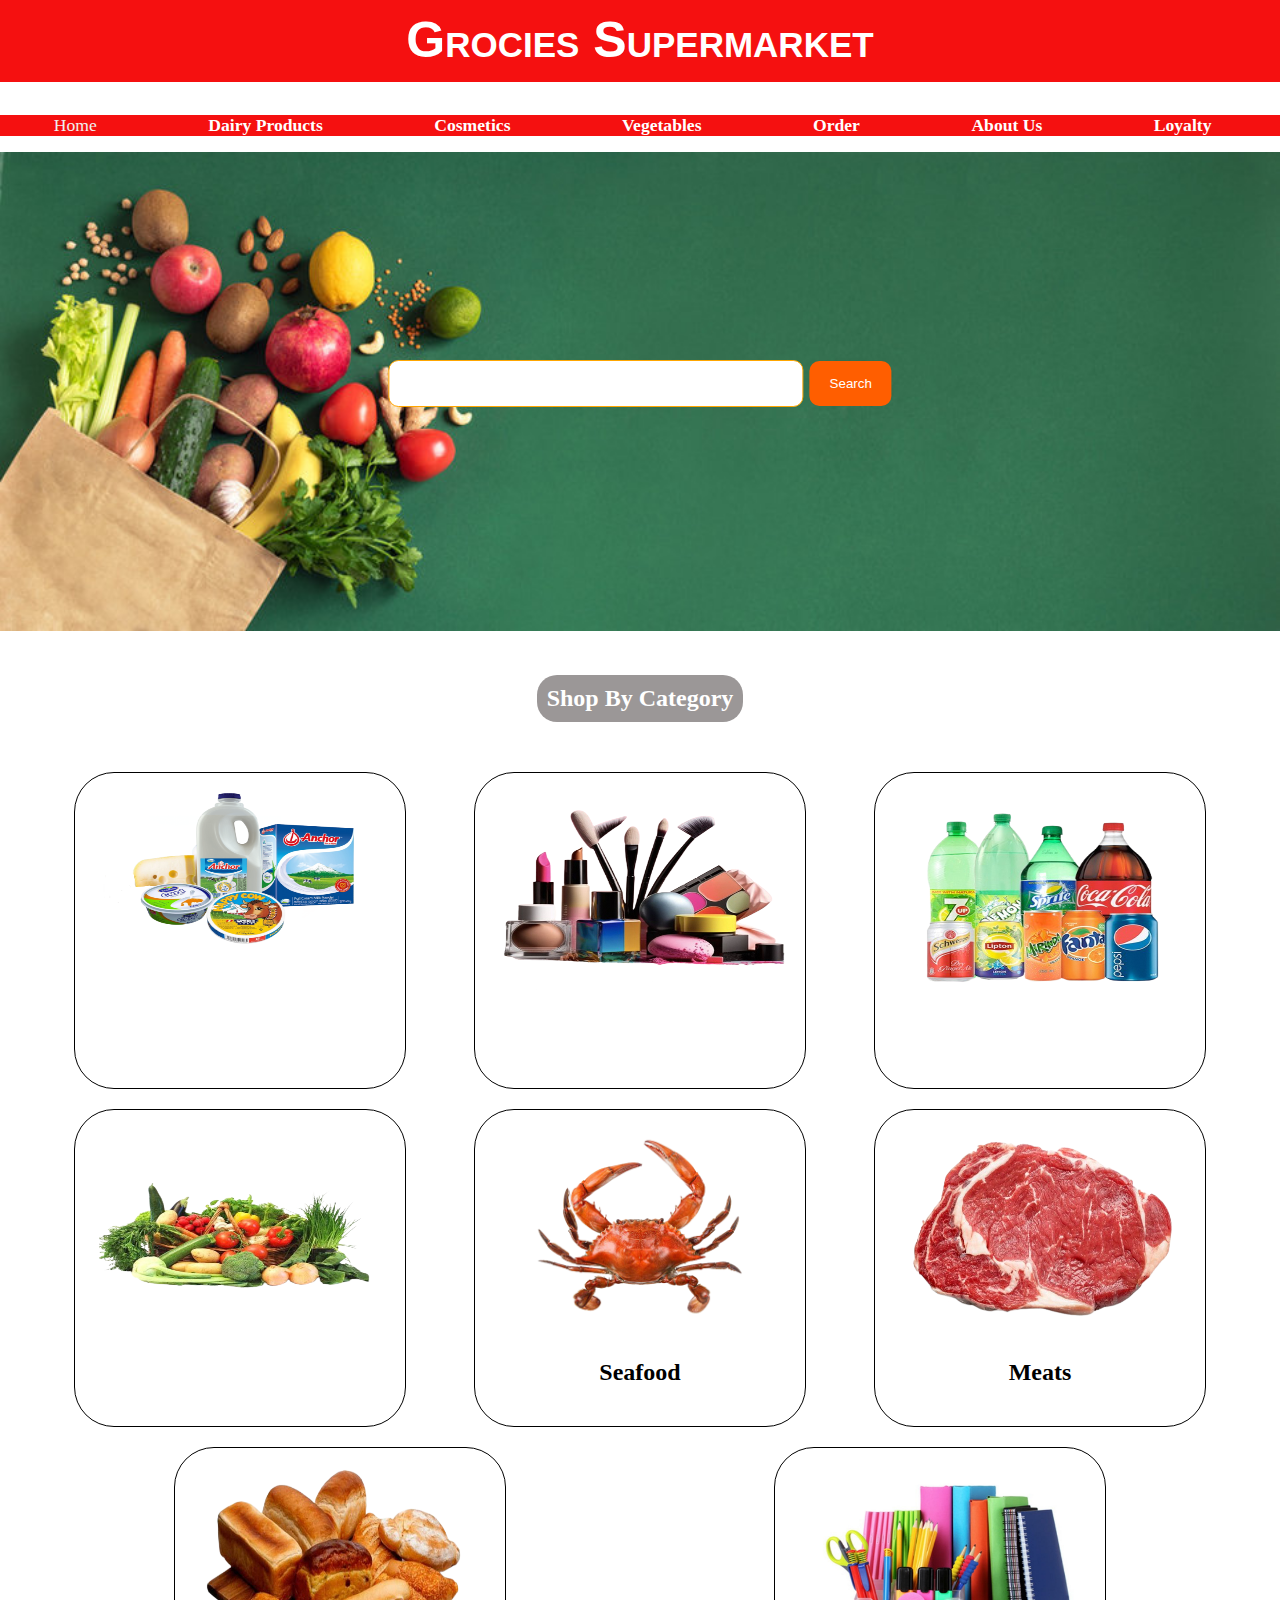
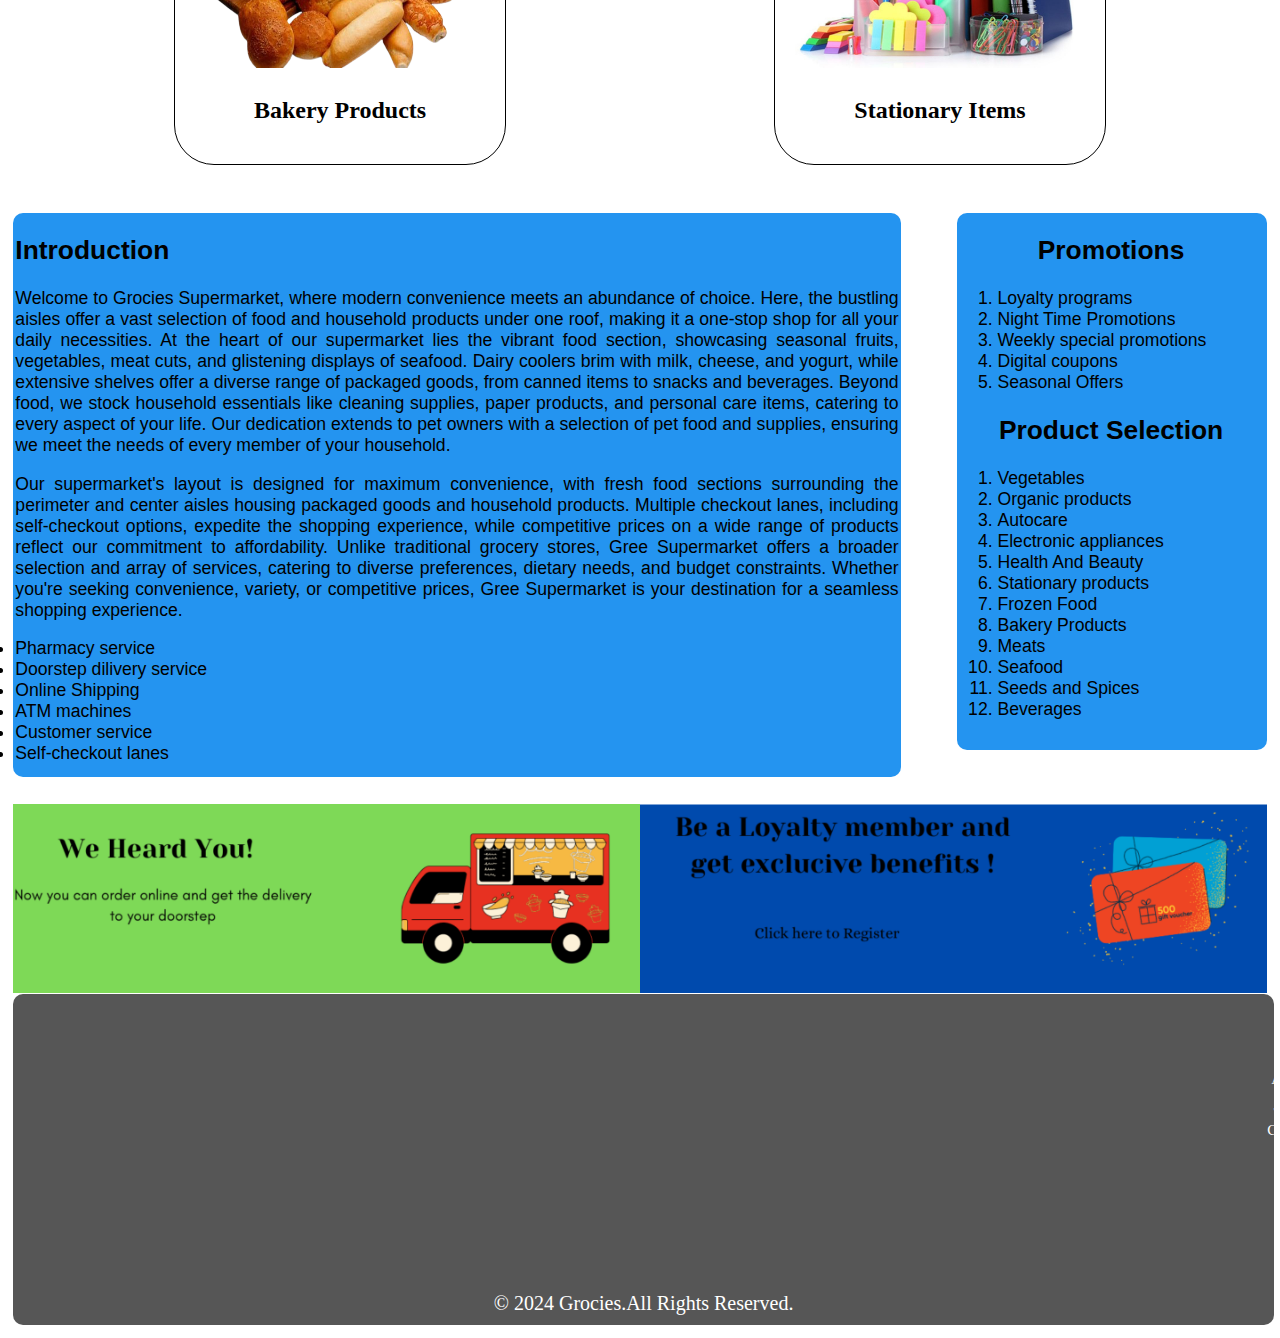
<file: index.html>
<!DOCTYPE html>
<html lang="en">
<head>
    <meta charset="UTF-8">
    <meta name="viewport" content="width=device-width, initial-scale=1.0">
    <title>Grocies</title>
    <link rel="stylesheet" href="style/home.css">
    <link rel="stylesheet" href="https://cdnjs.cloudflare.com/ajax/libs/font-awesome/6.5.2/css/all.min.css" integrity="sha512-SnH5WK+bZxgPHs44uWIX+LLJAJ9/2PkPKZ5QiAj6Ta86w+fsb2TkcmfRyVX3pBnMFcV7oQPJkl9QevSCWr3W6A==" crossorigin="anonymous" referrerpolicy="no-referrer" />

    <link rel="manifest" href="manifest.json">
    <link rel="icon" type="image/png" sizes="180x180" href="favicon_io-4/apple-touch-icon.png">
    <meta name="msapplication-TileColor" content="#da532c">
    <meta name="theme-color" content="#ffffff">


</head>
<header> 
     <!--Below shown the heading part of the web application  -->
    <section class="main">
        <div class="header-container">
            <h1 id="heading">Grocies Supermarket</h1>
        
        </div>
    </section>
     <!--Navigation bar displays withing a list-->
    <nav class="bar">
        <ul class="navlist">
            <li>Home</li>
            <li><a href="dairy.html" >Dairy Products</a></li>
            <li><a href="cosmetics.html" >Cosmetics</a></li>
            <li><a href="vegetables.html" >Vegetables</a></li>
            <li><a href="order.html" >Order</a></li>
            <li><a href="about.html" >About Us</a></li>
            <li><a href="loyalty.html" >Loyalty</a></li>
        </ul>
    </nav>
    
    
    
    
</header>
<body>

    
    

<main>
    <section class="main">
        <div class="img-text-block">
            <img class="imagemain" src="images/gree.jpg" alt="Image" class="background-image">
            <div class="search-bar">
                <input type="text" >
                <button type="submit" >Search</button>
            </div>
        </div>
    </section>
     <!--Categories arranged as a inline block -->

    <h2 class="categoryhead">Shop By Category</h2>
    <section class="products">
        <div class="category">
            <a href="dairy.html"><img src="images/dairymaxa.png" alt=""></a>
            <a href="dairy.html"><h2>Dairy Products</h2></a>
            
        </div>
        
        <div class="category">
            <a href="cosmetics.html"><img src="images/cosmetics-products-photography1-removebg-preview.png" alt=""></a>
            <a href="cosmetics.html"><h2>Cosmetics</h2></a>
            
        </div>
        <div class="category">
            <a href="Beverages.html"><img src="images/soft-drinks-removebg-preview.png" alt="" ></a>
            <a href="Beverages.html"><h2>Beverages</h2></a>
            
        </div>
        <div class="category">
            <a href="vegetables.html"><img src="images/vege-removebg-preview.png" alt=""></a>
            <a href="vegetables.html"><h2>Vegetables</h2></a>
            
        </div>
        
        <div class="category">
            <img src="images/istockphoto-162160500-612x612-removebg-preview.png" alt="">
            <h2>Seafood</h2>

        </div>
        <div class="category">
            <img src="images/Red_meat_-_shutterstock_344681603-removebg-preview.png" alt="" >
            <h2>Meats</h2>
        </div>
        <div class="category">
            <img class="bakery" src="images/bakery-removebg-preview.png" alt="">
            <h2>Bakery Products</h2>

        </div>
        <div class="category">
            <img class="Stationary" src="images/stationary-2-1-.jpg" alt="">
            <h2>Stationary Items</h2>

        </div>
    </section>
    <!--Introduction displayed withing a padding-->
    <div class="block">
        <div class="intro">
        <h2>Introduction</h2>
        <p>Welcome to Grocies Supermarket, where modern convenience meets an abundance of choice. Here, the bustling aisles offer a vast selection of food and household products under one roof, making it a one-stop shop for all your daily necessities. At the heart of our supermarket lies the vibrant food section, showcasing seasonal fruits, vegetables, meat cuts, and glistening displays of seafood. Dairy coolers brim with milk, cheese, and yogurt, while extensive shelves offer a diverse range of packaged goods, from canned items to snacks and beverages. Beyond food, we stock household essentials like cleaning supplies, paper products, and personal care items, catering to every aspect of your life. Our dedication extends to pet owners with a selection of pet food and supplies, ensuring we meet the needs of every member of your household.</p>
        <p>Our supermarket's layout is designed for maximum convenience, with fresh food sections surrounding the perimeter and center aisles housing packaged goods and household products. Multiple checkout lanes, including self-checkout options, expedite the shopping experience, while competitive prices on a wide range of products reflect our commitment to affordability. Unlike traditional grocery stores, Gree Supermarket offers a broader selection and array of services, catering to diverse preferences, dietary needs, and budget constraints. Whether you're seeking convenience, variety, or competitive prices, Gree Supermarket is your destination for a seamless shopping experience.</p>
    <!--Ordered list and the unordered list -->
            <li>Pharmacy service</li>
            <li>Doorstep dilivery service</li>
            <li>Online Shipping</li>
            <li>ATM machines</li>
            <li>Customer service</li>
            <li>Self-checkout lanes</li>
        </div>   
        <div class="offers">
            <h2>Promotions</h2>
            
            <ol> 
                <li>Loyalty programs</li>
                <li>Night Time Promotions</li>
                <li>Weekly special promotions</li>
                <li>Digital coupons</li>
                <li>Seasonal Offers</li>
            </ol>
            <h2>Product Selection</h2>
            <ol>
                <li>Vegetables</li>
                <li>Organic products</li>
                <li>Autocare</li>
                <li>Electronic appliances</li>
                <li>Health And Beauty</li>
                <li>Stationary products</li>
                <li>Frozen Food</li>
                <li>Bakery Products</li>
                <li>Meats</li>
                <Li>Seafood</Li>
                <li>Seeds and Spices</li>
                <li>Beverages</li>

            </ol>


        </div>
    </div>
    
    
    <img class="dilivery" src="images/offerimg.png" alt="">
    
     
</main>
</body>

    
    

<footer>

    <section class="bottom">
        <section class="linkers">
            
            
            <div class="foot">
               <h3>Useful Links</h3>
                <a href="about.html">About Us</a><br><br>
                <a href="">Terms & Conditions</a><br><br>
                <a href="">Return Policy</a><br><br>
                <a href="">Privacy Policy </a><br><br>
                <a href="">Contact Us</a>
            </div><hr>
        
            <div class="follows">
                
                    <div class="icons">
                        <h3>Follow Us</h3>
                        <div class="twitter"><a href="https://twitter.com"><i class="fa-brands fa-twitter"></i></a></div>
                        <div class="facebook"><a href="https://facebook.com"><i class="fa-brands fa-facebook"></i></a></div>
                        <div class="youtube"><a href="https://youtube.com"><i class="fa-brands fa-youtube"></i></a></div>
                        <div class="insta"><a href="https://instagram.com"><i class="fa-brands fa-instagram"></i></a></div>
                    </div>
            </div>
                <hr>
            <div class="payment">
                
                <div>
                    <h5>Payement Methods</h5><br>
                    <div class="visa"><i class="fa-brands fa-cc-visa"></i></div>
                    <div class="master"><i class="fa-brands fa-cc-mastercard"></i></div>
                </div>
            </div>
            <hr>
            <div class="application">
                <h5>Download App</h5>
               <div class="apps">
                    <div class="play"><i class="fa-brands fa-google-play"></i></div>
                    <div class="app"><i class="fa-brands fa-app-store-ios"></i></div>
                </div>
            </div>
        </section>
        
        
        <div class="copyright-icons">
            <span>&copy; 2024 Grocies.All Rights Reserved.</span>
    
        </div>
    </section>

<!--Reference : https://www.geeksforgeeks.org/supermarkets-characteristics-advantages-and-disadvantages/ -->

    

</footer>
 



</html>
</file>
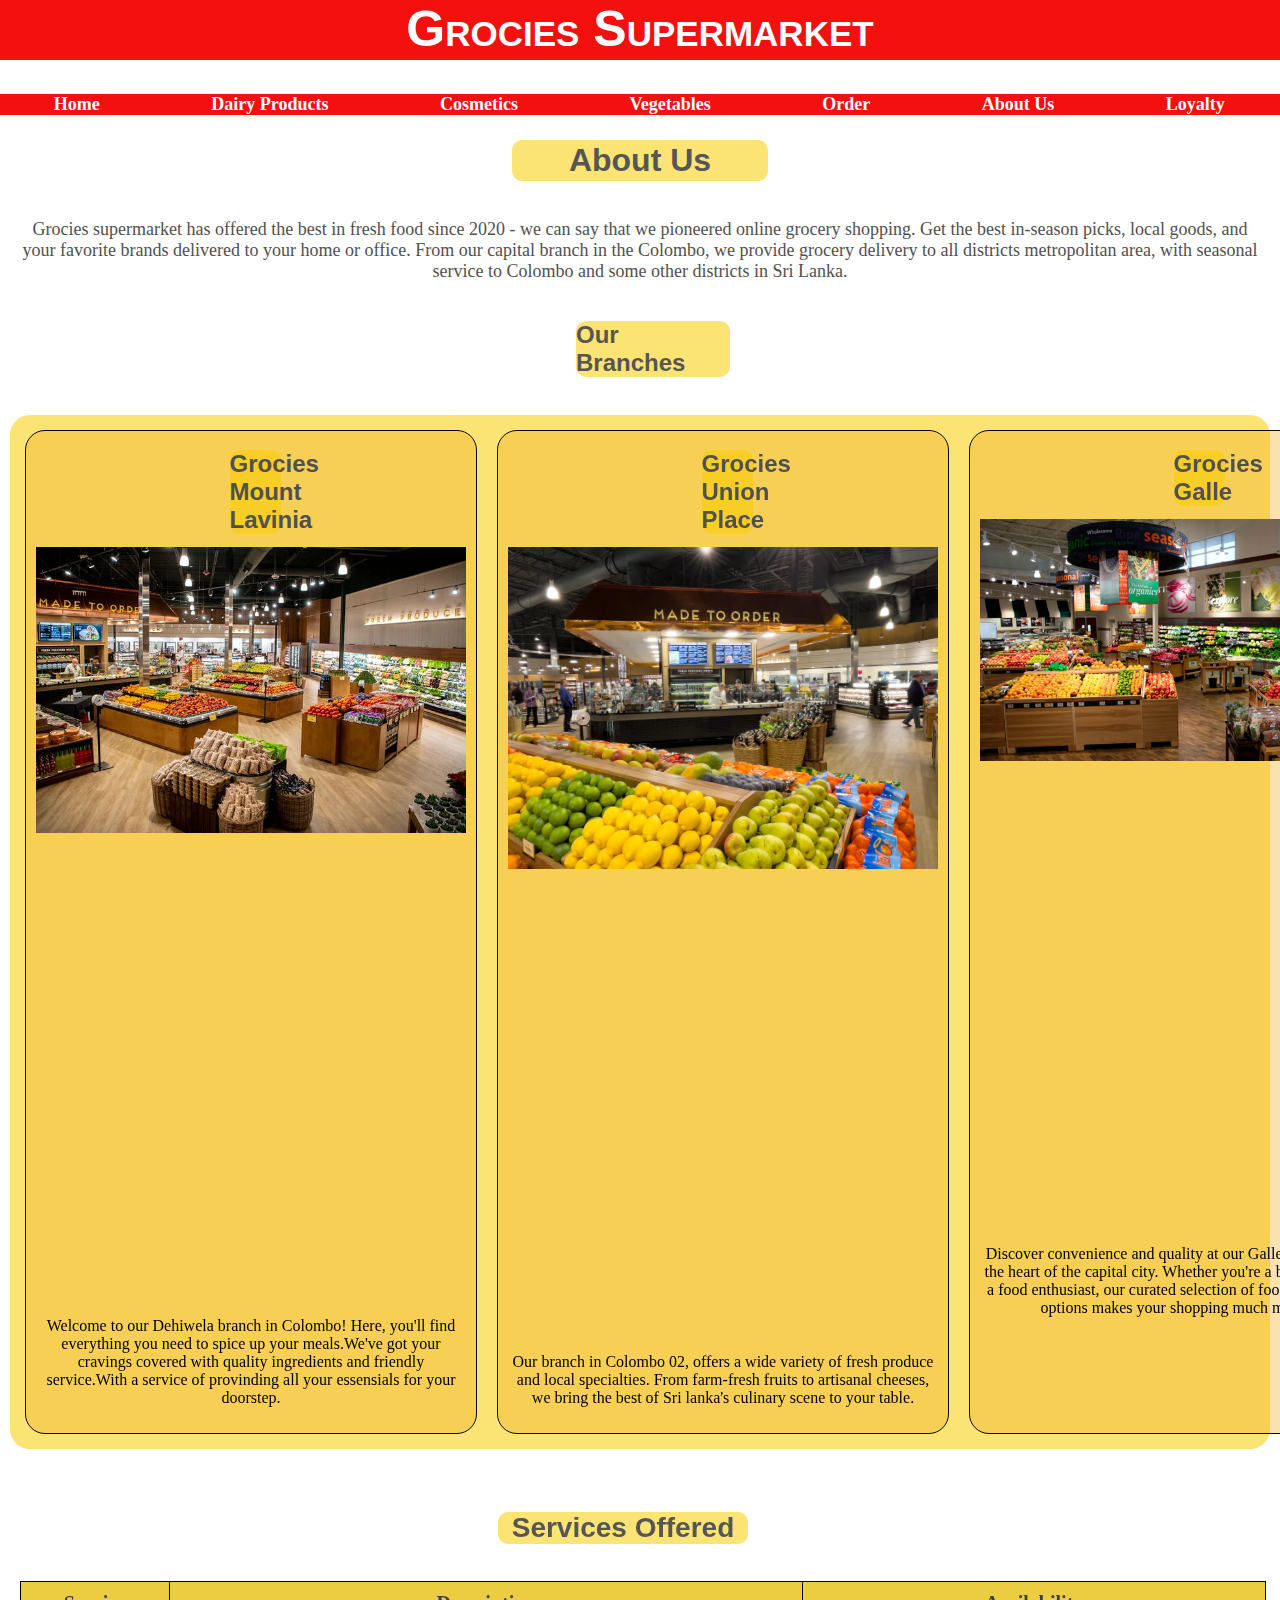
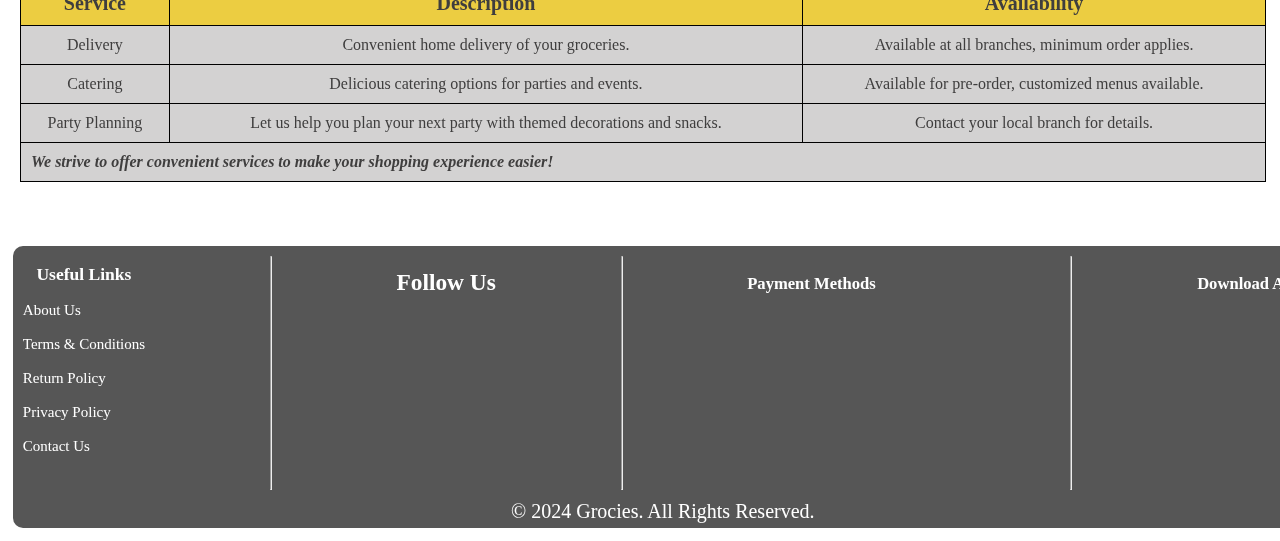
<file: about.html>
<!DOCTYPE html>
<html lang="en">
<head>
    <meta charset="UTF-8">
    <meta name="viewport" content="width=device-width, initial-scale=1.0">
    <link rel="stylesheet" href="style/about.css">
    <title>Grocies</title>
    <link rel="stylesheet" href="https://cdnjs.cloudflare.com/ajax/libs/font-awesome/6.5.2/css/all.min.css" integrity="sha512-SnH5WK+bZxgPHs44uWIX+LLJAJ9/2PkPKZ5QiAj6Ta86w+fsb2TkcmfRyVX3pBnMFcV7oQPJkl9QevSCWr3W6A==" crossorigin="anonymous" referrerpolicy="no-referrer" />
    <link rel="manifest" href="manifest.json">
    <link rel="icon" type="image/png" sizes="180x180" href="favicon_io-4/apple-touch-icon.png">
    <meta name="msapplication-TileColor" content="#da532c">
    <meta name="theme-color" content="#ffffff">
</head>
<body>
    <header>
      <!--Below shown the heading part of the web application  -->
        <div class="header-container">
            <h1 id="heading"><a href="index.html">Grocies Supermarket</a></h1>
        </div>
         <!--Navigation bar displays withing a list-->
        <nav>
          <ul class="navlist">
              <li><a href="index.html">Home</a></li>
              <li><a href="dairy.html" target="_blank">Dairy Products</a></li>
              <li><a href="cosmetics.html" target="_blank">Cosmetics</a></li>
              <li><a href="vegetables.html" target="_blank">Vegetables</a></li>
              <li><a href="order.html" target="_blank">Order</a></li>
              <li><a href="about.html" target="_blank">About Us</a></li>
              <li><a href="loyalty.html" target="_blank">Loyalty</a></li>
          </ul>
      </nav>

    </header>
    
        
          
        


    <main>
        <section>
            <div class="unique">
            <h1>About Us</h1>
            <p>Grocies supermarket has offered the best in fresh food since 2020 - we can say that we pioneered online grocery shopping. Get the best in-season picks, local goods, and your favorite brands delivered to your home or office. From our capital branch in the Colombo, we provide grocery delivery to all districts metropolitan area, with seasonal service to Colombo and some other districts in Sri Lanka.</p>
            </div>
            <section class=" black">
                <h2>Our Branches</h2>
                
                <div class="branch-container">


                   <div class="branch">
                    <h2> Grocies Mount Lavinia </h2>
                    <img class="img1" src="images/branch1.webp" alt="super1"> 
                    <iframe class="map1" src="https://www.google.com/maps/embed?pb=!1m18!1m12!1m3!1d3961.228897752111!2d79.86422807448243!3d6.863149119124242!2m3!1f0!2f0!3f0!3m2!1i1024!2i768!4f13.1!3m3!1m2!1s0x3ae25baee60a97c5%3A0xeec0d733a2972ea2!2sKeells%20-%20Kalubowila!5e0!3m2!1sen!2slk!4v1715141998603!5m2!1sen!2slk" width="430" height="450" style="border:0;" allowfullscreen="" loading="lazy" referrerpolicy="no-referrer-when-downgrade"></iframe>
                    <p>Welcome to our Dehiwela branch in Colombo! Here, you'll find everything you need to spice up your meals.We've got your cravings covered with quality ingredients and friendly service.With a service of provinding all your essensials for your doorstep.</p>
                   </div>


                    
                <div class="branch">
                  <h2> Grocies Union Place</h2>
                  <img class="img2" src="images/branch2.jpeg" alt="super1" > 
                  <iframe class="map2" src="https://www.google.com/maps/embed?pb=!1m18!1m12!1m3!1d3960.739446760245!2d79.85354937448281!3d6.9217193184087185!2m3!1f0!2f0!3f0!3m2!1i1024!2i768!4f13.1!3m3!1m2!1s0x3ae25914f3016b61%3A0xce8b8eeadb41b37f!2sKeells%20-%20Union%20Place!5e0!3m2!1sen!2slk!4v1715141908789!5m2!1sen!2slk" width="430" height="450" style="border:0;" allowfullscreen="" loading="lazy" referrerpolicy="no-referrer-when-downgrade"></iframe>
                  <p>Our branch in Colombo 02, offers a wide variety of fresh produce and local specialties. From farm-fresh fruits to artisanal cheeses, we bring the best of Sri lanka's culinary scene to your table.</p>
                </div>
                <div class="branch">
                    <h2> Grocies Galle</h2>
                    <img class="img3" src="images/branch3.webp" alt="super1" >  
                    <iframe class="map3" src="https://www.google.com/maps/embed?pb=!1m18!1m12!1m3!1d3960.7473330195107!2d79.85929337448279!3d6.920779518420222!2m3!1f0!2f0!3f0!3m2!1i1024!2i768!4f13.1!3m3!1m2!1s0x3ae259a5c18e12db%3A0x7e339bc6c1341246!2sKeells%20-%20Darley%20Road!5e0!3m2!1sen!2slk!4v1715142029511!5m2!1sen!2slk" width="430" height="450" style="border:0;" allowfullscreen="" loading="lazy" referrerpolicy="no-referrer-when-downgrade"></iframe>
                    <p>Discover convenience and quality at our Galle branch, situated in the heart of the capital city. Whether you're a busy professional or a food enthusiast, our curated selection of foods and grab-and-go options makes your shopping much more easier.</p>
                </div>
              </div>
        
        </section>


        <section class="services">
        <!--Services arranged using a table -->
          <h2>Services Offered</h2>
          <table>
            <thead>
              <tr>
                <th>Service</th>
                <th>Description</th>
                <th>Availability</th>
              </tr>
            </thead>
            <tbody>
              <tr>
                <td>Delivery</td>
                <td>Convenient home delivery of your groceries.</td>
                <td>Available at all branches, minimum order applies.</td>
              </tr>
              <tr>
                <td>Catering</td>
                <td>Delicious catering options for parties and events.</td>
                <td>Available for pre-order, customized menus available.</td>
              </tr>
              <tr>
                <td>Party Planning</td>
                <td>Let us help you plan your next party with themed decorations and snacks.</td>
                <td>Contact your local branch for details.</td>
              </tr>
            </tbody>
            <tfoot>
              <tr>
                <th colspan="3">We strive to offer convenient services to make your shopping experience easier!</th>
              </tr>
            </tfoot>
          </table>
        </section>


    </main>
 
   
</body>
</html>

    </main>
    <footer>
      <section class="bottom">
          <section class="linkers">
              <div class="foot">
                  <h3>Useful Links</h3>
                  <a href="about.html">About Us</a><br><br>
                  <a href="#">Terms & Conditions</a><br><br>
                  <a href="#">Return Policy</a><br><br>
                  <a href="#">Privacy Policy</a><br><br>
                  <a href="#">Contact Us</a>
              </div>
              <hr>
              <div class="follows">
                  <h3>Follow Us</h3>
                  <div class="icons">
                      <div class="twitter"><a href="https://twitter.com"><i class="fa-brands fa-twitter"></i></a></div>
                      <div class="facebook"><a href="https://facebook.com"><i class="fa-brands fa-facebook"></i></a></div>
                      <div class="youtube"><a href="https://youtube.com"><i class="fa-brands fa-youtube"></i></a></div>
                      <div class="insta"><a href="https://instagram.com"><i class="fa-brands fa-instagram"></i></a></div>
                  </div>
              </div>
              <hr>
              <div class="payment">
                  <h5>Payment Methods</h5><br>
                  <div class="visa"><i class="fa-brands fa-cc-visa"></i></div>
                  <div class="master"><i class="fa-brands fa-cc-mastercard"></i></div>
              </div>
              <hr>
              <div class="application">
                  <h5>Download App</h5>
                  <div class="apps">
                      <div class="play"><i class="fa-brands fa-google-play"></i></div>
                      <div class="app"><i class="fa-brands fa-app-store-ios"></i></div>
                  </div>
              </div>
          </section>
          <div class="copyright-icons">
              <span>&copy; 2024 Grocies. All Rights Reserved.</span>
          </div>
      </section>
  </footer>
   <!--Reference : https://cargillsonline.com/AboutUs -->
    
    
</body>
</html>
</file>
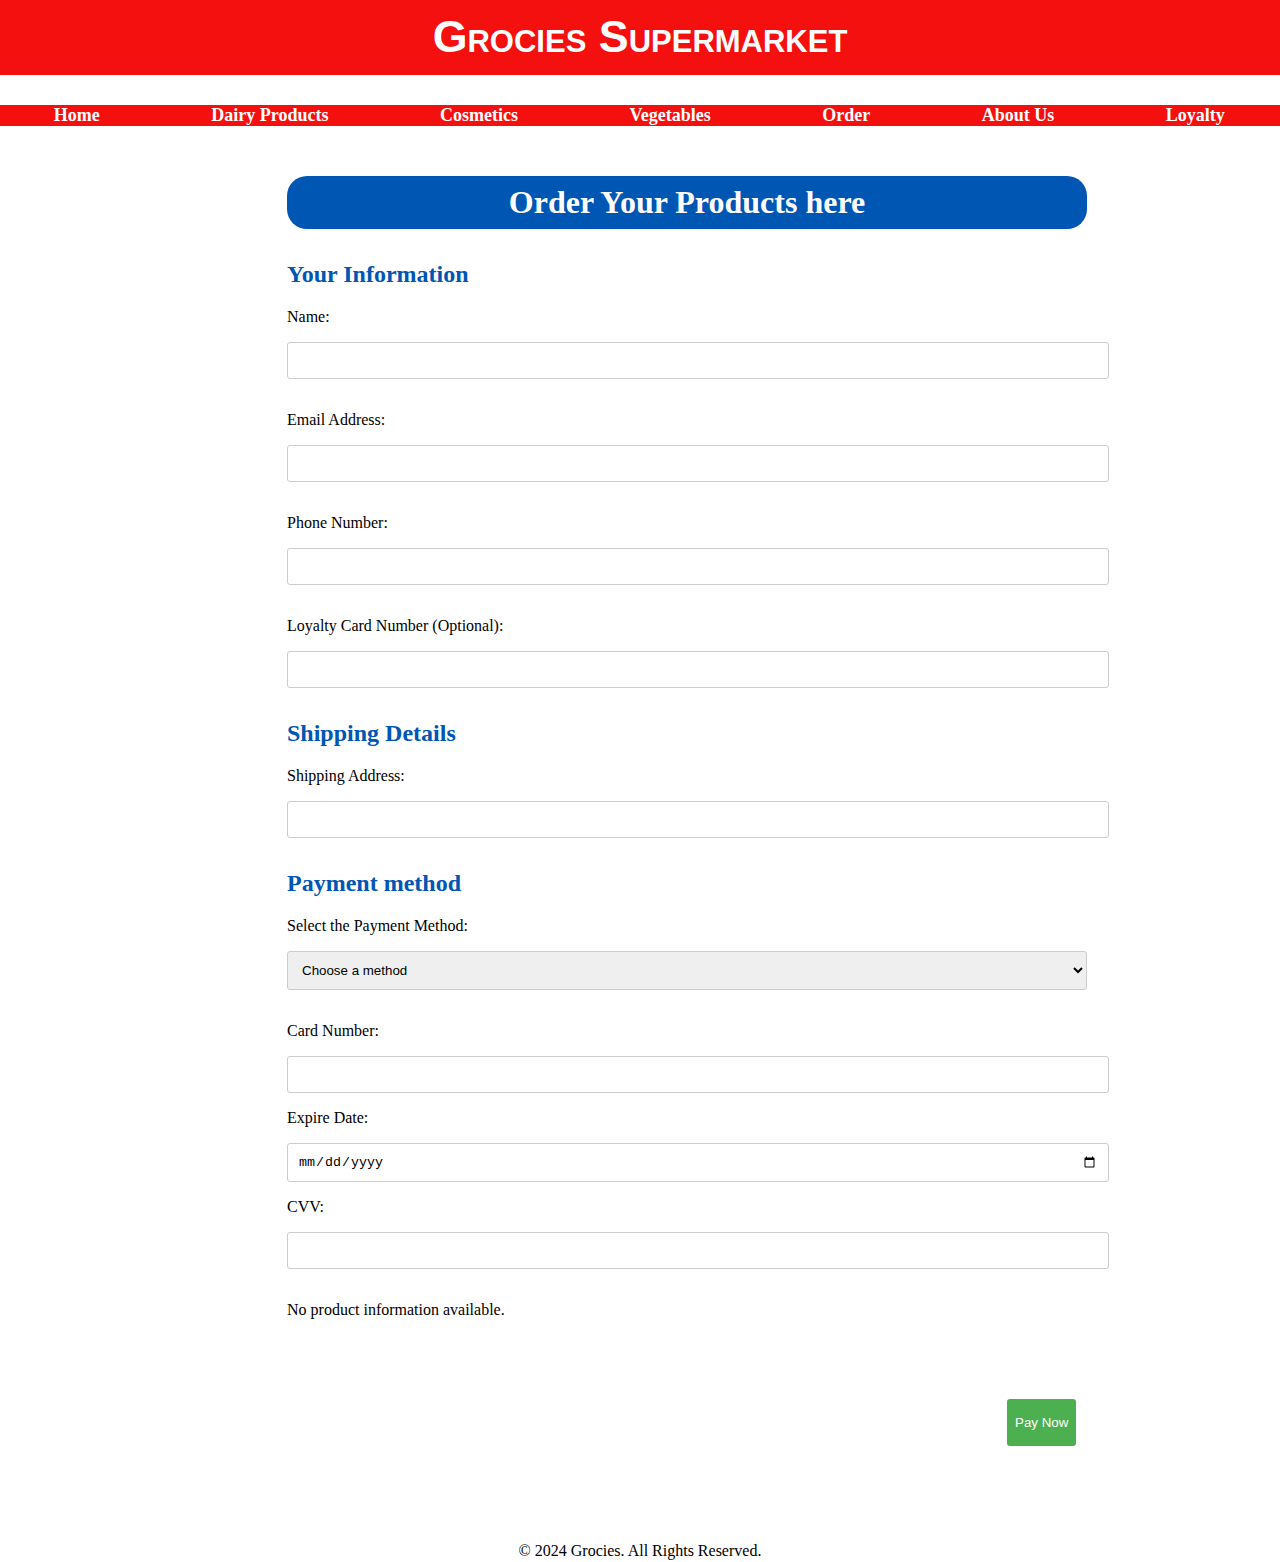
<file: checkoutPage.html>
<!DOCTYPE html>
<html lang="en">
<head>
    <meta charset="UTF-8">
    <meta name="viewport" content="width=device-width, initial-scale=1.0">
    <title>Grocies Supermarket - Order</title>
    <link rel="stylesheet" href="style/CheckoutPage.css">
    <link rel="stylesheet" href="https://cdnjs.cloudflare.com/ajax/libs/font-awesome/6.5.2/css/all.min.css" integrity="sha512-SnH5WK+bZxgPHs44uWIX+LLJAJ9/2PkPKZ5QiAj6Ta86w+fsb2TkcmfRyVX3pBnMFcV7oQPJkl9QevSCWr3W6A==" crossorigin="anonymous" referrerpolicy="no-referrer" />
    <link rel="manifest" href="manifest.json">
    <link rel="icon" type="image/png" sizes="180x180" href="favicon_io-4/apple-touch-icon.png">
    <meta name="msapplication-TileColor" content="#da532c">
    <meta name="theme-color" content="#ffffff">
</head>
<body>
<header>
    <div class="header-container">
        <h1 id="heading"><a href="index.html">Grocies Supermarket</a></h1>
    </div>
    <nav>
        <ul class="navlist">
            <li><a href="index.html">Home</a></li>
            <li><a href="dairy.html">Dairy Products</a></li>
            <li><a href="cosmetics.html">Cosmetics</a></li>
            <li><a href="vegetables.html">Vegetables</a></li>
            <li><a href="order.html">Order</a></li>
            <li><a href="about.html">About Us</a></li>
            <li><a href="loyalty.html">Loyalty</a></li>
        </ul>
    </nav>
</header>
<div class="container">
    <h1>Order Your Products here</h1>
    
    <form action="submit_registration.php" method="post">
       <h2>Your Information</h2>
        <div class="form-group">
            <label for="name">Name:</label>
            <input type="text" id="name" name="name" required>
        </div>
        <div class="form-group">
            <label for="email">Email Address:</label>
            <input type="email" id="email" name="email" required>
        </div>
        <div class="form-group">
            <label for="phone">Phone Number:</label>
            <input type="tel" id="phone" name="phone" required>
        </div>
        <div class="form-group">
            <label for="loyalty">Loyalty Card Number (Optional):</label>
            <input type="text" id="loyalty" name="loyalty">
        </div>
        <h2>Shipping Details</h2>
        <div class="form-group">
            <label for="address">Shipping Address:</label>
            <input type="text" id="address" name="address">
        </div>
        <h2>Payment method </h2>
        <div class="form-group">
            <label for="payment">Select the Payment Method:</label>
            <select name="payment" id="payment" required>
                <option value="">Choose a method</option>
                <option value="credit">Credit Card</option>
                <option value="debit">Debit Card</option>
                <option value="cod">Cash On Delivery</option>
            </select>
        </div>
        <div id="cardDetails" class="form-group">
            <label for="cardNumber">Card Number:</label>
            <input type="text" id="cardNumber" name="cardNumber">
            <label for="expDate">Expire Date:</label>
            <input type="date" id="expDate" name="expDate">
            <label for="cvv">CVV:</label>
            <input type="text" id="cvv" name="cvv">
        </div>
        <div class="info" id="displayProductInfo"></div>
        <button class="btn" type="submit">Pay Now</button>
    </form>
</div>
<div class="message" id="message"></div>

<footer>
    <div class="copyright-icons">
        <span>&copy; 2024 Grocies. All Rights Reserved.</span>
    </div>
</footer>
<script src="checkoutPage.js"></script>
</body>
</html>
</file>
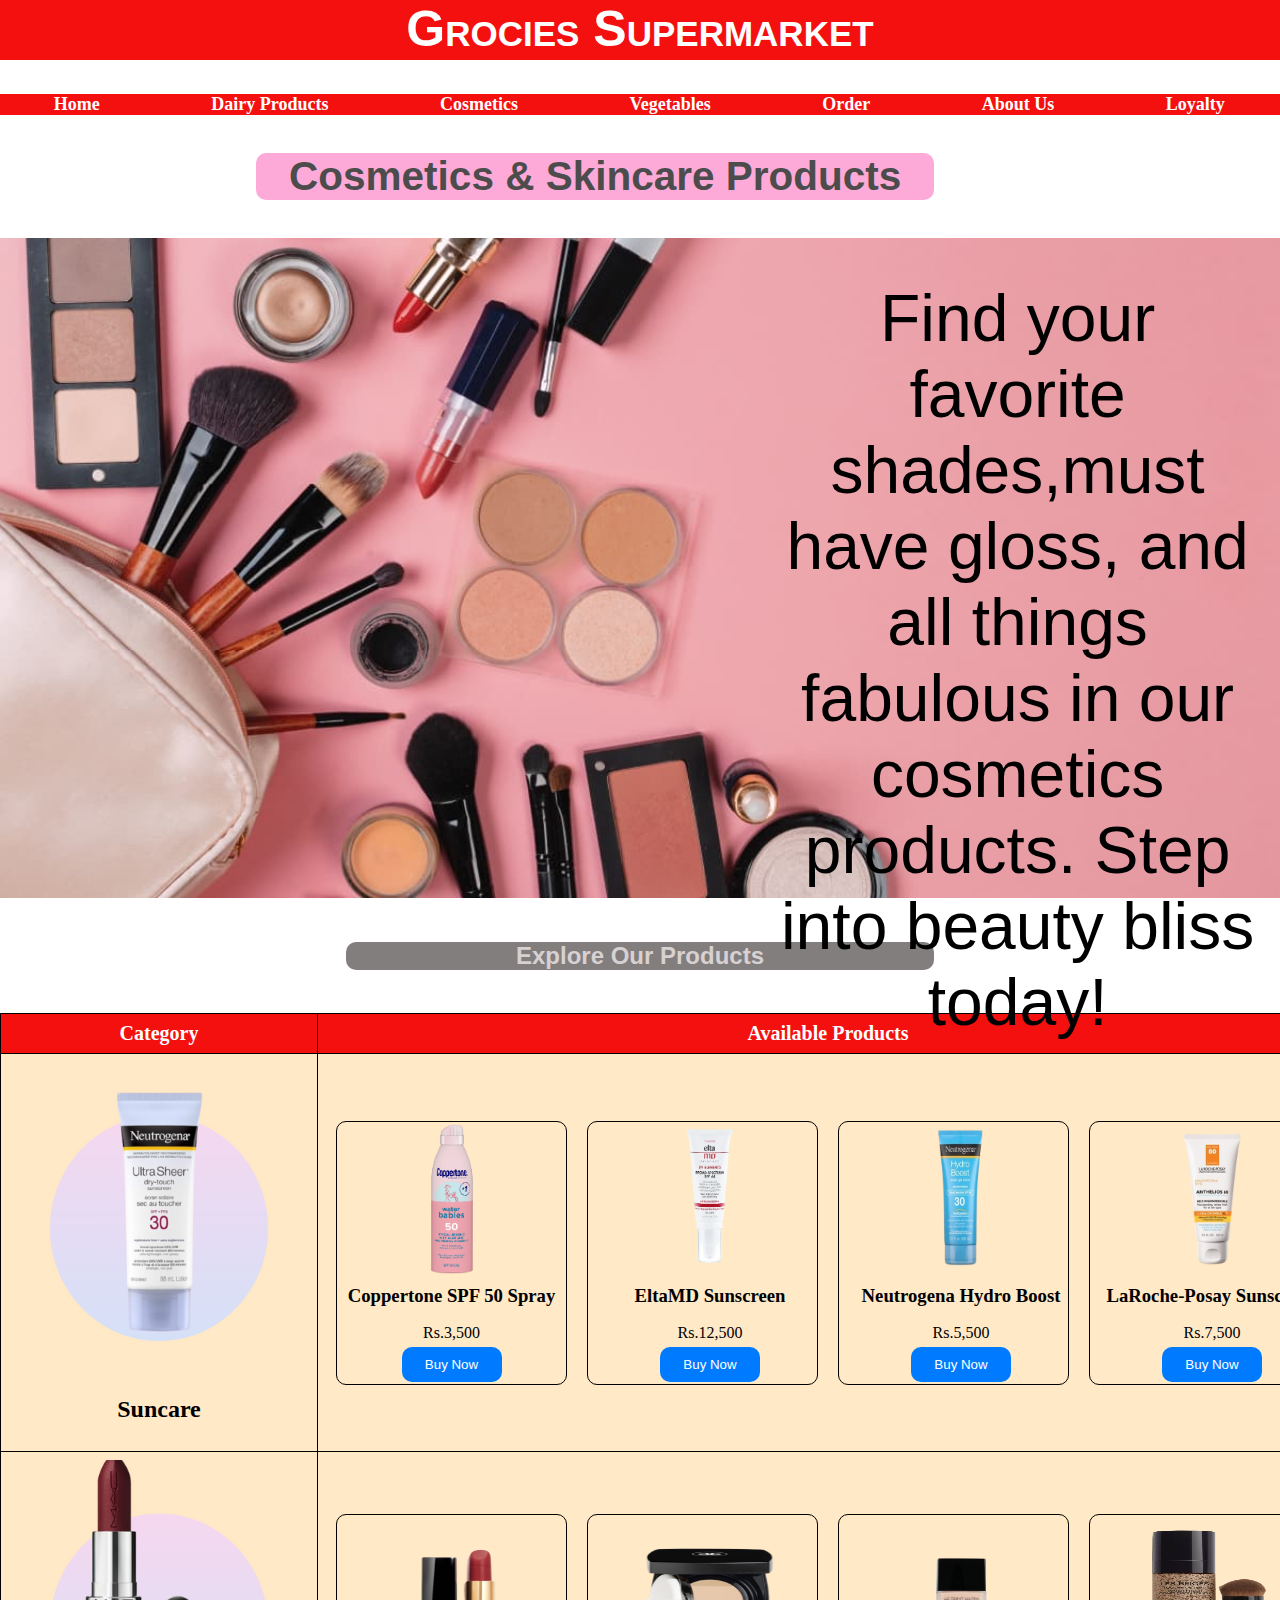
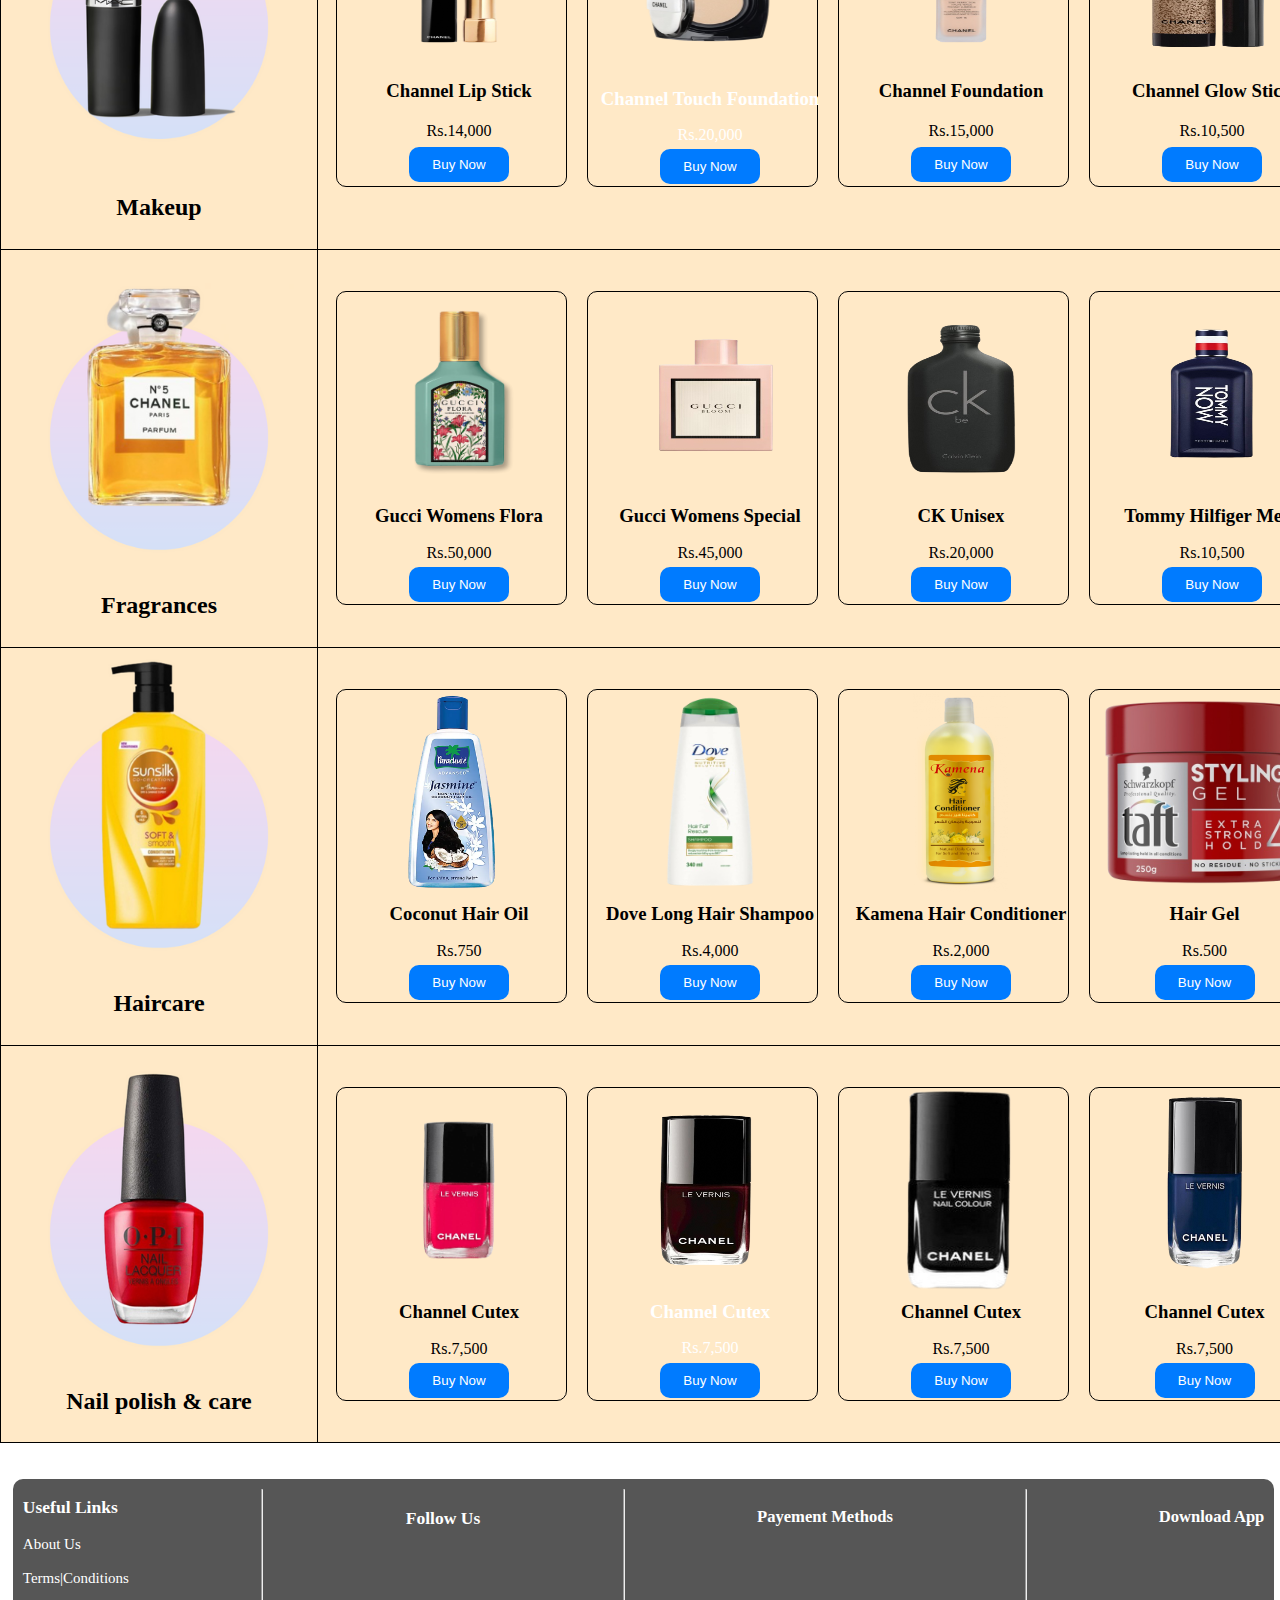
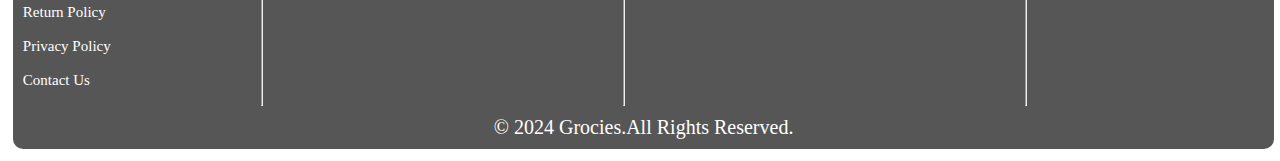
<file: cosmetics.html>
<!DOCTYPE html>
<html lang="en">
<head>
    <meta charset="UTF-8">
    <meta name="viewport" content="width=device-width, initial-scale=1.0">
    <title>Grocies</title>
    <link rel="stylesheet" href="style/cosmetics.css">

    <link rel="stylesheet" href="https://cdnjs.cloudflare.com/ajax/libs/font-awesome/6.5.2/css/all.min.css" integrity="sha512-SnH5WK+bZxgPHs44uWIX+LLJAJ9/2PkPKZ5QiAj6Ta86w+fsb2TkcmfRyVX3pBnMFcV7oQPJkl9QevSCWr3W6A==" crossorigin="anonymous" referrerpolicy="no-referrer" />
    <link rel="manifest" href="manifest.json">
    <link rel="icon" type="image/png" sizes="180x180" href="favicon_io-4/apple-touch-icon.png">
    <meta name="msapplication-TileColor" content="#da532c">
    <meta name="theme-color" content="#ffffff">
</head>
<body>
    <header>
         <!--Below shown the heading part of the web application  -->
            <div class="header-container">
                <h1 id="heading"><a href="index.html">Grocies Supermarket</a></h1>
            </div>
        
         <!--Navigation bar displays withing a list-->
        <nav>
            <ul class="navlist">
                <li><a href="index.html">Home</a></li>
                <li><a href="dairy.html" >Dairy Products</a></li>
                <li><a href="cosmetics.html">Cosmetics</a></li>
                <li><a href="vegetables.html" >Vegetables</a></li>
                <li><a href="order.html" >Order</a></li>
                <li><a href="about.html" >About Us</a></li>
                <li><a href="loyalty.html">Loyalty</a></li>
            </ul>
        </nav>
        </header>
    

    <main>
        <!--information displayed withing a padding  -->
        
        <div class="cosmeticshead"><h2>Cosmetics & Skincare Products</h2></div>
        <div class="main-image">
            <img src="images/cosmeticsbackground.jpeg" alt="">
            <div class="text">Find your favorite shades,must have gloss, and all things fabulous in our cosmetics products. Step into beauty bliss today!</div>
        </div>
        <div class="cos">
            <h2>Explore Our Products </h2>
        </div>
        <!--Products arranged using a table -->
       
        <center><table border="1" celllspacing="0" width="100%">
            <br>
            <br>
            <thead>
                <tr>
                    <th><center>Category</center></th>
                    <th><center>Available Products</center></th>

                </tr>
            </thead> 
            <tbody>
                <tr>
                    <th><center><img src="images/Untitleddesign-3.png" alt="" width="300px" height="310px"><br><h2>Suncare </h2></center></th>
                    <td>
                        <div class="item-box">
                            <div class="product">
                                <center><img src="images/072140027179_Assc11_Coppertone_WB_SPF50_6oz_Spray_FrontPlunge.webp" alt="" width="150px" height="150px"></center>
                                <h3>Coppertone SPF 50 Spray</h3>
                                <p>Rs.3,500</p>
                                <a href="order.html"><center><button>Buy Now</button></center></a>
                            </div>
                            <div class="product">
                                <center><img src="images/sun-care-products-that-dermatologists-use-01-eltamd-1440x810-removebg-preview.png" alt="" width="240px" height="150px"></center>
                                <h3>EltaMD Sunscreen</h3>
                                <p>Rs.12,500</p>
                                <a href="order.html"><center><button>Buy Now</button></center></a>
                            </div>
                            
                            <div class="product">
                                <center><img src="images/hydro_sun-removebg-preview.png" alt="" width="240px" height="150px"></center>
                                <h3>Neutrogena Hydro Boost</h3>
                                <p>Rs.5,500</p>
                                <a href="order.html"><center><button>Buy Now</button></center></a>
                            </div>
                            <div class="product">
                                <center><img src="images/sun-care-products-that-dermatologists-use-05-anthelios-722x406-removebg-preview.png" alt="" width="240px" height="150px"></center>
                                <h3>LaRoche-Posay Sunscreen</h3>
                                <p>Rs.7,500</p>
                                <a href="order.html"><center><button>Buy Now</button></center></a>
                            </div>
                            

                        </div>
                    </td>
                
                </tr>
                <tr>
                    <th><center><img src="images/Mac.png" alt="" width="300px" height="310px"><br><h2>Makeup</h2></center></th>
                    <td>
                        <div class="item-box">
                            <div class="product">
                                <center><img src="images/chanel-rouge-allure-velvet-matte-lip-colour-58-rouge-vie-3-5g_1-removebg-preview.png" alt="" width="240px" height="150px"></center>
                                <h3>Channel Lip Stick</h3>
                                <p>Rs.14,000</p>
                                <a href="order.html"><center><button>Buy Now</button></center>
                            </div>
                            <div class="product">
                                <center><img src="images/touch_foundTION-removebg-preview.png" alt="" width="240px" height="160px"></center>
                                <h3>Channel Touch Foundation</h3>
                                <p>Rs.20,000</p>
                                <a href="order.html"><center><button>Buy Now</button></center></a>
                            </div>
                            <div class="product">
                                <center><img src="images/channel_founfdation-removebg-preview.png" alt="" width="240px" height="150px"></center>
                                <h3>Channel Foundation</h3>
                                <p>Rs.15,000</p>
                                <a href="order.html"><center><button>Buy Now</button></center></a>
                            </div>
                            <div class="product">
                                <center><img src="images/glow_stick-removebg-preview.png" alt="" width="240px" height="150px"></center>
                                <h3>Channel Glow Stick</h3>
                                <p>Rs.10,500</p>
                                <a href="order.html"><center><button>Buy Now</button></center></a>
                        </div>
                        </div>
                    </td>

                </tr>
                <tr>
                    <th><center><img src="images/channelperfume.png" alt="" width="300px" height="310px"><br><h2> Fragrances</h2></center></th>
                    <td>
                        <div class="item-box">
                            <div class="product">
                                <center><img src="images/gucci-flora-gorgeous-jasmine-edp-perfume-cologne-179454.png.webp" alt="" width="240px" height="200px"></center>
                                <h3>Gucci Womens Flora</h3>
                                <p>Rs.50,000</p>
                                <a href="order.html"><center><button>Buy Now</button></center></a>
                            </div>
                            <div class="product">
                                <center><img src="images/gucci-removebg-preview.png" alt="" width="240px" height="200px"></center>
                                <h3>Gucci Womens Special</h3>
                                <p>Rs.45,000</p>
                                <a href="order.html"><center><button>Buy Now</button></center></a>
                            </div>
                            <div class="product">
                                <center><img src="images/C25_02_LX000074000_FL-ST-F2-removebg-preview.png" alt="" width="240px" height="200px"></center>
                                <h3>CK Unisex </h3>
                                <p>Rs.20,000</p>
                                <a href="order.html"><center><button>Buy Now</button></center></a>
                            </div>
                            <div class="product">
                                <center><img src="images/tommy-removebg-preview.png" alt="" width="240px" height="200px"></center>
                                <h3>Tommy Hilfiger Mens</h3>
                                <p>Rs.10,500</p>
                                <a href="order.html"><center><button>Buy Now</button></center></a>
                        </div>
                        </div>
                    </td>
                </tr>
                <tr>
                    <th><center><img src="images/sunsilk.png" alt="" width="300px" height="310px"><br><h2>Haircare</h2></center></th>
                    <td>
                        <div class="item-box">
                            <div class="product">
                                <center><img src="images/hairoil.webp" alt="" width="240px" height="200px"></center>
                                <h3>Coconut Hair Oil</h3>
                                <p>Rs.750</p>
                                <a href="order.html"><center><button>Buy Now</button></center></a>
                            </div>
                            <div class="product">
                                <center><img src="images/dove-removebg-preview.png" alt="" width="240px" height="200px"></center>
                                <h3>Dove Long Hair Shampoo</h3>
                                <p>Rs.4,000</p>
                                <a href="order.html"><center><button>Buy Now</button></center></a>
                            </div>
                            <div class="product">
                                <center><img src="images/kamena-hair-conditioner-750-ml.jpg.png" alt="" width="240px" height="200px"></center>
                                <h3>Kamena Hair Conditioner </h3>
                                <p>Rs.2,000</p>
                                <a href="order.html"><center><button>Buy Now</button></center></a>
                            </div>
                            <div class="product">
                                <center><img src="images/gel-removebg-preview.png" alt="" width="200px" height="200px"></center>
                                <h3>Hair Gel</h3>
                                <p>Rs.500</p>
                                <a href="order.html"><center><button>Buy Now</button></center></a>
                        </div>
                        </div>
                    </td>
                
                </tr>
                <tr>
                    <th><center><img src="images/nail.png" alt="" width="300px" height="310px"><br><h2>Nail polish & care</h2> </center></th>
                    <td>
                        <div class="item-box">
                            <div class="product">
                                <center><img src="images/cutex-removebg-preview.png" alt="" width="240px" height="200px"></center>
                                <h3>Channel Cutex</h3>
                                <p>Rs.7,500</p>
                                <a href="order.html"><center><button>Buy Now</button></center>
                            </div>
                            <div class="product">
                                <center><img src="images/cdn.cliqueinc.com__cache__posts__236084__fall-nail-polish-236084-1505851535203-product.700x0c-5885851e175f4656932d749d3ded1dfe-removebg-preview.png" alt="" width="240px" height="200px"></center>
                                <h3>Channel Cutex</h3>
                                <p>Rs.7,500</p>
                                <a href="order.html"><center><button>Buy Now</button></center></a>
                            </div>
                            <div class="product">
                                <center><img src="images/black-removebg-preview.png" alt="" width="240px" height="200px"></center>
                                <h3>Channel Cutex</h3>
                                <p>Rs.7,500</p>
                                <a href="order.html"><center><button>Buy Now</button></center></a>
                            </div>
                            <div class="product">
                                <center><img src="images/dark_blu-removebg-preview.png" alt="" width="200px" height="200px"></center>
                                <h3>Channel Cutex</h3>
                                <p>Rs.7,500</p>
                                <a href="order.html"><center><button>Buy Now</button></center></a>
                        </div>
                        </div>
                    
                    </td>
                    
                </tr>

            </tbody>

        </table></center>
        
        

    </main>
    <br><br>
    <footer>
        <section class="bottom">
            <section class="linkers">
                
                
                <div class="foot">
                    <h3>Useful Links</h3>
    
                    <a href="about.html">About Us</a><br><br>
                    <a href="">Terms|Conditions</a><br><br>
                    <a href="">Return Policy</a><br><br>
                    <a href="">Privacy Policy </a><br><br>
                    <a href="">Contact Us</a>
                </div><hr>
            
                <div class="follows">
                    
                        <div class="icons">
                            <h3>Follow Us</h3>
                            <div class="twitter"><a href="https://twitter.com"><i class="fa-brands fa-twitter"></i></a></div>
                            <div class="facebook"><a href="https://facebook.com"><i class="fa-brands fa-facebook"></i></a></div>
                            <div class="youtube"><a href="https://youtube.com"><i class="fa-brands fa-youtube"></i></a></div>
                            <div class="insta"><a href="https://instagram.com"><i class="fa-brands fa-instagram"></i></a></div>
                        </div>
                </div>
                    <hr>
                <div class="payment">
                    
                    <div>
                       <h5>Payement Methods</h5><br>
                        <div class="visa"><i class="fa-brands fa-cc-visa"></i></div>
                        <div class="master"><i class="fa-brands fa-cc-mastercard"></i></div>
                    </div>
                </div>
                <hr>
                <div class="application">
                    <h5>Download App</h5>
                   <div class="apps">
                        <div class="play"><i class="fa-brands fa-google-play"></i></div>
                        <div class="app"><i class="fa-brands fa-app-store-ios"></i></div>
                    </div>
                </div>
            </section>
            
            
            <div class="copyright-icons">
             <span>&copy; 2024 Grocies.All Rights Reserved.</span>
        
            </div>
        </section>
       </div>
        

<!--Reference :https://en.wikipedia.org/wiki/Cosmetics , https://en.wikipedia.org/wiki/Skin_care -->

    </footer>
    
</body>
</html>
</file>
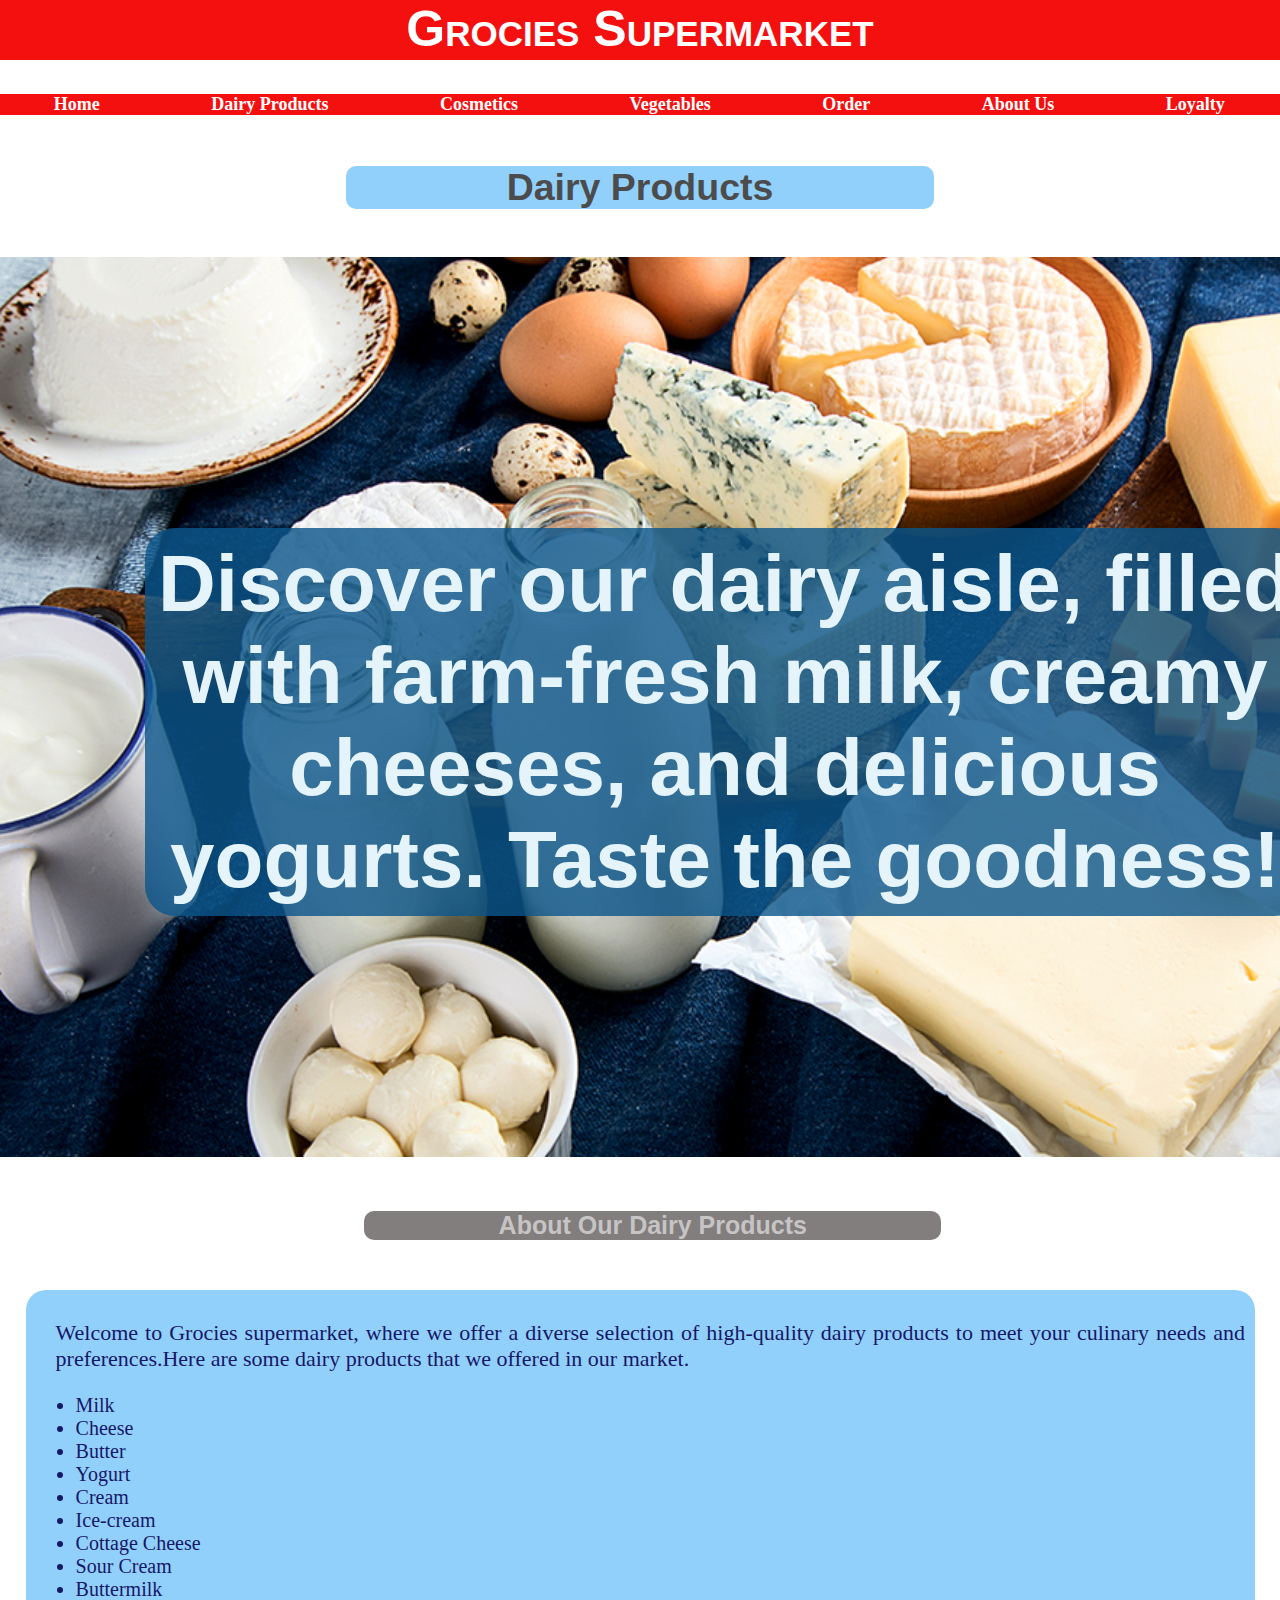
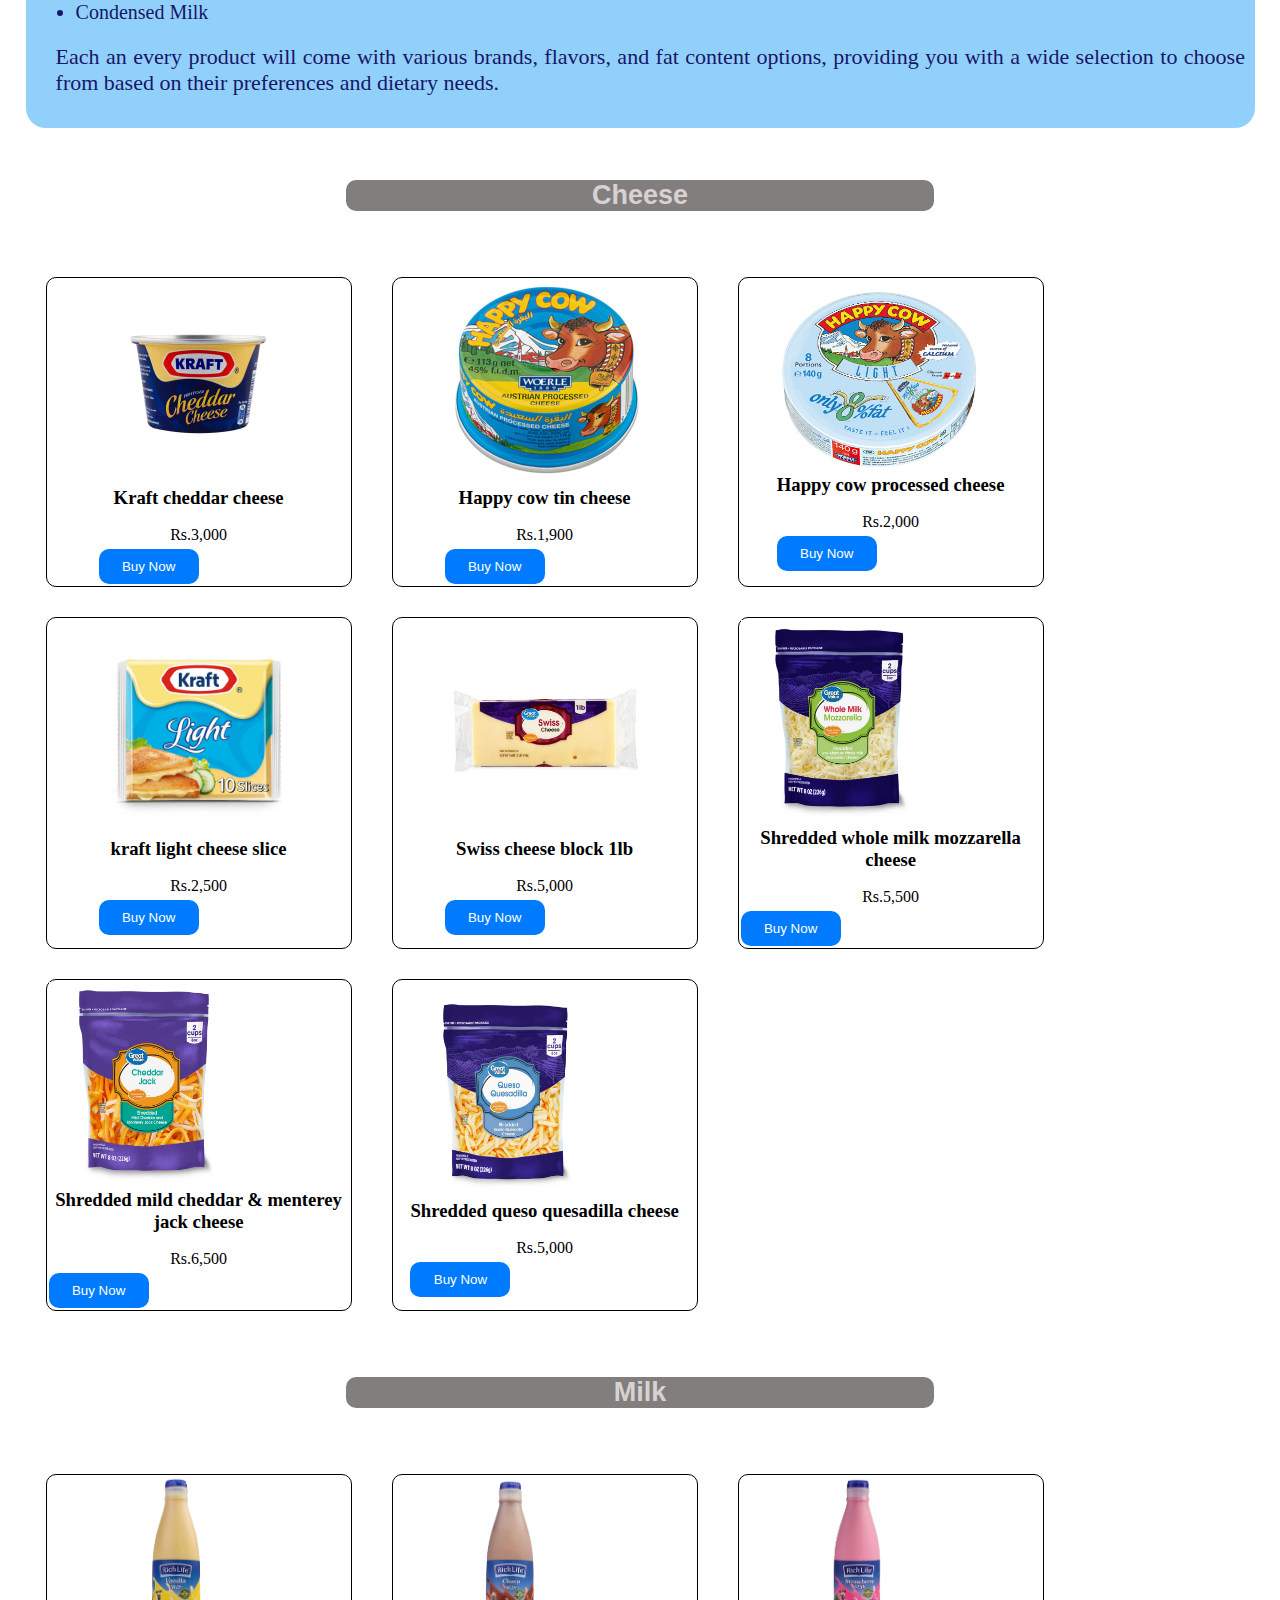
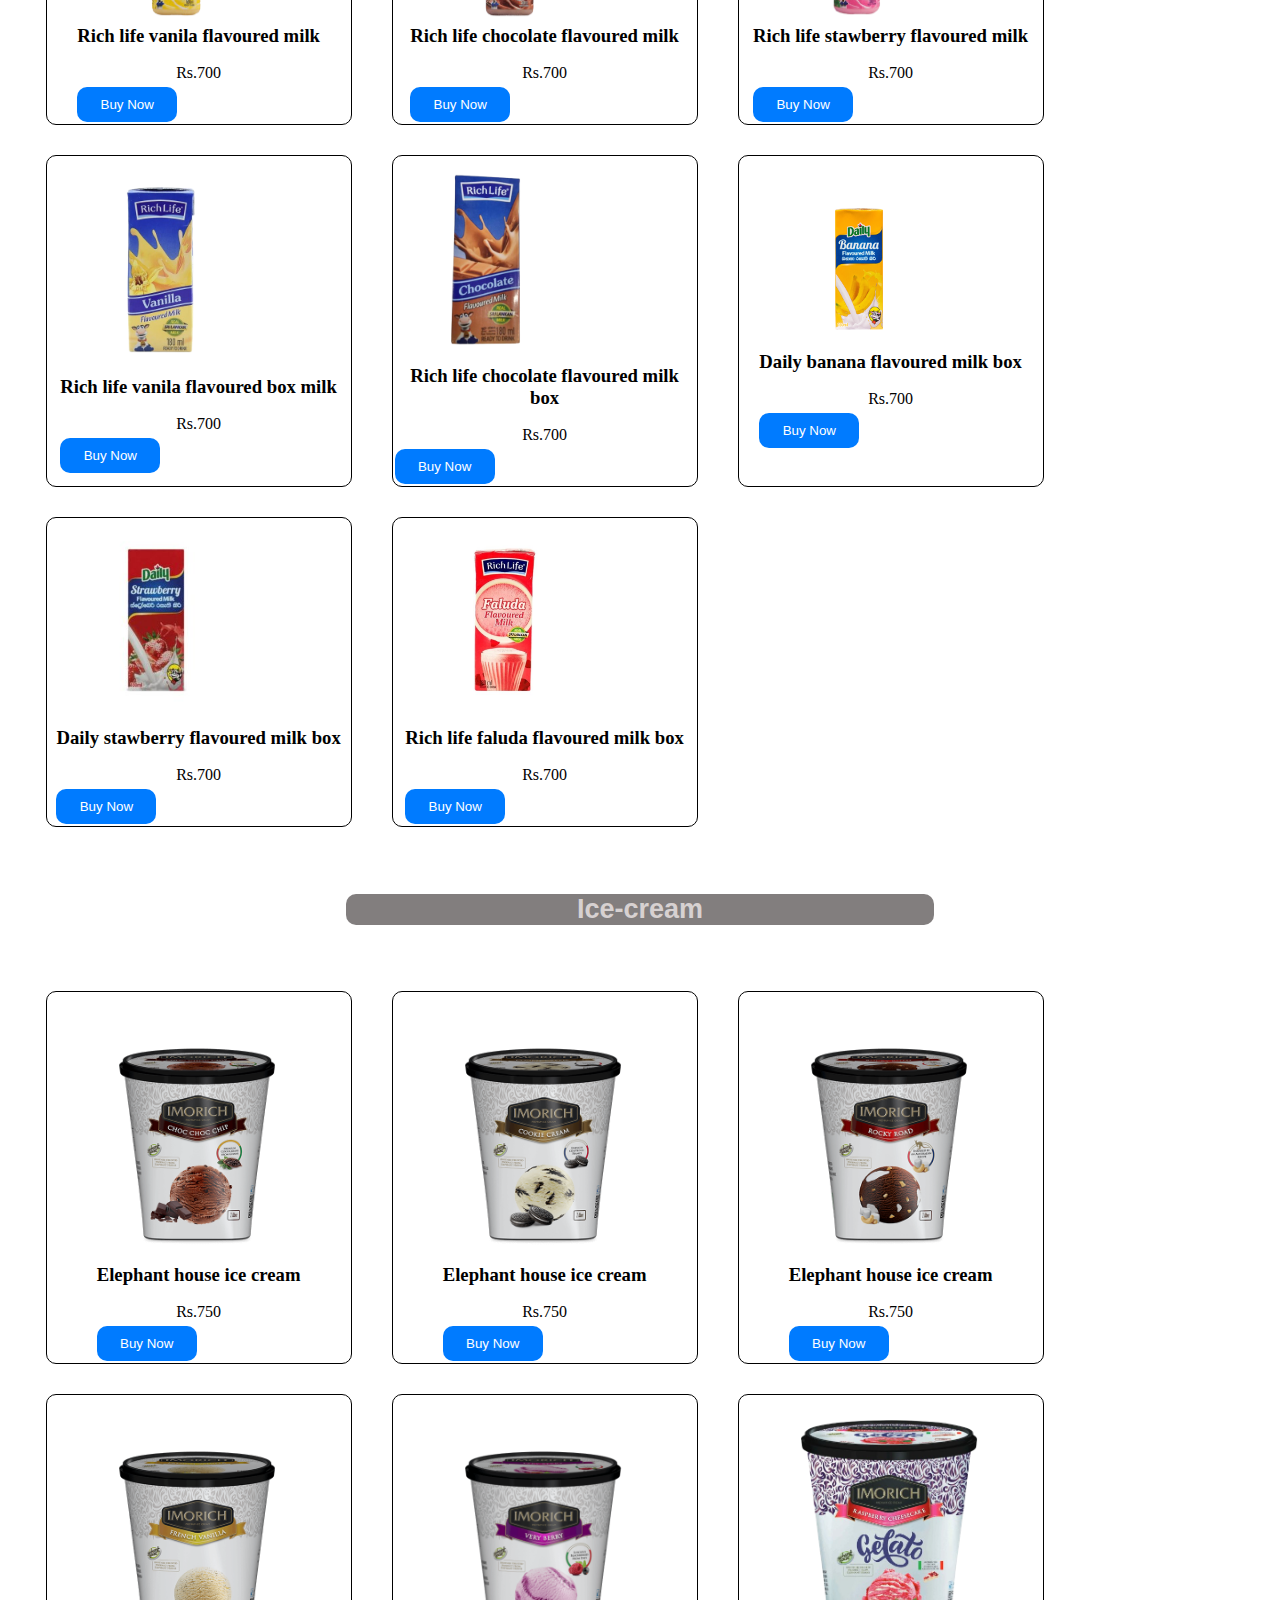
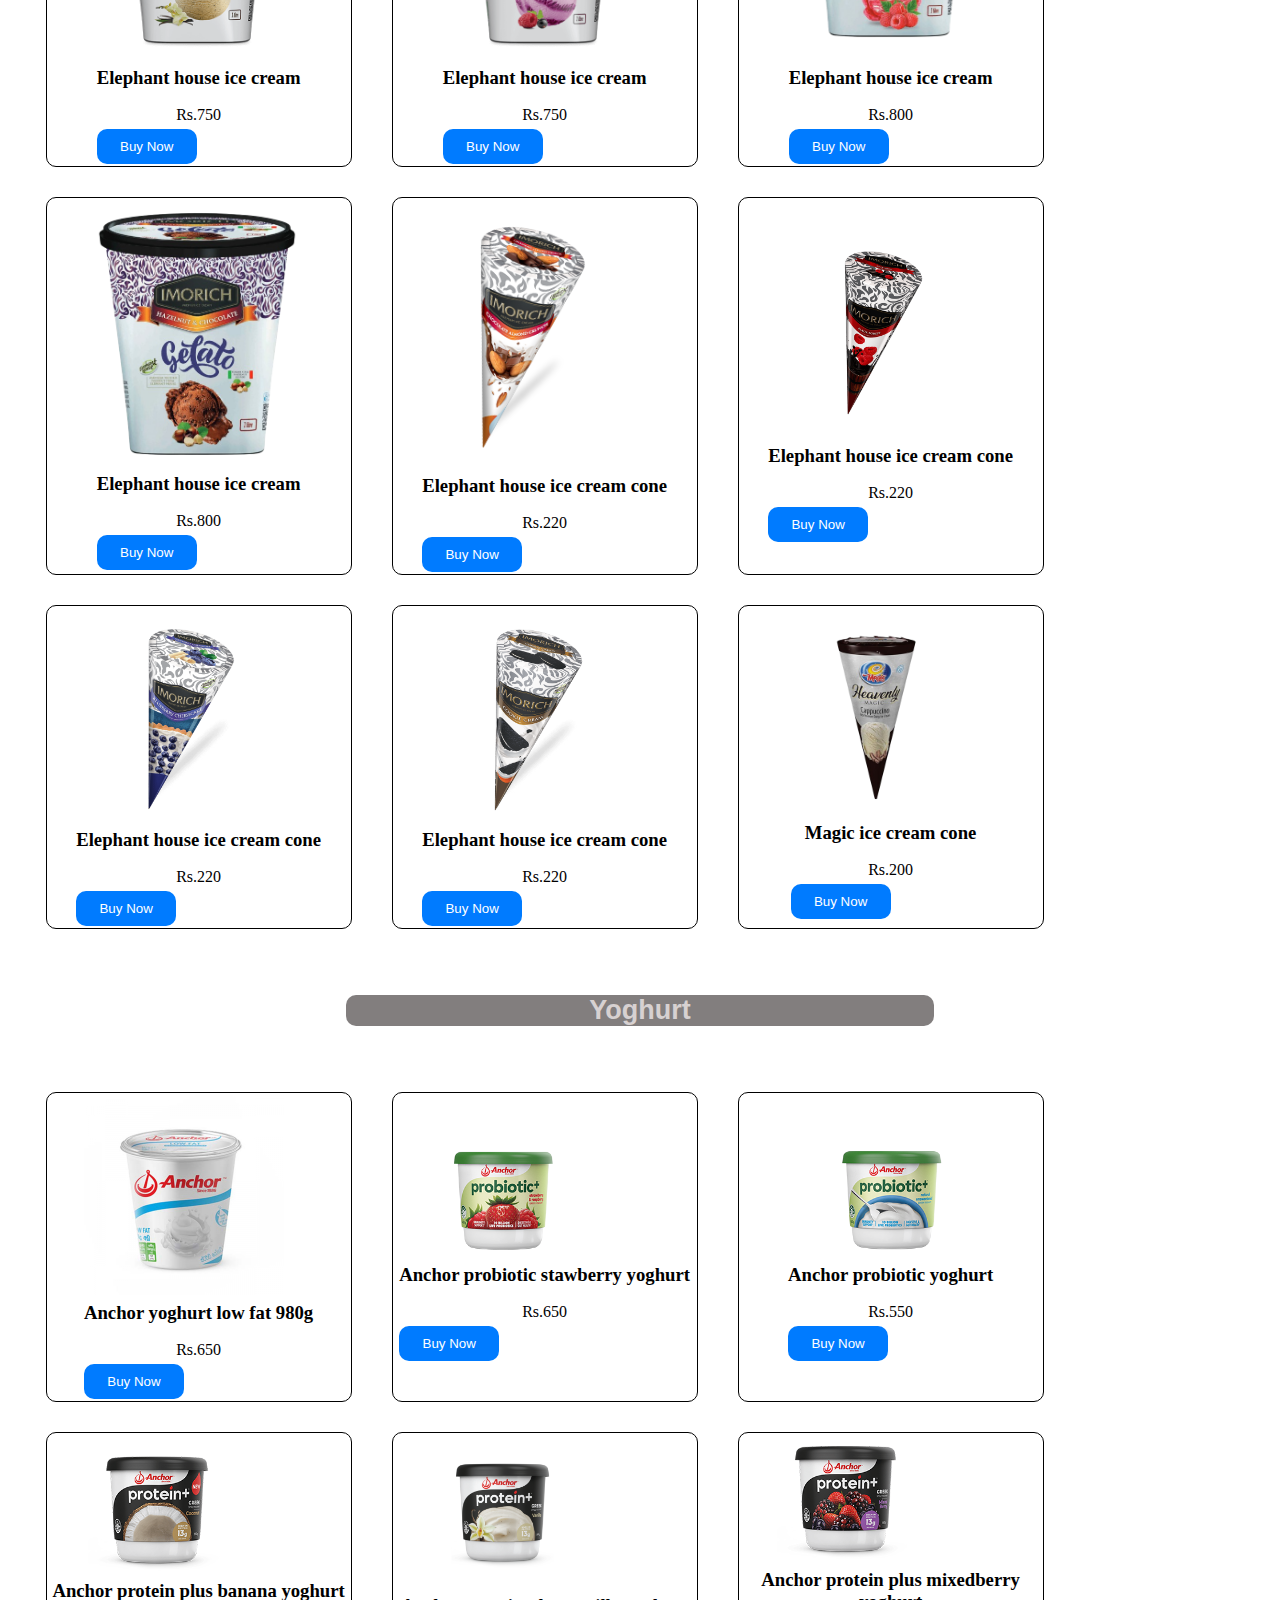
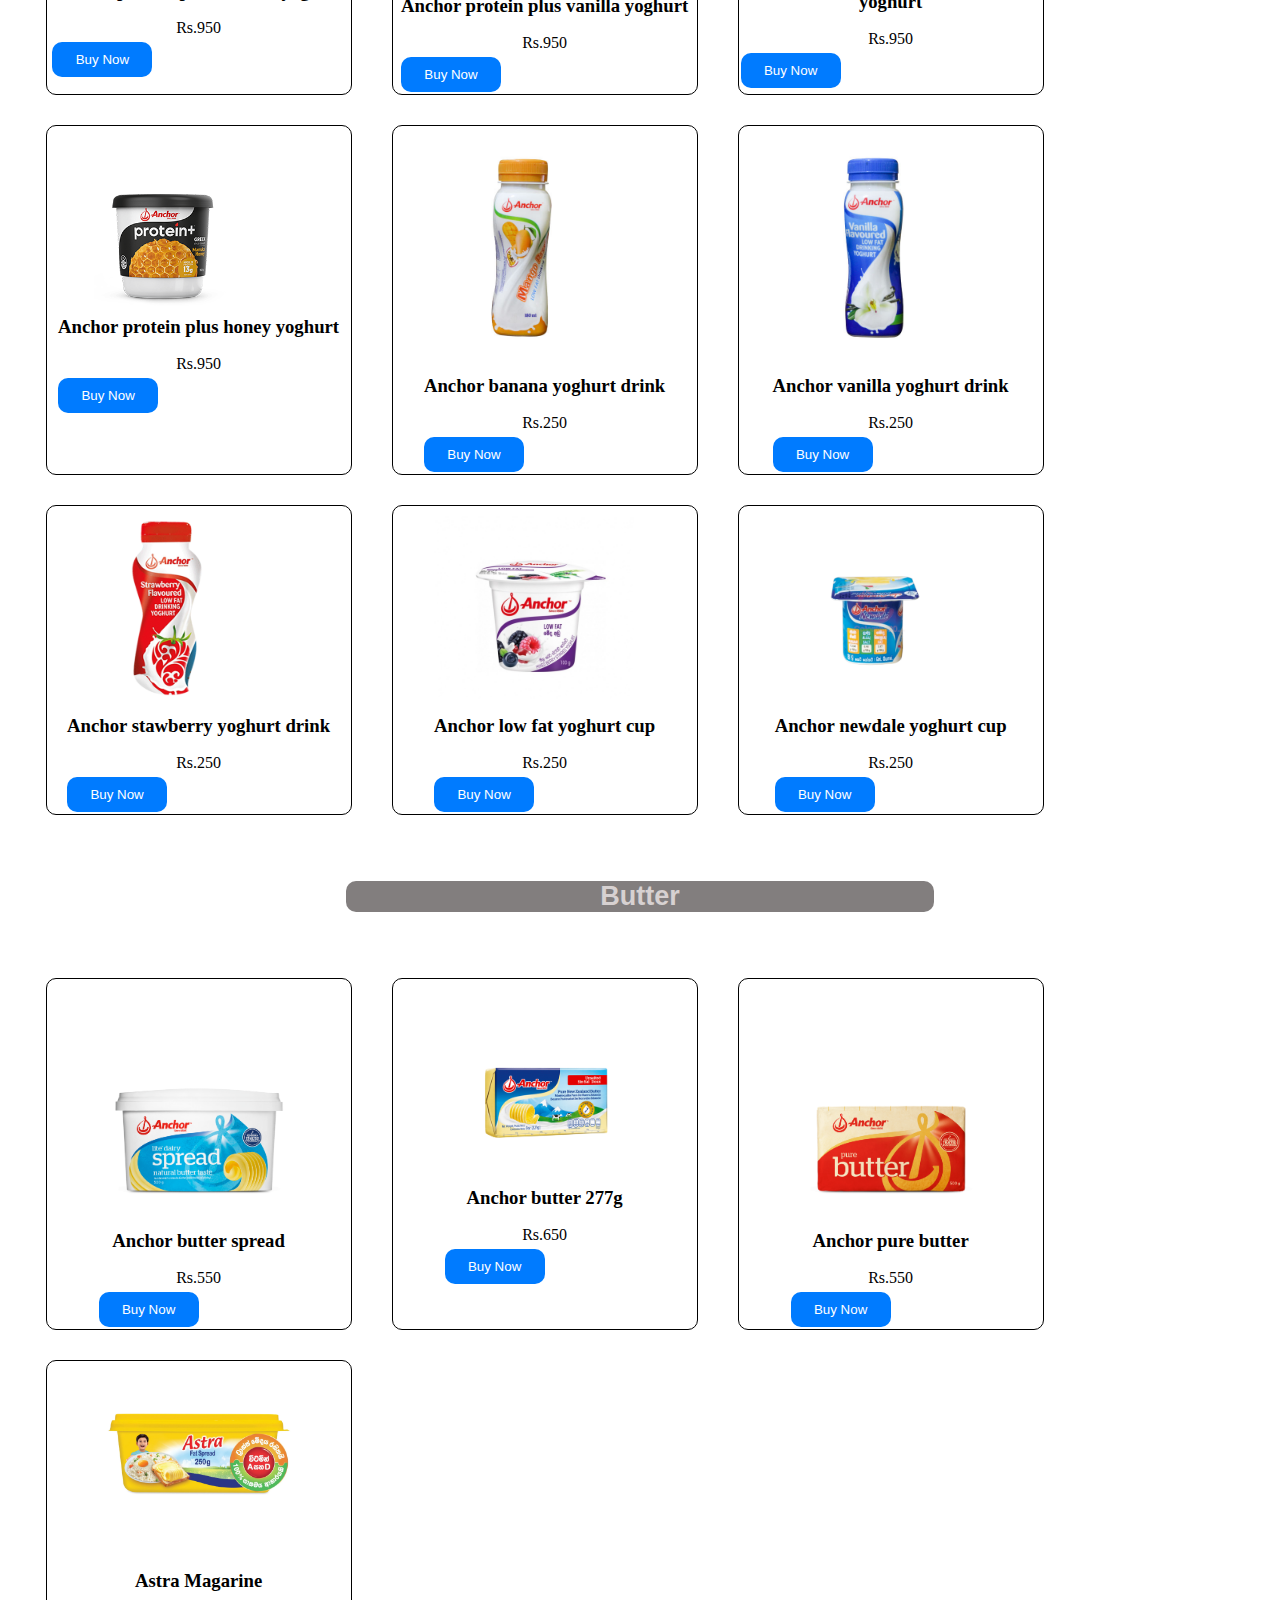
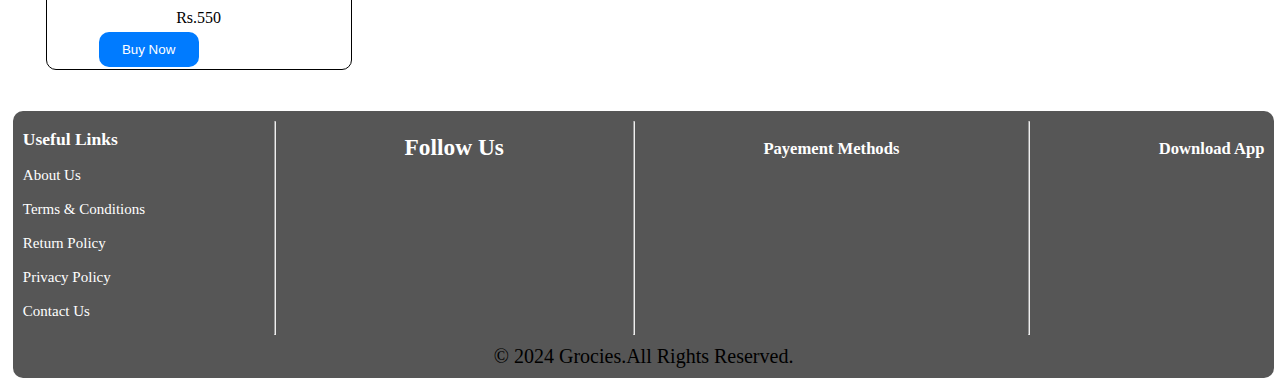
<file: dairy.html>
<!DOCTYPE html>
<html lang="en">
<head>
    <meta charset="UTF-8">
    <meta name="viewport" content="width=device-width, initial-scale=1.0">
    <title>Grocies</title>
    <link rel="stylesheet" href="style/dairy.css">
    <link rel="stylesheet" href="https://cdnjs.cloudflare.com/ajax/libs/font-awesome/6.5.2/css/all.min.css" integrity="sha512-SnH5WK+bZxgPHs44uWIX+LLJAJ9/2PkPKZ5QiAj6Ta86w+fsb2TkcmfRyVX3pBnMFcV7oQPJkl9QevSCWr3W6A==" crossorigin="anonymous" referrerpolicy="no-referrer" />
    <link rel="manifest" href="manifest.json">
    <link rel="icon" type="image/png" sizes="180x180" href="favicon_io-4/apple-touch-icon.png">
    <meta name="msapplication-TileColor" content="#da532c">
    <meta name="theme-color" content="#ffffff">
</head>
<body>
    <header>
         <!--Below shown the heading part of the web application  -->
        <div class="header-container">
            <h1 id="heading"><a href="index.html">Grocies Supermarket</a></h1>
        </div>
         <!--Navigation bar displays withing a list-->
        <nav>
            <ul class="navlist">
                <li><a href="index.html">Home</a></li>
                <li><a href="dairy.html" >Dairy Products</a></li>
                <li><a href="cosmetics.html" >Cosmetics</a></li>
                <li><a href="vegetables.html" >Vegetables</a></li>
                <li><a href="order.html" >Order</a></li>
                <li><a href="about.html" >About Us</a></li>
                <li><a href="loyalty.html" >Loyalty</a></li>
            </ul>
        </nav>

    </header>
    <main>
        <!--information displayed withing a padding  -->
        
        <div class="dairyhead">
            <h2>Dairy Products</h2>
        </div>
        <div class="main-image">
            <img class="imagemain" src="images/Dairymain.jpeg" alt="">
            <div class="text"><b>Discover our dairy aisle, filled with farm-fresh milk, creamy cheeses, and delicious yogurts. Taste the goodness!</b></div>

        </div> 
        <div class="intro">
            <h2>About Our Dairy Products</h2>
        <div class="about">
            <p>Welcome to Grocies supermarket, where we offer a diverse selection of high-quality dairy products to meet your culinary needs and preferences.Here are some dairy products that we offered in our market.</p>
            <ul >
                <li>Milk</li>
                <li>Cheese</li>
                <li>Butter</li>
                <li>Yogurt</li>
                <li>Cream</li>
                <li>Ice-cream</li>
                <li>Cottage Cheese</li>
                <li>Sour Cream</li>
                <li>Buttermilk</li>
                <li>Condensed Milk</li>

            </ul>
            <p>Each an every product will come with various brands, flavors, and fat content options, providing you with a wide selection to choose from based on their preferences and dietary needs.</p>
            </div>

        </div>
        <!--Products arranged using a flexbox-->
        <div class="cheese">
        <h2>Cheese</h2>
        </div>
        
        <div class="item-box">
            <div class="product">
                <img src="images/craft.jpeg" alt="">
                <h3>Kraft cheddar cheese</h3>
                <p>Rs.3,000</p>
                <button>Buy Now</button>
            </div>
            <div class="product">
               <img src="images/Happy-Cow-Cheese-Tin-113g-.jpg" alt="">
                <h3>Happy cow tin cheese</h3>
                <p>Rs.1,900</p>
                <button>Buy Now</button>
            </div>
            <div class="product">
                <img src="images/Screenshot.png" alt="" >
                <h3>Happy cow processed cheese</h3>
                <p>Rs.2,000</p>
                <button>Buy Now</button>
            </div>
            <div class="product">
                <img src="images/slice.webp" alt="" >
                <h3>kraft light cheese slice</h3>
                <p>Rs.2,500</p>
                <button>Buy Now</button>
            </div><br>
            <div class="product">
                <img src="images/Great-Value-Swiss-Cheese-Block-16-oz_f8871d46-2ebb-4bb0-bdc6-cf17ab09a318.e6c5a349e13265b04df811e4c2216cc4.jpeg.webp" alt="" >
                <h3>Swiss cheese block 1lb</h3>
                <p>Rs.5,000</p>
                <button>Buy Now</button>
            </div>
            <div class="product">
                <img src="images/moze.webp" alt="" >
                <h3>Shredded whole milk mozzarella cheese</h3>
                <p>Rs.5,500</p>
                <button>Buy Now</button>
            </div>
            <div class="product">
                <img src="images/jack.webp" alt="" >
                <h3>Shredded mild cheddar & menterey jack cheese</h3>
                <p>Rs.6,500</p>
                <button>Buy Now</button>
            </div>
            <div class="product">
                <img src="images/queso.webp" alt="">
                <h3>Shredded queso quesadilla cheese</h3>
                <p>Rs.5,000</p>
                <button>Buy Now</button>
            </div>
        </div>
        <div class="cheese">
            <h2>Milk</h2>
        </div>
        <div class="item-box">
            <div class="product">
                <img src="images/unnamed-removebg-preview.png" alt="">
                <h3>Rich life vanila flavoured milk</h3>
                <p>Rs.700</p>
               <button>Buy Now</button>
            </div>
            <div class="product">
                <img src="images/chocolate-removebg-preview.png" alt="" width="240px" height="200px">
                <h3>Rich life chocolate flavoured milk</h3>
                <p>Rs.700</p>
                <button>Buy Now</button>
            </div>
            <div class="product">
                <img src="images/faluda-removebg-preview.png" alt="">
                <h3>Rich life stawberry flavoured milk</h3>
                <p>Rs.700</p>
                <button>Buy Now</button>
            </div>
            <div class="product">
                <img src="images/RICH-LIFE-VANILLA-FLAVOURED-180ML-1-removebg-preview.png" alt="">
                <h3>Rich life vanila flavoured box milk</h3>
                <p>Rs.700</p>
                <button>Buy Now</button>
            </div>
            <div class="product">
                <img src="images/rich-removebg-preview.png" alt="" >
                <h3>Rich life chocolate flavoured milk box</h3>
                <p>Rs.700</p>
                <button>Buy Now</button>
            </div>
            <div class="product">
                <img src="images/banana.png" alt="" >
                <h3>Daily banana flavoured milk box </h3>
                <p>Rs.700</p>
                <button>Buy Now</button>
            </div>
            <div class="product">
                <img src="images/staw.jpeg" alt="" >
                <h3>Daily stawberry flavoured milk box</h3>
                <p>Rs.700</p>
                <button>Buy Now</button>
            </div>
            <div class="product">
                <img src="images/faluda.jpeg" alt="" >
                <h3>Rich life faluda flavoured milk box</h3>
                <p>Rs.700</p>
                <button>Buy Now</button>
            </div>

        </div>
        <div class="cheese">
            <h2>Ice-cream</h2>
        </div>
        <div class="item-box">
            <div class="product">
                <img src="images/chock_choc_chip.png" alt="">
                <h3>Elephant house ice cream </h3>
                <p>Rs.750</p>
                <button>Buy Now</button>
            </div>
            <div class="product">
                <img src="images/cookie_cream.png" alt="">
                <h3>Elephant house ice cream </h3>
                <p>Rs.750</p>
                <button>Buy Now</button>
            </div>
            <div class="product">
                <img src="images/rocky_road.png" alt="" >
                <h3>Elephant house ice cream </h3>
                <p>Rs.750</p>
                <button>Buy Now</button>
            </div>
            <div class="product">
                <img src="images/french_vanila.png" alt="" >
                <h3>Elephant house ice cream </h3>
                <p>Rs.750</p>
                <button>Buy Now</button>
            </div>
            <div class="product">
                <img src="images/very_berry.png" alt="">
                <h3>Elephant house ice cream </h3>
                <p>Rs.750</p>
                <button>Buy Now</button>
            </div>
            <div class="product">
                <img src="images/imorich-raspberry-cheesecake-gelato-featured.png" alt="" >
                <h3>Elephant house ice cream </h3>
                <p>Rs.800</p>
                <button>Buy Now</button>
            </div>
            <div class="product">
                <img src="images/imorich-hazelnut-chocolate-gelato-featured.png" alt="">
                <h3>Elephant house ice cream </h3>
                <p>Rs.800</p>
                <button>Buy Now</button>
            </div>
            <div class="product">
                <img src="images/chocolate-almond-crunch.png" alt="">
                <h3>Elephant house ice cream cone </h3>
                <p>Rs.220</p>
                <button>Buy Now</button>
            </div>
            <div class="product">
                <img src="images/black_forest_cone.png" alt="">
                <h3>Elephant house ice cream cone </h3>
                <p>Rs.220</p>
                <button>Buy Now</button>
            </div>
            <div class="product">
                <img src="images/blueberry-cheesecake.png" alt="" >
                <h3>Elephant house ice cream cone </h3>
                <p>Rs.220</p>
                <button>Buy Now</button>
            </div>
            <div class="product">
                <img src="images/cookie-cream.png" alt="">
                <h3>Elephant house ice cream cone </h3>
                <p>Rs.220</p>
                <button>Buy Now</button>
            </div>
            <div class="product">
                <img src="images/cone-removebg-preview.png" alt="" >
                <h3>Magic ice cream cone </h3>
                <p>Rs.200</p>
                <button>Buy Now</button>
            </div>
        </div>
        <div class="cheese">
            <h2>Yoghurt</h2>
        </div>
        <div class="item-box">
            <div class="product">
               <img src="images/Anchor-Yoghurt-Stirred-Low-Fat-980g.jpg" alt="">
                <h3>Anchor yoghurt low fat 980g</h3>
                <p>Rs.650</p>
                <button>Buy Now</button>
            </div>
            <div class="product">
                <img src="images/anchor-probiotic-plus-strawberry-raspberry-teaser.png" alt="">
                <h3>Anchor probiotic stawberry yoghurt</h3>
                <p>Rs.650</p>
                <button>Buy Now</button>
            </div>
            <div class="product">
                <img src="images/anchor-probiotic-plus-natural-tesaer.png" alt="">
                <h3>Anchor probiotic yoghurt</h3>
                <p>Rs.550</p>
                <button>Buy Now</button>
            </div>


            <div class="product">
                <img src="images/protein-plus-coconut-950-teaser.png" alt="">
                <h3>Anchor protein plus banana yoghurt</h3>
                <p>Rs.950</p>
                <button>Buy Now</button>
            </div>
            <div class="product">
                <img src="images/vanilla-anchor-protein-plus-afp.png" alt="">
                <h3>Anchor protein plus vanilla yoghurt</h3>
                <p>Rs.950</p>
                <button>Buy Now</button>
            </div>
            <div class="product">
                <img src="images/protein-plus-mixedberry-950-teaser.png" alt="">
                <h3>Anchor protein plus mixedberry yoghurt</h3>
                <p>Rs.950</p>
                <button>Buy Now</button>
            </div>
            <div class="product">
                <img src="images/protein-plus-manukahoney-950-teaser.png" alt="">
                <h3>Anchor protein plus honey yoghurt</h3>
                <p>Rs.950</p>
                <button>Buy Now</button>
            </div>
            <div class="product">
                <img src="images/drink.jpeg" alt="" >
                <h3>Anchor banana yoghurt drink</h3>
                <p>Rs.250</p>
                <button>Buy Now</button>
            </div>
            <div class="product">
                <img src="images/drink vanila.jpeg" alt="">
                <h3>Anchor vanilla yoghurt drink</h3>
                <p>Rs.250</p>
                <button>Buy Now</button>
            </div>
            <div class="product">
                <img src="images/drink staw.png" alt="">
                <h3>Anchor stawberry yoghurt drink</h3>
                <p>Rs.250</p>
                <button>Buy Now</button>
            </div>
            <div class="product">
                <img src="images/Anchor-Low-Fat-Stirred-Yoghurt-Mixed-Berry-100g 1-1000x1000.jpg" alt="">
                <h3>Anchor low fat yoghurt cup</h3>
                <p>Rs.250</p>
                <button>Buy Now</button>
            </div>

            <div class="product">
                <img src="images/anchor-newdale-yogurt-80g.png" alt="" >
                <h3>Anchor newdale yoghurt cup</h3>
                <p>Rs.250</p>
                <button>Buy Now</button>
            </div>
        </div>
        <div class="cheese">
            <h2>Butter</h2>
        </div>
        <div class="item-box">
            <div class="product">
                <img src="images/buttter.png" alt="" >
                <h3>Anchor butter spread</h3>
                <p>Rs.550</p>
                <button>Buy Now</button>
            </div>
            <div class="product">
                <img src="images/anchor-unsalted-butter-header.png" alt="">
                <h3>Anchor butter 277g</h3>
                <p>Rs.650</p>
                <button>Buy Now</button>
            </div>
            <div class="product">
                <img src="images/pure.png" alt="">
                <h3>Anchor pure butter</h3>
                <p>Rs.550</p>
                <button>Buy Now</button>
            </div>
            <div class="product">
                <img src="images/astra-margarine-250g-1630123529118-scaled.webp" alt="">
                <h3>Astra Magarine</h3>
                <p>Rs.550</p>
                <button>Buy Now</button>
            </div>


        </div>
        



    </main>
    <footer>
        <section class="bottom">
            <section class="linkers">
                
                
                <div class="foot">
                    <h3>Useful Links</h3>
                    <a href="about.html">About Us</a><br><br>
                    <a href="">Terms & Conditions</a><br><br>
                    <a href="">Return Policy</a><br><br>
                    <a href="">Privacy Policy </a><br><br>
                    <a href="">Contact Us</a>
                </div><hr>
            
                <div class="follows">
                    
                        <div class="icons">
                            <h3>Follow Us</h3>
                            <div class="twitter"><a href="https://twitter.com"><i class="fa-brands fa-twitter"></i></a></div>
                            <div class="facebook"><a href="https://facebook.com"><i class="fa-brands fa-facebook"></i></a></div>
                            <div class="youtube"><a href="https://youtube.com"><i class="fa-brands fa-youtube"></i></a></div>
                            <div class="insta"><a href="https://instagram.com"><i class="fa-brands fa-instagram"></i></a></div>
                        </div>
                </div>
                    <hr>
                <div class="payment">
                    
                    <div>
                        <h5>Payement Methods</h5><br>
                        <div class="visa"><i class="fa-brands fa-cc-visa"></i></div>
                        <div class="master"><i class="fa-brands fa-cc-mastercard"></i></div>
                    </div>
                </div>
                <hr>
                <div class="application">
                    <h5>Download App</h5>
                   <div class="apps">
                        <div class="play"><i class="fa-brands fa-google-play"></i></div>
                        <div class="app"><i class="fa-brands fa-app-store-ios"></i></div>
                    </div>
                </div>
            </section>
            
            
            <div class="copyright-icons">
                <span>&copy; 2024 Grocies.All Rights Reserved.</span>
        
            </div>
        </section>
        <!--Reference : https://en.wikipedia.org/wiki/Dairy_product -->

        
    </footer>
</body>
</html>
</file>
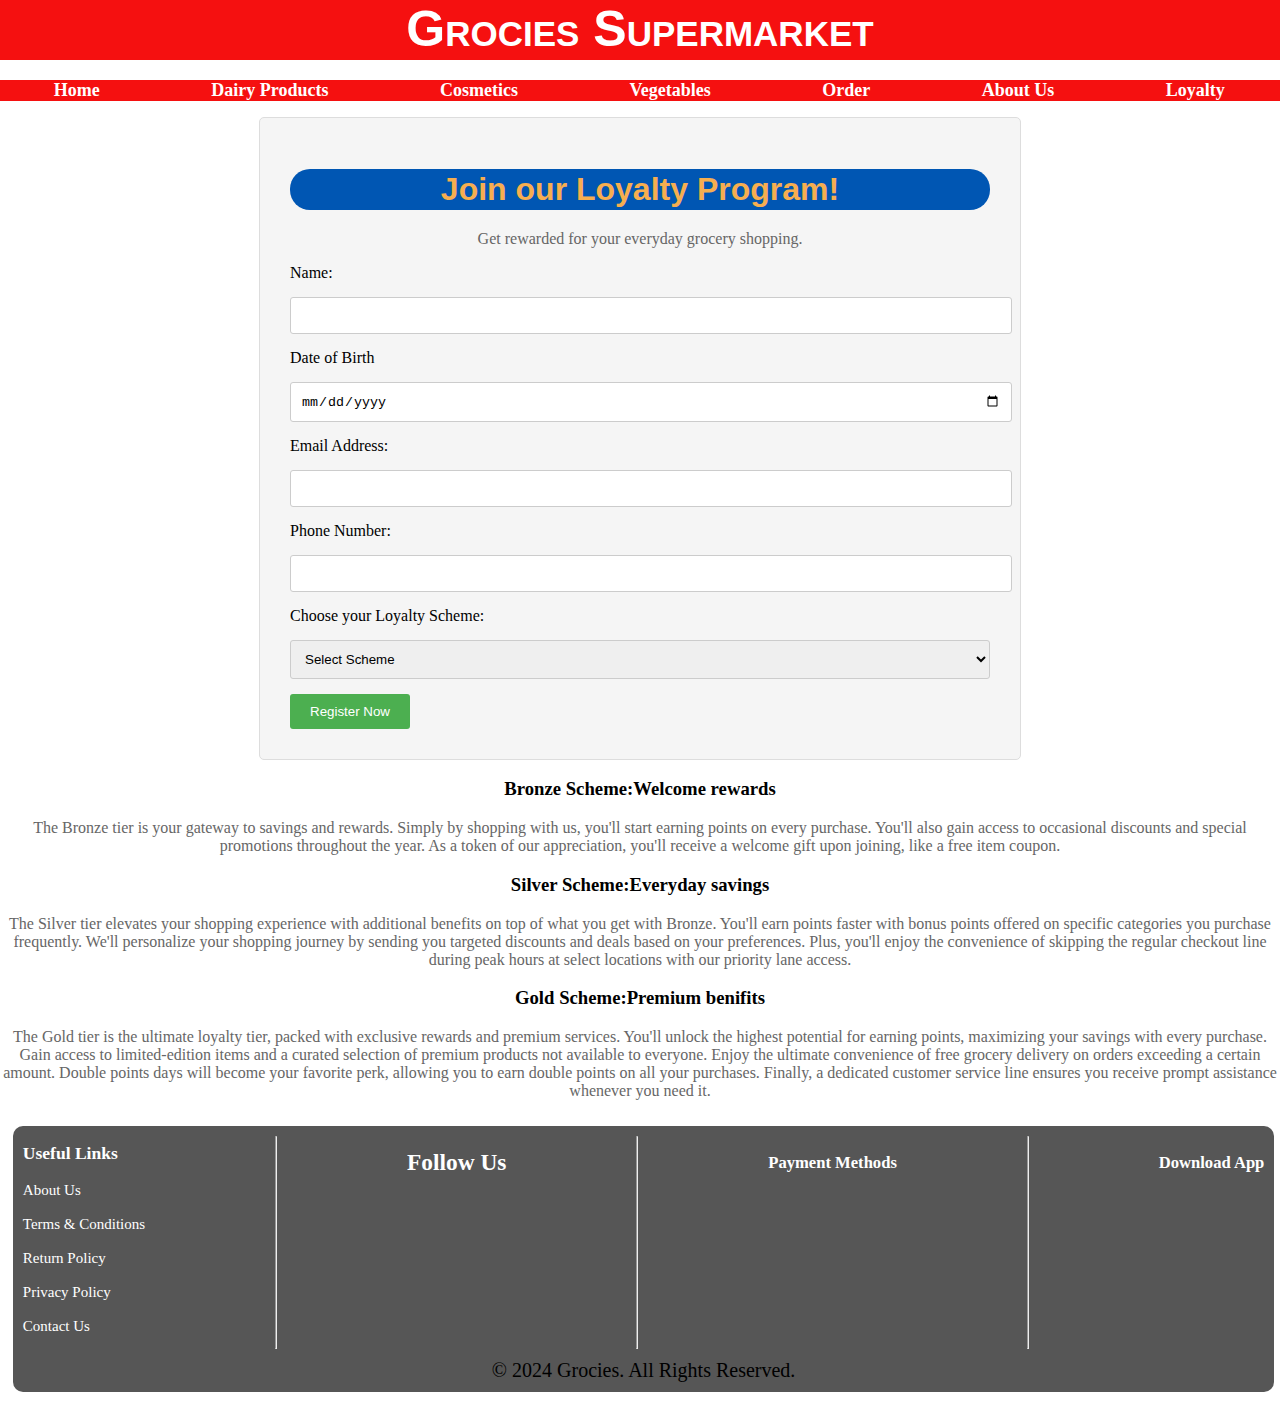
<file: loyalty.html>
<!DOCTYPE html>
<html lang="en">
<head>
    <meta charset="UTF-8">
    <meta name="viewport" content="width=device-width, initial-scale=1.0">
    <title>Grocies</title>
    <link rel="stylesheet" href="style/loyalty.css">
    <link rel="stylesheet" href="https://cdnjs.cloudflare.com/ajax/libs/font-awesome/6.5.2/css/all.min.css" integrity="sha512-SnH5WK+bZxgPHs44uWIX+LLJAJ9/2PkPKZ5QiAj6Ta86w+fsb2TkcmfRyVX3pBnMFcV7oQPJkl9QevSCWr3W6A==" crossorigin="anonymous" referrerpolicy="no-referrer" />
    <link rel="manifest" href="manifest.json">
    <link rel="icon" type="image/png" sizes="180x180" href="favicon_io-4/apple-touch-icon.png">
    <meta name="msapplication-TileColor" content="#da532c">
    <meta name="theme-color" content="#ffffff">
</head>
<body>
<header>
   <!--Below shown the heading part of the web application  -->
    <div class="header-container">
        <h1 id="heading"><a href="index.html">Grocies Supermarket</a></h1>
    </div>
     <!--Navigation bar displays withing a list-->
    <nav>
      <ul class="navlist">
          <li><a href="index.html">Home</a></li>
          <li><a href="dairy.html" >Dairy Products</a></li>
          <li><a href="cosmetics.html" >Cosmetics</a></li>
          <li><a href="vegetables.html" >Vegetables</a></li>
          <li><a href="order.html" >Order</a></li>
          <li><a href="about.html" >About Us</a></li>
          <li><a href="loyalty.html" >Loyalty</a></li>
      </ul>
  </nav>

</header>

    <!--Form for registering for the loyalty programe-->
    
    <main>
        <div class="container">
            <h1>Join our Loyalty Program!</h1>
            <p>Get rewarded for your everyday grocery shopping.</p>
            <form action="submit_registration.php" method="post">
              <div class="form-group">
                <label for="name">Name:</label>
                <input type="text" id="name" name="name" required>
              </div>
              <div class="form-group">
                <label for="date">Date of Birth</label>
                <input type="date" id="date" name="date" required>
              </div>
              <div class="form-group">
                <label for="email">Email Address:</label>
                <input type="email" id="email" name="email" required>
              </div>
              <div class="form-group">
                <label for="phone">Phone Number:</label>
                <input type="tel" id="phone" name="phone">
              </div>
              <div class="form-group">
                <label for="loyalty_scheme">Choose your Loyalty Scheme:</label>
                <select name="loyalty_scheme" id="loyalty_scheme" required>
                  <option value="">Select Scheme</option>
                  <option value="bronze">Bronze </option>
                  <option value="silver">Silver </option>
                  <option value="gold">Gold </option>
                </select>
              </div>
              <button type="submit">Register Now</button>
            </form>
          </div>
          <div class="schemes">
          <h3>Bronze Scheme:Welcome rewards</h3>
          <p>
            The Bronze tier is your gateway to savings and rewards. Simply by shopping with us, you'll start earning points on every purchase. You'll also gain access to occasional discounts and special promotions throughout the year. As a token of our appreciation, you'll receive a welcome gift upon joining, like a free item coupon.
          </p>
         <h3>Silver Scheme:Everyday savings</h3>
          <p>The Silver tier elevates your shopping experience with additional benefits on top of what you get with Bronze. You'll earn points faster with bonus points offered on specific categories you purchase frequently. We'll personalize your shopping journey by sending you targeted discounts and deals based on your preferences. Plus, you'll enjoy the convenience of skipping the regular checkout line during peak hours at select locations with our priority lane access.</p>
         <h3>Gold Scheme:Premium benifits</h3>
          <p>The Gold tier is the ultimate loyalty tier, packed with exclusive rewards and premium services. You'll unlock the highest potential for earning points, maximizing your savings with every purchase. Gain access to limited-edition items and a curated selection of premium products not available to everyone. Enjoy the ultimate convenience of free grocery delivery on orders exceeding a certain amount. Double points days will become your favorite perk, allowing you to earn double points on all your purchases. Finally, a dedicated customer service line ensures you receive prompt assistance whenever you need it.</p>
          </div>
    </main>
</body>
<footer>
  <section class="bottom">
      <section class="linkers">
          <div class="foot">
              <h3>Useful Links</h3>
              <a href="about.html">About Us</a><br><br>
              <a href="#">Terms & Conditions</a><br><br>
              <a href="#">Return Policy</a><br><br>
              <a href="#">Privacy Policy</a><br><br>
              <a href="#">Contact Us</a>
          </div>
          <hr>
          <div class="follows">
              <h3>Follow Us</h3>
              <div class="icons">
                  <div class="twitter"><a href="https://twitter.com"><i class="fa-brands fa-twitter"></i></a></div>
                  <div class="facebook"><a href="https://facebook.com"><i class="fa-brands fa-facebook"></i></a></div>
                  <div class="youtube"><a href="https://youtube.com"><i class="fa-brands fa-youtube"></i></a></div>
                  <div class="insta"><a href="https://instagram.com"><i class="fa-brands fa-instagram"></i></a></div>
              </div>
          </div>
          <hr>
          <div class="payment">
              <h5>Payment Methods</h5><br>
              <div class="visa"><i class="fa-brands fa-cc-visa"></i></div>
              <div class="master"><i class="fa-brands fa-cc-mastercard"></i></div>
          </div>
          <hr>
          <div class="application">
              <h5>Download App</h5>
              <div class="apps">
                  <div class="play"><i class="fa-brands fa-google-play"></i></div>
                  <div class="app"><i class="fa-brands fa-app-store-ios"></i></div>
              </div>
          </div>
      </section>
      <div class="copyright-icons">
          <span>&copy; 2024 Grocies. All Rights Reserved.</span>
      </div>
  </section>
</footer>


</html>
</file>
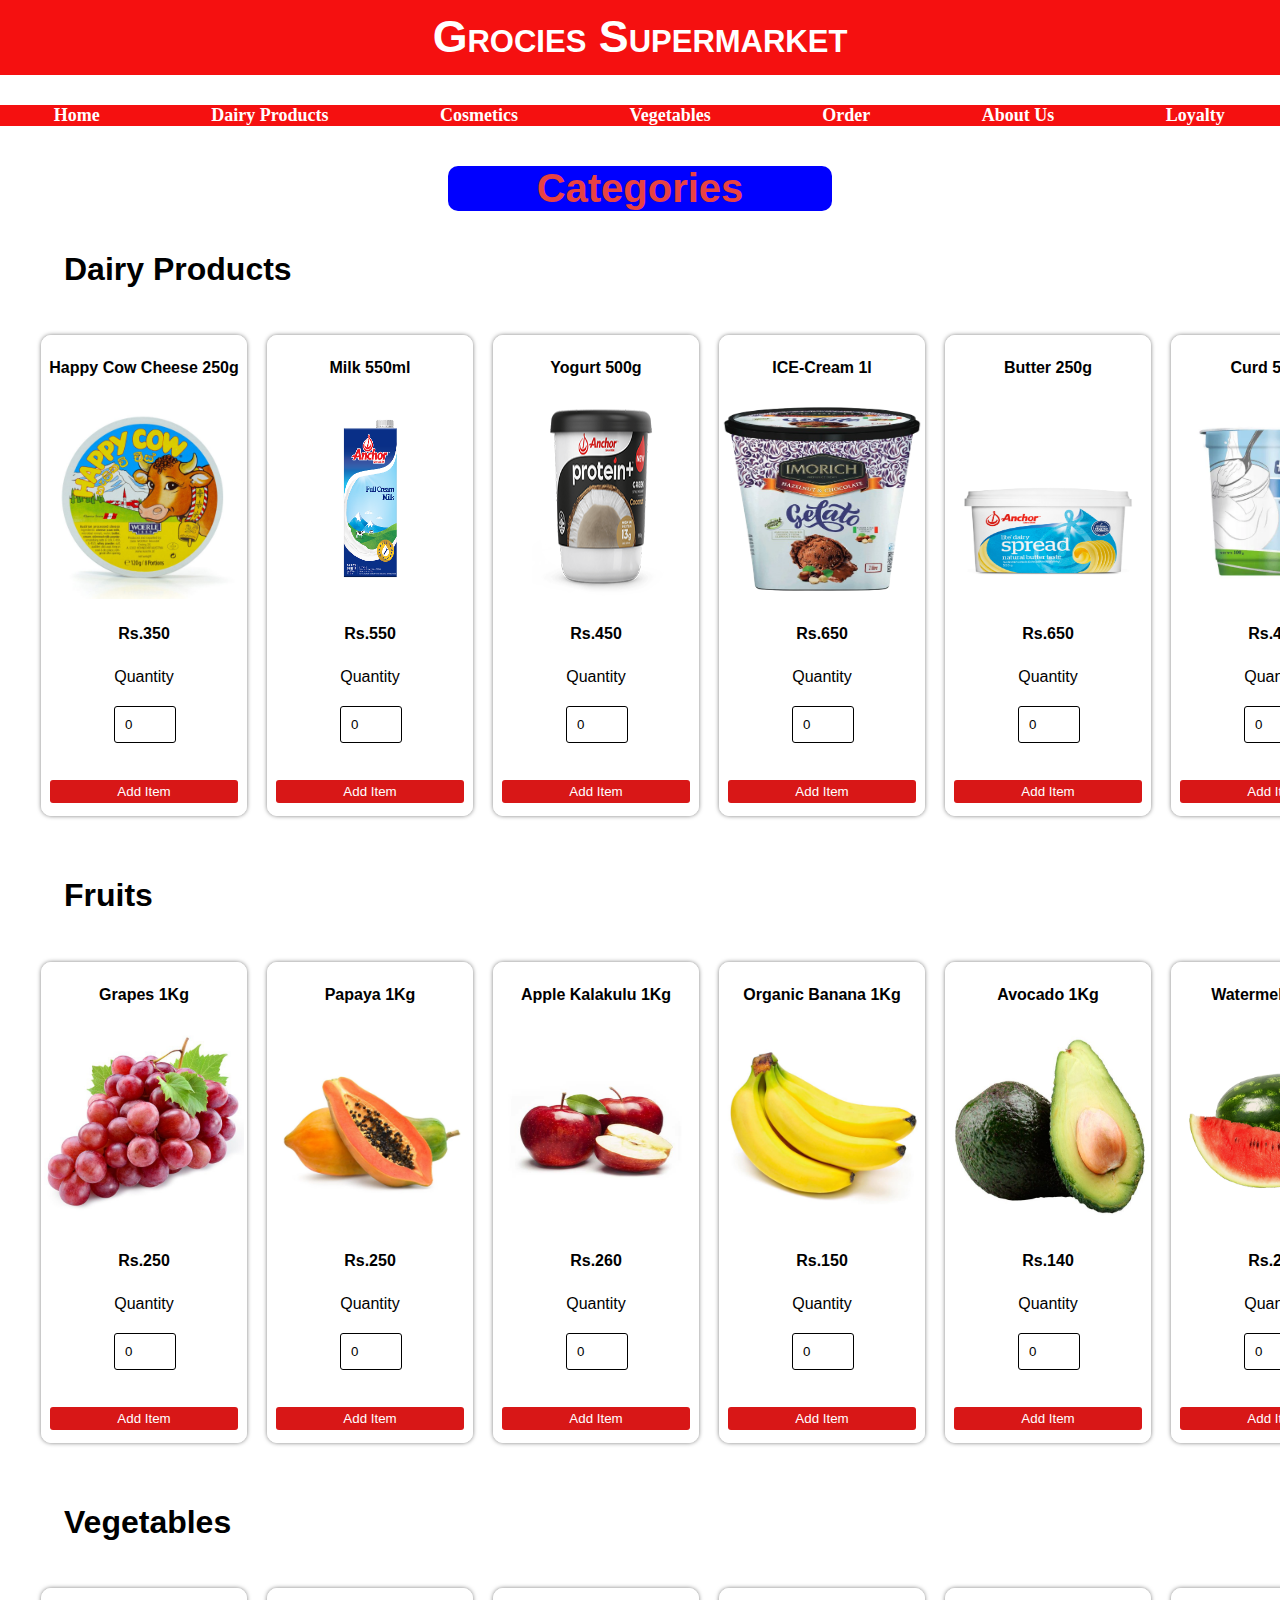
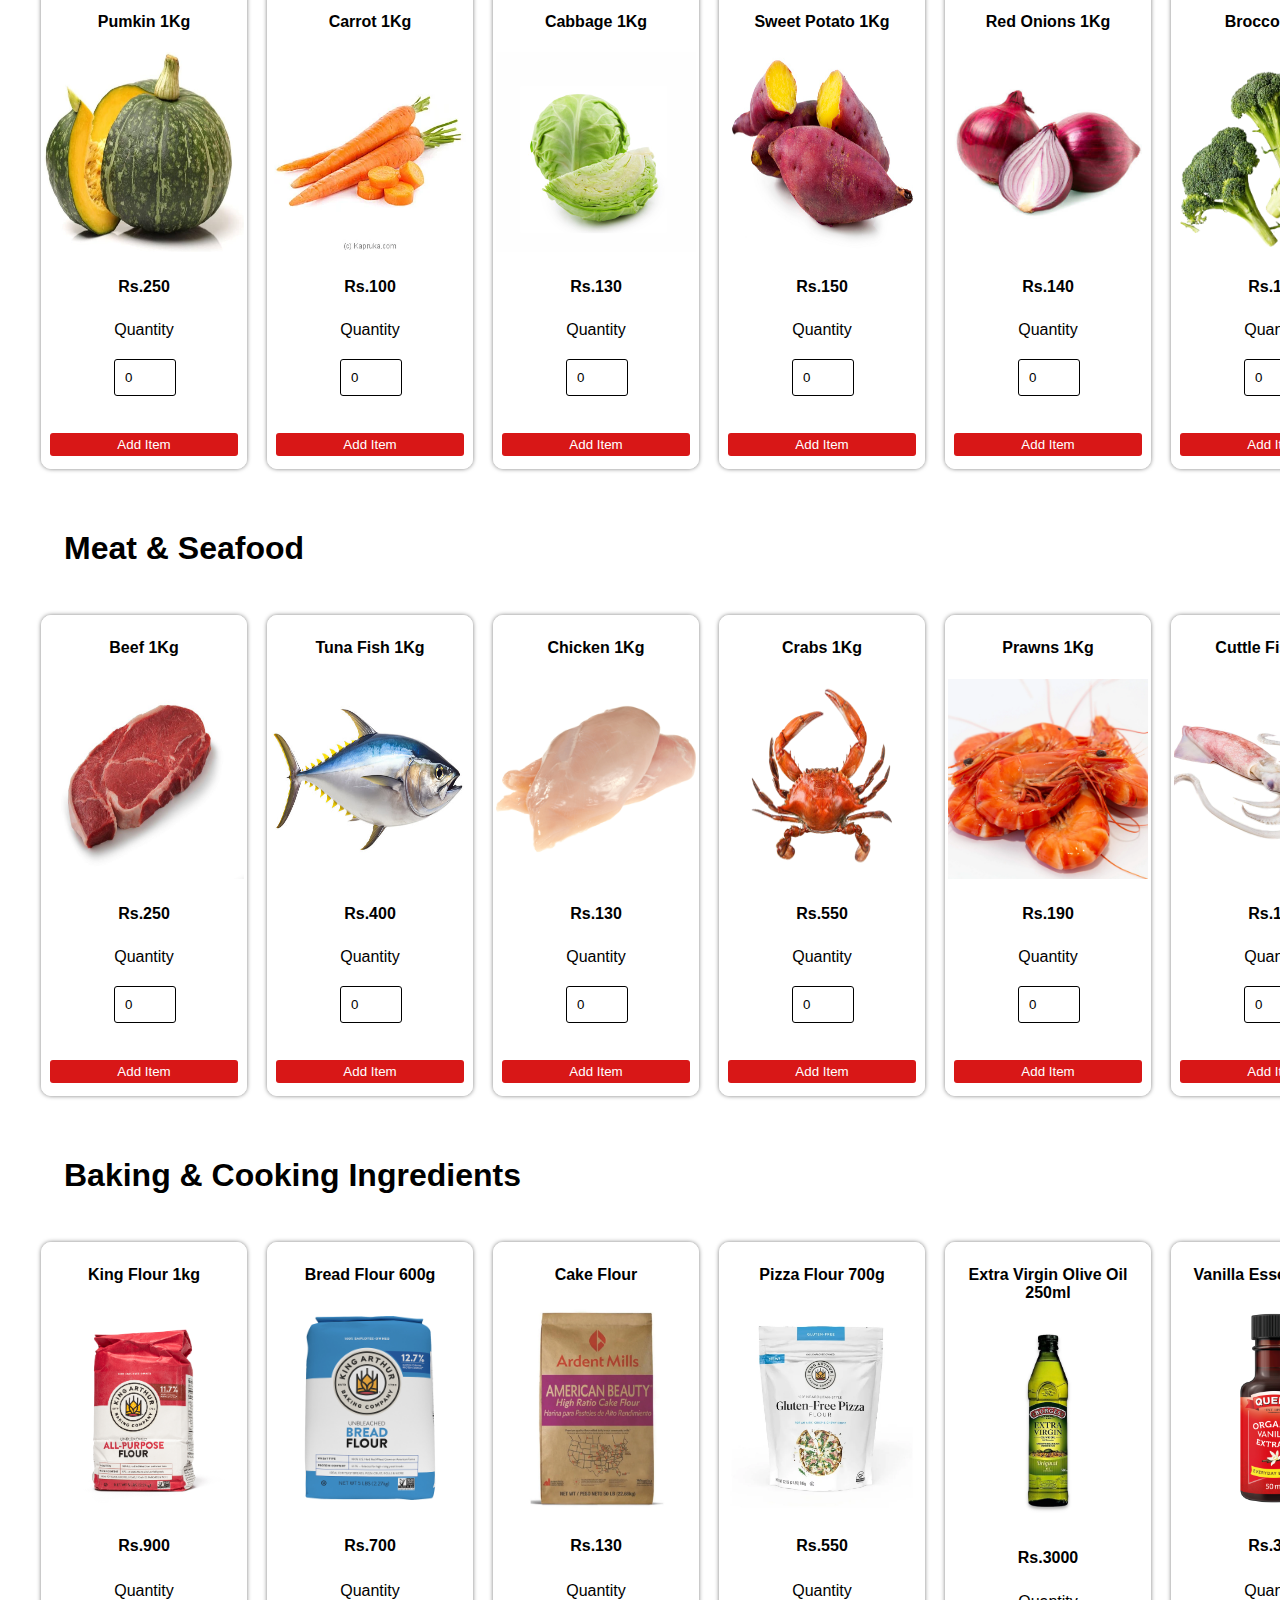
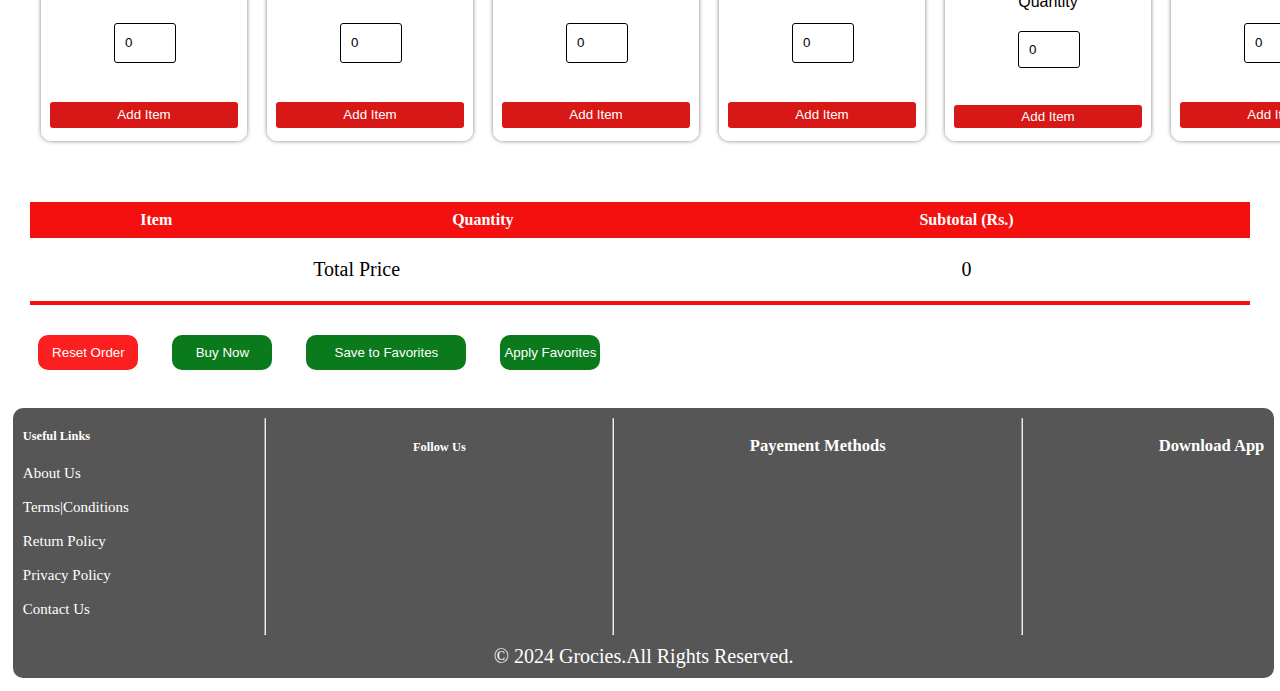
<file: order.html>
<!DOCTYPE html>
<html lang="en">
<head>
    <meta charset="UTF-8">
    <meta name="viewport" content="width=device-width, initial-scale=1.0">
    <title>Grocies</title>
    <link rel="stylesheet" href="style/order.css">
    <link rel="stylesheet" href="https://cdnjs.cloudflare.com/ajax/libs/font-awesome/6.5.2/css/all.min.css" integrity="sha512-SnH5WK+bZxgPHs44uWIX+LLJAJ9/2PkPKZ5QiAj6Ta86w+fsb2TkcmfRyVX3pBnMFcV7oQPJkl9QevSCWr3W6A==" crossorigin="anonymous" referrerpolicy="no-referrer" />
    <link rel="manifest" href="manifest.json">
    <link rel="icon" type="image/png" sizes="180x180" href="favicon_io-4/apple-touch-icon.png">
    <meta name="msapplication-TileColor" content="#da532c">
    <meta name="theme-color" content="#ffffff">
</head>

<body>
<header>
   <!--Below shown the heading part of the web application  -->
    <div class="header-container">
        <h1 id="heading"><a href="index.html">Grocies Supermarket</a></h1>
    </div>
     <!--Navigation bar displays withing a list-->


    <nav>
        <ul class="navlist">
            <li><a href="index.html">Home</a></li>
            <li><a href="dairy.html" >Dairy Products</a></li>
            <li><a href="cosmetics.html" >Cosmetics</a></li>
            <li><a href="vegetables.html" >Vegetables</a></li>
            <li><a href="order.html" >Order</a></li>
            <li><a href="about.html">About Us</a></li>
            <li><a href="loyalty.html" >Loyalty</a></li>
        </ul>
    </nav>
</header>
<main>
  <section>
    <div class="cat"><p>Categories</p></div>
      <h2 class="cathead">Dairy Products</h2>
      <div class="category">
          
          <div class="product" id="product1">
            <h4 class="product-name">Happy Cow Cheese 250g</h4>
            <img src="images/happycow.jpeg"   alt="happy cow cheese 250g" class="product-image">
            <h4 class="product-price">Rs.350</h4>
          


           <label for="quantity1">Quantity</label>
           <input min="0" value="0" class="input" id="quantity" type="number"><br><br>
           <button class="btn" data-product-id="product1">Add Item </button>
           
            
          </div>
          <div class="product" id="product2">
            <h4 class="product-name">Milk 550ml</h4>
            <img src="images/anchor-full-cream-uht-milk-header.png" alt="Milk 550ml" class="product-image">
            <h4 class="product-price">Rs.550</h4>

            
           <label for="quantity2">Quantity</label>
           <input min="0" value="0" class="input" id="quantity"  type="number">

           <br><br>
           <button class="btn" data-product-id="product2">Add Item </button>
           
          </div>
          <div class="product" id="product3">
            <h4 class="product-name">Yogurt 500g</h4>
            <img src="images/protein-plus-coconut-950-teaser.png" alt="Yogurt 500g" class="product-image">
            <h4 class="product-price">Rs.450</h4>
            
            <label for="quantity3">Quantity</label>
            <input min="0" value="0" class="input" id="quantity3" type="number">
            <br><br>
            <button class="btn" data-product-id="product3">Add Item</button>
        </div> 
        <div class="product" id="product4">
          <h4 class="product-name">ICE-Cream 1l</h4>
          <img src="images/imorich-hazelnut-chocolate-gelato-featured.png" alt="ICE_Cream 1l" class="product-image">
          <h4 class="product-price">Rs.650</h4>
          
          <label for="quantity4">Quantity</label>
          <input min="0" value="0" class="input" id="quantity4" type="number">
          <br><br>
          <button class="btn" data-product-id="product4">Add Item</button>
      </div>
      
      <div class="product" id="product5">
        <h4 class="product-name">Butter 250g</h4>
        <img src="images/buttter.png" alt="Butter 250g" class="product-image">
        <h4 class="product-price">Rs.650</h4>
        
        <label for="quantity5">Quantity</label>
        <input min="0" value="0" class="input" id="quantity5" type="number">
        <br><br>
        <button class="btn" data-product-id="product5">Add Item</button>
    </div>
    
      <div class="product" id="product6">
        <h4 class="product-name">Curd 500ml</h4>
        <img src="images/light-weight-white-plain-round-eco-friendly-and-disposable-plastic-curd-cup--142.jpg.webp" alt="curd 500ml" class="product-image">
        <h4 class="product-price">Rs.450</h4>
        
        <label for="quantity6">Quantity</label>
        <input min="0" value="0" class="input" id="quantity6" type="number">
        <br><br>
        <button class="btn" data-product-id="product6">Add Item</button>
    </div>
  
          
      </div>



      <h2 class="cathead">Fruits</h2>
      <div class="category">  
        <div class="product" id="product7">
          <h4 class="product-name">Grapes 1Kg</h4>
          <img src="images/grapes" alt="Grapes 100g" class="product-image">
          <h4 class="product-price">Rs.250</h4>
          
          <label for="quantity7">Quantity</label>
          <input min="0" value="0" class="input" id="quantity7" type="number">
          <br><br>
          <button class="btn" data-product-id="product7">Add Item</button>
      </div>
      
      <div class="product" id="product8">
        <h4 class="product-name">Papaya 1Kg</h4>
        <img src="images/papaya.webp" alt="Papaya" class="product-image">
        <h4 class="product-price">Rs.250</h4>
        
        <label for="quantity8">Quantity</label>
        <input min="0" value="0" class="input" id="quantity8" type="number">
        <br><br>
        <button class="btn" data-product-id="product8">Add Item</button>
    </div>
    
    <div class="product" id="product9">
      <h4 class="product-name">Apple Kalakulu 1Kg</h4>
      <img src="images/apple-kalakulu.jpg" alt="Apple Kalakulu 100g" class="product-image">
      <h4 class="product-price">Rs.260</h4>
      
      <label for="quantity9">Quantity</label>
      <input min="0" value="0" class="input" id="quantity9" type="number">
      <br><br>
      <button class="btn" data-product-id="product9">Add Item</button>
  </div>
  
  <div class="product" id="product10">
    <h4 class="product-name">Organic Banana 1Kg</h4>
    <img src="images/banana1.jpg" alt="Organic Banana 100g" class="product-image">
    <h4 class="product-price">Rs.150</h4>
    
    <label for="quantity10">Quantity</label>
    <input min="0" value="0" class="input" id="quantity10" type="number">
    <br><br>
    <button class="btn" data-product-id="product10">Add Item</button>
</div>

<div class="product" id="product11">
  <h4 class="product-name">Avocado 1Kg</h4>
  <img src="images/Avocados-3d84a3a.jpg" alt="Avocado 100g" class="product-image">
  <h4 class="product-price">Rs.140</h4>
  
  <label for="quantity11">Quantity</label>
  <input min="0" value="0" class="input" id="quantity11" type="number">
  <br><br>
  <button class="btn" data-product-id="product11">Add Item</button>
</div>

<div class="product" id="product12">
  <h4 class="product-name">Watermelon 1Kg</h4>
  <img src="images/watermelon.png.webp" alt="Watermelon 100g" class="product-image">
  <h4 class="product-price">Rs.200</h4>
  
  <label for="quantity12">Quantity</label>
  <input min="0" value="0" class="input" id="quantity12" type="number">
  <br><br>
  <button class="btn" data-product-id="product12">Add Item</button>
</div>

        
      </div>


      <h2 class="cathead">Vegetables</h2>
      <div class="category">
        <div class="product" id="product13">
          <h4 class="product-name">Pumkin 1Kg</h4>
          <img src="images/pumkin.jpeg" alt="Pumkin 100g" class="product-image">
          <h4 class="product-price">Rs.250</h4>
          
          <label for="quantity13">Quantity</label>
          <input min="0" value="0" class="input" id="quantity13" type="number">
          <br><br>
          <button class="btn" data-product-id="product13">Add Item</button>
        </div>
        
        <div class="product" id="product14">
          <h4 class="product-name">Carrot 1Kg</h4>
          <img src="images/carrot.webp" alt="Carrot 100g" class="product-image">
          <h4 class="product-price">Rs.100</h4>
          
          <label for="quantity14">Quantity</label>
          <input min="0" value="0" class="input" id="quantity14" type="number">
          <br><br>
          <button class="btn" data-product-id="product14">Add Item</button>
        </div>
        
        <div class="product" id="product15">
          <h4 class="product-name">Cabbage 1Kg</h4>
          <img src="images/cabbagenew.jpeg" alt="Cabbage 100g" class="product-image">
          <h4 class="product-price">Rs.130</h4>
          
          <label for="quantity15">Quantity</label>
          <input min="0" value="0" class="input" id="quantity15" type="number">
          <br><br>
          <button class="btn" data-product-id="product15">Add Item</button>
        </div>
        
        <div class="product" id="product16">
          <h4 class="product-name">Sweet Potato 1Kg</h4>
          <img src="images/sweetpotato.jpeg" alt="Sweet Potato 100g" class="product-image">
          <h4 class="product-price">Rs.150</h4>
          
          <label for="quantity16">Quantity</label>
          <input min="0" value="0" class="input" id="quantity16" type="number">
          <br><br>
          <button class="btn" data-product-id="product16">Add Item</button>
        </div>
        
        <div class="product" id="product17">
          <h4 class="product-name">Red Onions 1Kg</h4>
          <img src="images/redonion.jpg" alt="Red Onions 100g" class="product-image">
          <h4 class="product-price">Rs.140</h4>
          
          <label for="quantity17">Quantity</label>
          <input min="0" value="0" class="input" id="quantity17" type="number">
          <br><br>
          <button class="btn" data-product-id="product17">Add Item</button>
        </div>
        
        <div class="product" id="product18">
          <h4 class="product-name">Broccoli 1Kg</h4>
          <img src="images/IMG_26947-removebg-preview.png" alt="Broccoli 100g" class="product-image">
          <h4 class="product-price">Rs.150</h4>
          
          <label for="quantity18">Quantity</label>
          <input min="0" value="0" class="input" id="quantity18" type="number">
          <br><br>
          <button class="btn" data-product-id="product18">Add Item</button>
        </div>
        
        
      </div>


      <h2 class="cathead">Meat & Seafood</h2>
      <div class="category">
        <div class="product" id="product19">
          <h4 class="product-name">Beef 1Kg</h4>
          <img src="images/beek.jpeg" alt="Beef 100g" class="product-image">
          <h4 class="product-price">Rs.250</h4>
          
          <label for="quantity19">Quantity</label>
          <input min="0" value="0" class="input" id="quantity19" type="number">
          <br><br>
          <button class="btn" data-product-id="product19">Add Item</button>
        </div>
        
        <div class="product" id="product20">
          <h4 class="product-name">Tuna Fish 1Kg</h4>
          <img src="images/tunafish.jpeg" alt="Tuna Fish 100g" class="product-image">
          <h4 class="product-price">Rs.400</h4>
          
          <label for="quantity20">Quantity</label>
          <input min="0" value="0" class="input" id="quantity20" type="number">
          <br><br>
          <button class="btn" data-product-id="product20">Add Item</button>
        </div>
        
        <div class="product" id="product21">
          <h4 class="product-name">Chicken 1Kg</h4>
          <img src="images/chicken.png" alt="Chicken 100g" class="product-image">
          <h4 class="product-price">Rs.130</h4>
          
          <label for="quantity21">Quantity</label>
          <input min="0" value="0" class="input" id="quantity21" type="number">
          <br><br>
          <button class="btn" data-product-id="product21">Add Item</button>
        </div>
        
        <div class="product" id="product22">
          <h4 class="product-name">Crabs 1Kg</h4>
          <img src="images/istockphoto-162160500-612x612-removebg-preview.png" alt="Crabs 100g" class="product-image">
          <h4 class="product-price">Rs.550</h4>
          
          <label for="quantity22">Quantity</label>
          <input min="0" value="0" class="input" id="quantity22" type="number">
          <br><br>
          <button class="btn" data-product-id="product22">Add Item</button>
        </div>
        
        <div class="product" id="product23">
          <h4 class="product-name">Prawns 1Kg</h4>
          <img src="images/prawns.webp" alt="Prawns 100g" class="product-image">
          <h4 class="product-price">Rs.190</h4>
          
          <label for="quantity23">Quantity</label>
          <input min="0" value="0" class="input" id="quantity23" type="number">
          <br><br>
          <button class="btn" data-product-id="product23">Add Item</button>
        </div>
        
        <div class="product" id="product24">
          <h4 class="product-name">Cuttle Fish 1Kg</h4>
          <img src="images/cuttlefish.jpeg" alt="Cuttle Fish 100g" class="product-image">
          <h4 class="product-price">Rs.150</h4>
          
          <label for="quantity24">Quantity</label>
          <input min="0" value="0" class="input" id="quantity24" type="number">
          <br><br>
          <button class="btn" data-product-id="product24">Add Item</button>
        </div>
        
      </div>


      <h2 class="cathead">Baking & Cooking Ingredients</h2>
      <div class="category">
        <div class="product" id="product25">
          <h4 class="product-name">King Flour 1kg</h4>
          <img src="images/kingflour.png" alt="King Flour 1kg" class="product-image">
          <h4 class="product-price">Rs.900</h4>
          
          <label for="quantity25">Quantity</label>
          <input min="0" value="0" class="input" id="quantity25" type="number">
          <br><br>
          <button class="btn" data-product-id="product25">Add Item</button>
        </div>
        
        <div class="product" id="product26">
          <h4 class="product-name">Bread Flour 600g</h4>
          <img src="images/bread.jpeg" alt="Bread Flour 600g" class="product-image">
          <h4 class="product-price">Rs.700</h4>
          
          <label for="quantity26">Quantity</label>
          <input min="0" value="0" class="input" id="quantity26" type="number">
          <br><br>
          <button class="btn" data-product-id="product26">Add Item</button>
        </div>
        
        <div class="product" id="product27">
          <h4 class="product-name">Cake Flour</h4>
          <img src="images/cakeflour.webp" alt="Cake Flour" class="product-image">
          <h4 class="product-price">Rs.130</h4>
          
          <label for="quantity27">Quantity</label>
          <input min="0" value="0" class="input" id="quantity27" type="number">
          <br><br>
          <button class="btn" data-product-id="product27">Add Item</button>
        </div>
        
        <div class="product" id="product28">
          <h4 class="product-name">Pizza Flour 700g</h4>
          <img src="images/pizzaflour.webp" alt="Pizza Flour 700g" class="product-image">
          <h4 class="product-price">Rs.550</h4>
          
          <label for="quantity28">Quantity</label>
          <input min="0" value="0" class="input" id="quantity28" type="number">
          <br><br>
          <button class="btn" data-product-id="product28">Add Item</button>
        </div>
        <div class="product" id="product29">
          <h4 class="product-name">Extra Virgin Olive Oil 250ml</h4>
          <img src="images/extravirginoil.png" alt="Extra Virgin Olive Oil 250ml" class="product-image">
          <h4 class="product-price">Rs.3000</h4>
          
          <label for="quantity29">Quantity</label>
          <input min="0" value="0" class="input" id="quantity29" type="number">
          <br><br>
          <button class="btn" data-product-id="product29">Add Item</button>
        </div>
        <div class="product" id="product30">
          <h4 class="product-name">Vanilla Essence 50ml</h4>
          <img src="images/vanillaessence.jpeg" alt="Vanilla Essence 50ml" class="product-image">
          <h4 class="product-price">Rs.300</h4>
          
          <label for="quantity30">Quantity</label>
          <input min="0" value="0" class="input" id="quantity30" type="number">
          <br><br>
          <button class="btn" data-product-id="product30">Add Item</button>
        </div>
      
      </div>
      
      <div class="table_mom" id="productInfo">
        <table id="orders" class="order_table">
            <thead>
                <tr>
                    
                    <th>Item</th>
                    <th>Quantity</th>
                    <th>Subtotal (Rs.)</th>
                </tr>
            </thead>
            <tbody class="tbody">
                <!-- All the orders will be displayed here through JS -->
            </tbody>
            <tfoot class="tbody">
                <tr>
                    <td colspan="2">Total Price</td>
                    <td id="totalPrice">0</td>
                </tr>
            </tfoot>
        </table>
        
        
    </div>
    <button id="reset" class="reset" onclick="resetOrder()">Reset Order</button>
    <button id="buyNowButton" class="butn">Buy Now</button>
    <button id="saveToFavorites" class="saveBtn">Save to Favorites</button>
    <button id="loadFavorites" class="butn">Apply Favorites</button>
   


      
  </section>


</main>
<footer>
    <section class="bottom">
        <section class="linkers">
            
            
            <div class="foot">
                <h5>Useful Links</h5>
                <a href="about.html">About Us</a><br><br>
                <a href="">Terms|Conditions</a><br><br>
                <a href="">Return Policy</a><br><br>
                <a href="">Privacy Policy </a><br><br>
                <a href="">Contact Us</a>
            </div><hr>
        
            <div class="follows">
                
                    <div class="icons">
                        <h5>Follow Us</h5>
                        <div class="twitter"><a href="https://twitter.com"><i class="fa-brands fa-twitter"></i></a></div>
                        <div class="facebook"><a href="https://facebook.com"><i class="fa-brands fa-facebook"></i></a></div>
                        <div class="youtube"><a href="https://youtube.com"><i class="fa-brands fa-youtube"></i></a></div>
                        <div class="insta"><a href="https://instagram.com"><i class="fa-brands fa-instagram"></i></a></div>
                    </div>
            </div>
                <hr>
            <div class="payment">
                
                <div>
                    <h5>Payement Methods</h5><br>
                    <div class="visa"><i class="fa-brands fa-cc-visa"></i></div>
                    <div class="master"><i class="fa-brands fa-cc-mastercard"></i></div>
                </div>
            </div>
            <hr>
            <div class="application">
               <h5>Download App</h4>
    
               <div class="apps">
                    <div class="play"><i class="fa-brands fa-google-play"></i></div>
                    <div class="app"><i class="fa-brands fa-app-store-ios"></i></div>
                </div>
            </div>
        </section>
        
        
        <div class="copyright-icons">
            <span>&copy; 2024 Grocies.All Rights Reserved.</span>
    
        </div>
    </section>
  </section>
  <script src="main.js"></script>

</footer>
</body>
</html>
</file>
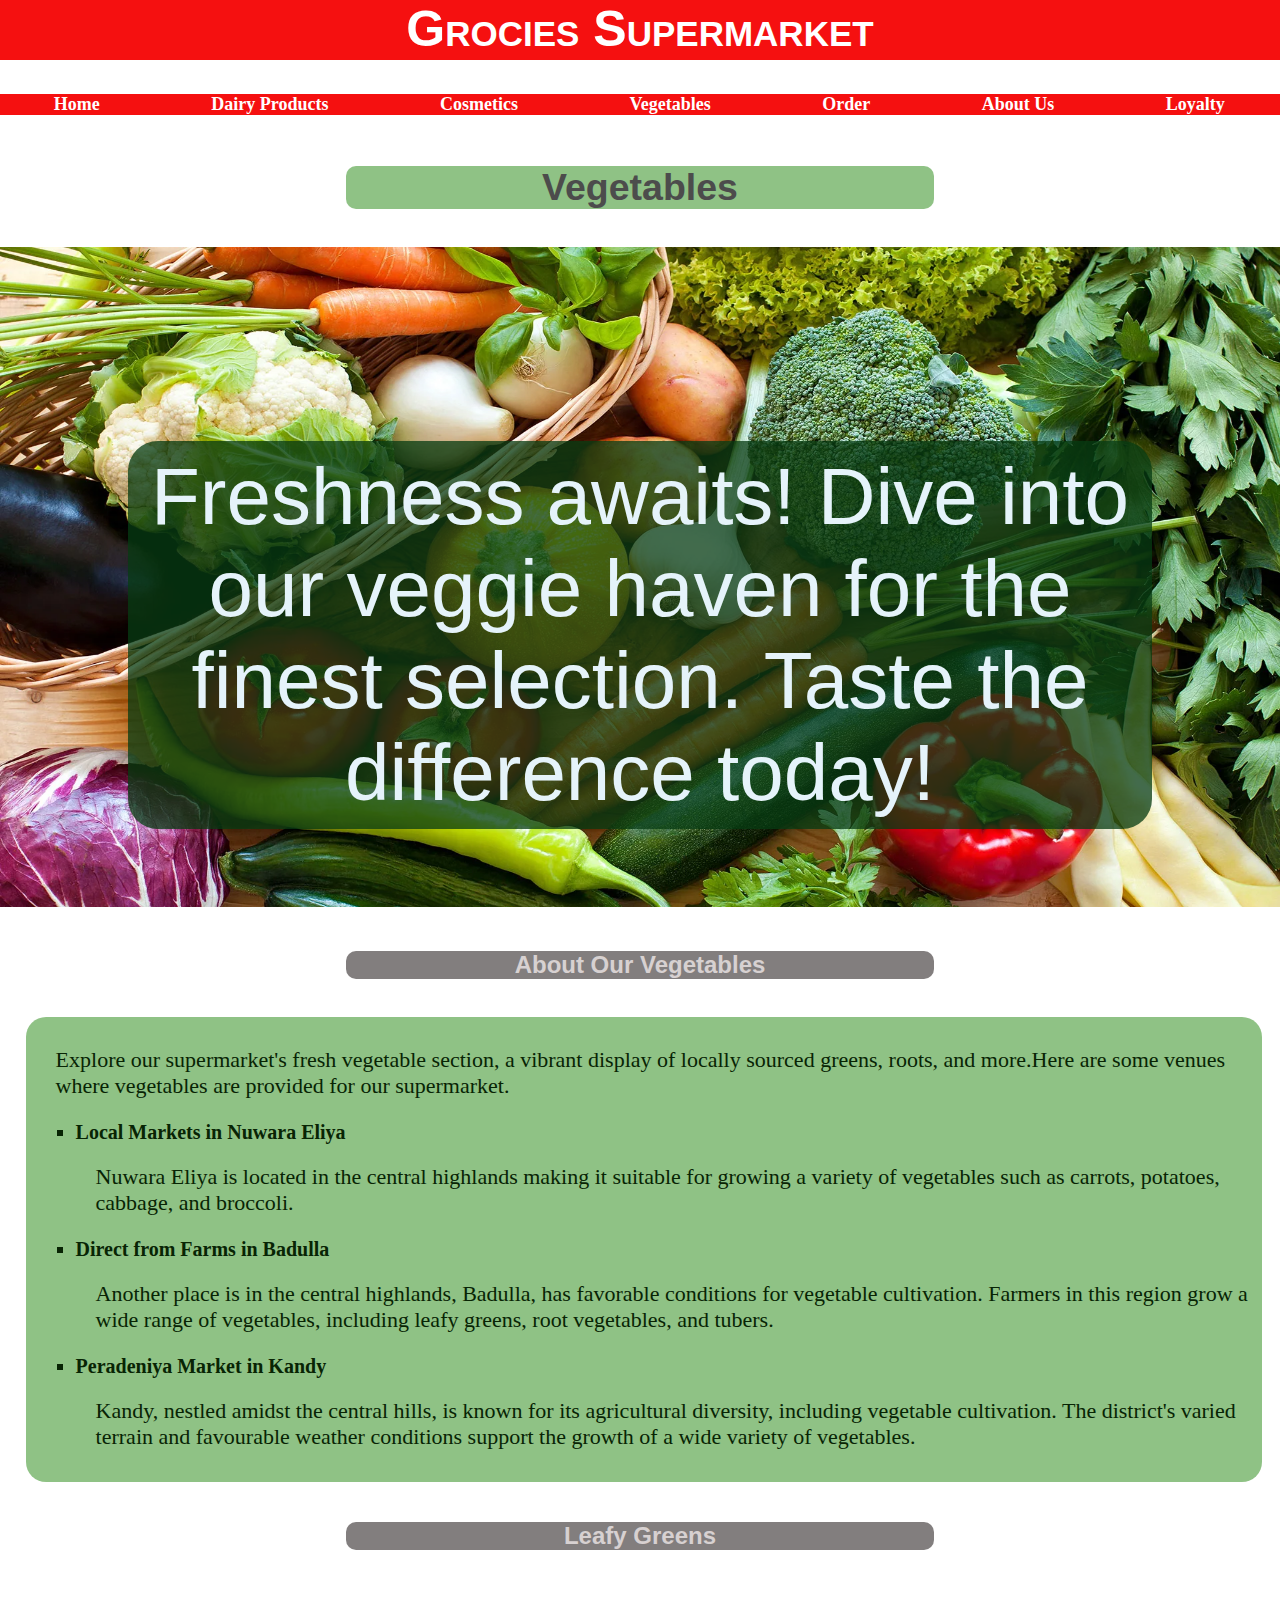
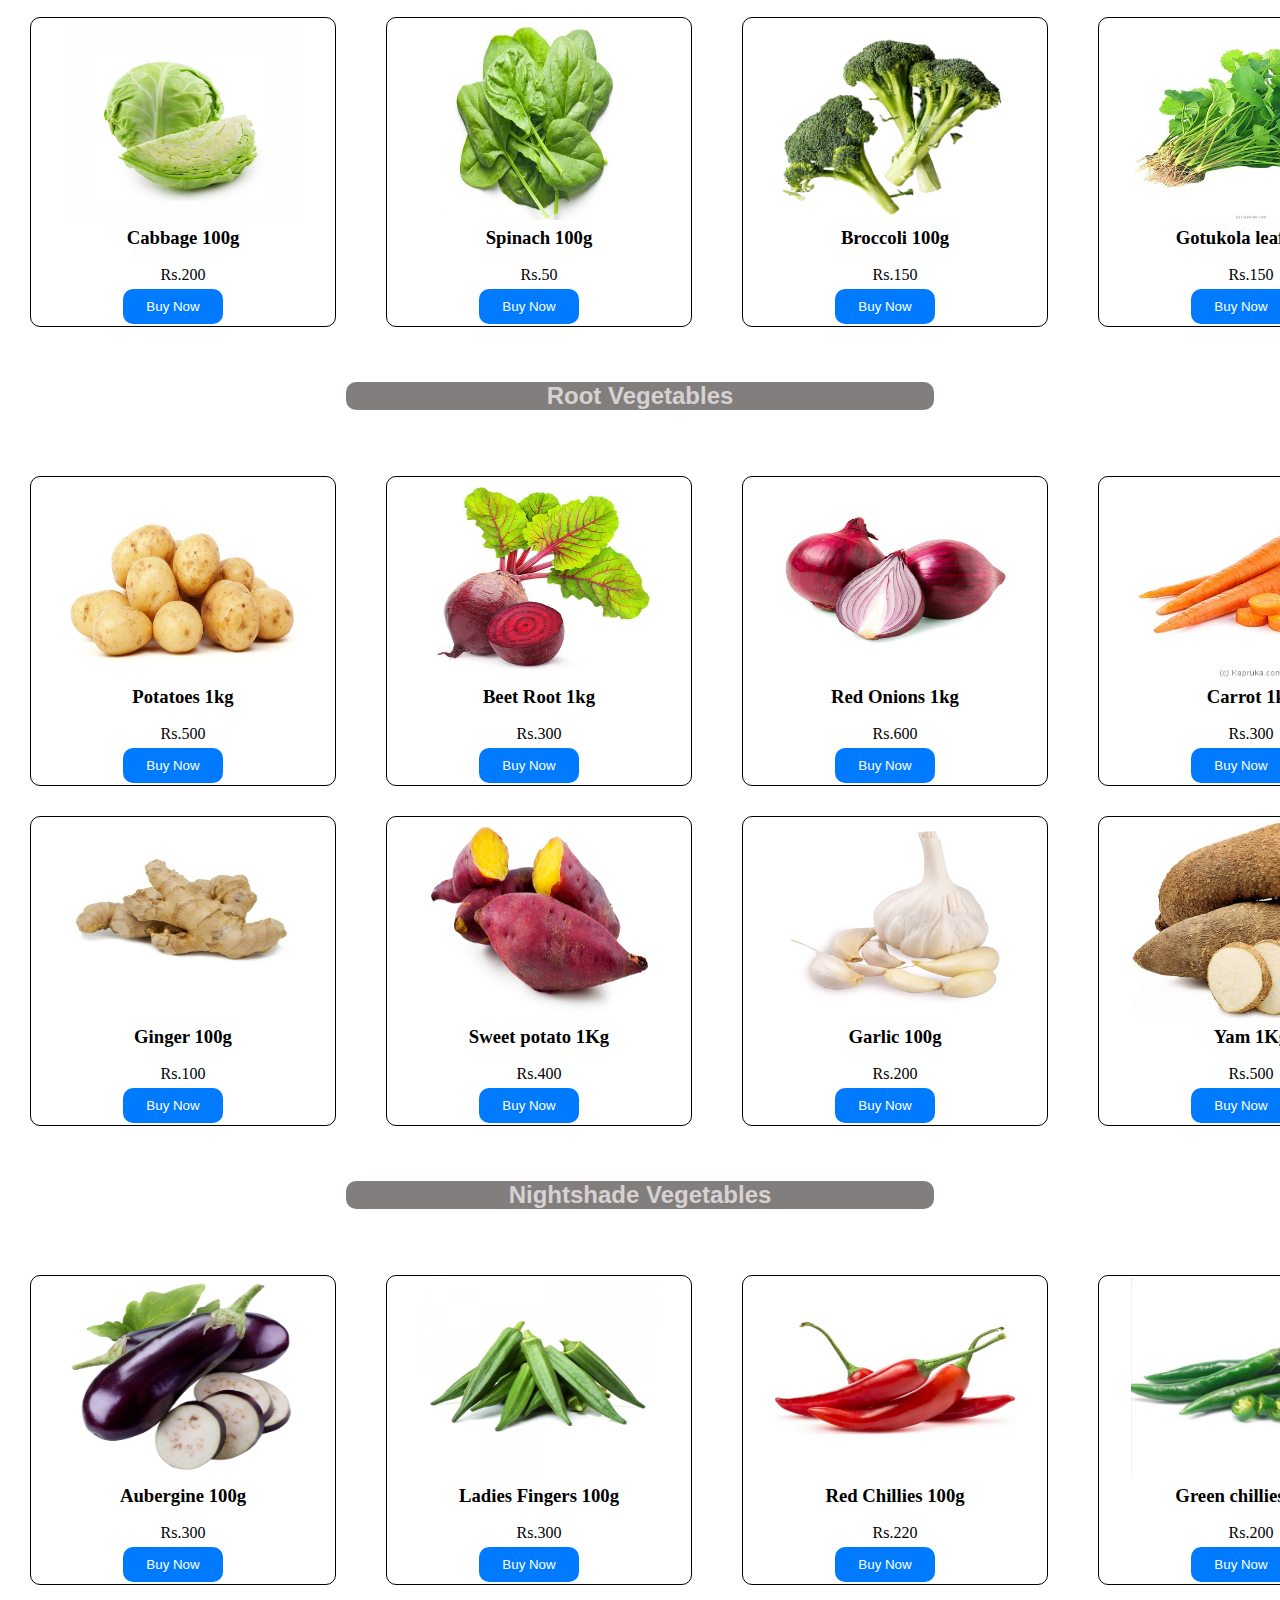
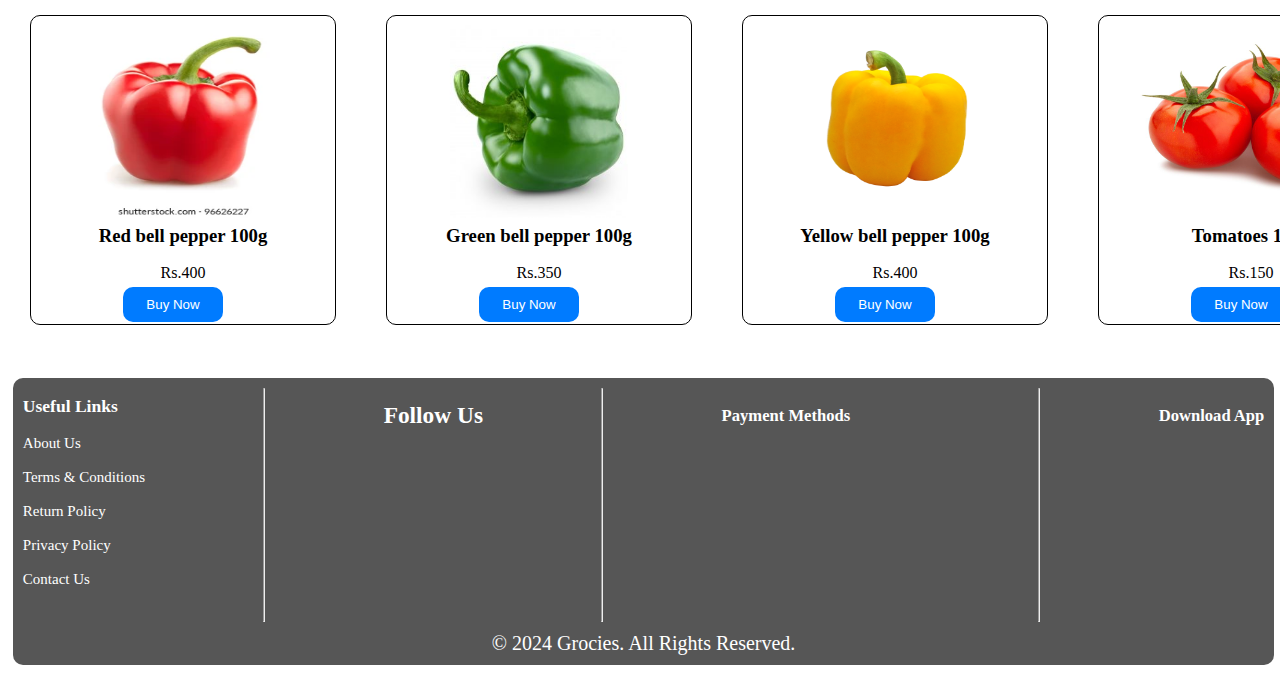
<file: vegetables.html>
<!DOCTYPE html>
<html lang="en">
<head>
    <meta charset="UTF-8">
    <meta name="viewport" content="width=device-width, initial-scale=1.0">
    <title>Grocies</title>
    <link rel="stylesheet" href="style/vegetable.css">
    <link rel="stylesheet" href="https://cdnjs.cloudflare.com/ajax/libs/font-awesome/6.5.2/css/all.min.css" integrity="sha512-SnH5WK+bZxgPHs44uWIX+LLJAJ9/2PkPKZ5QiAj6Ta86w+fsb2TkcmfRyVX3pBnMFcV7oQPJkl9QevSCWr3W6A==" crossorigin="anonymous" referrerpolicy="no-referrer" />
    <link rel="manifest" href="manifest.json">
    <link rel="icon" type="image/png" sizes="180x180" href="favicon_io-4/apple-touch-icon.png">
    <meta name="msapplication-TileColor" content="#da532c">
    <meta name="theme-color" content="#ffffff">
</head>
<body>
    <header>
         <!--Below shown the heading part of the web application  -->
        <div class="header-container">
            <h1 id="heading"><a href="index.html">Grocies Supermarket</a></h1>
        </div>
        <!--Navigation bar displays withing a list-->
        <nav>
            <ul class="navlist">
                <li><a href="index.html">Home</a></li>
                <li><a href="dairy.html" >Dairy Products</a></li>
                <li><a href="cosmetics.html" >Cosmetics</a></li>
                <li><a href="vegetables.html" >Vegetables</a></li>
                <li><a href="order.html">Order</a></li>
                <li><a href="about.html" >About Us</a></li>
                <li><a href="loyalty.html" >Loyalty</a></li>
            </ul>
        </nav>
    </header>
    <main>
        <!--information displayed withing a padding -->
        <div class="whole-items">
            <div class="vegehead">
                <h2>Vegetables</h2>
            </div>
            <div class="main-image">
                <img class="imagemain" src="images/vegie.webp" alt="" width="100%" height="660px">
                <div class="text">Freshness awaits! Dive into our veggie haven for the finest selection. Taste the difference today!</div>
            </div>
           

            <div class="veg">
                <h2>About Our Vegetables</h2>
            </div>
            <div class="venues">
                <p>Explore our supermarket's fresh vegetable section, a vibrant display of locally sourced greens, roots, and more.Here are some venues where vegetables are provided for our supermarket.</p>
                <ul type="square">
                    <b><li>Local Markets in Nuwara Eliya</li></b>
                    <p>Nuwara Eliya is located in the central highlands making it suitable for growing a variety of vegetables such as carrots, potatoes, cabbage, and broccoli. </p>
                    <b><li>Direct from Farms in Badulla</li></b>
                    <p>Another place is in the central highlands, Badulla, has favorable conditions for vegetable cultivation. Farmers in this region grow a wide range of vegetables, including leafy greens, root vegetables, and tubers.</p>
                    <b><li>Peradeniya Market in Kandy</li></b>
                    <p>Kandy, nestled amidst the central hills, is known for its agricultural diversity, including vegetable cultivation. The district's varied terrain and favourable weather conditions support the growth of a wide variety of vegetables.</p>
                </ul>
            </div>
            
        <!--Products displayed withing using a grid-->
            <div class="veg">
                <h2>Leafy Greens</h2>
            </div>
            <div class="item-box">
                <div class="product">
                    <img src="images/cabbagenew.jpeg" alt="">
                    <h3>Cabbage 100g</h3>
                    <p>Rs.200</p>
                    <button>Buy Now</button>
                </div>
                <div class="product">
                    <img src="images/spinach.webp" alt="">
                    <h3>Spinach 100g</h3>
                    <p>Rs.50</p>
                    <button>Buy Now</button>
                </div>
                <div class="product">
                    <img src="images/IMG_26947-removebg-preview.png" alt="">
                    <h3>Broccoli 100g</h3>
                    <p>Rs.150</p>
                    <button>Buy Now</button>
                </div>
                <div class="product">
                    <img src="images/gotukola.webp" alt="">
                    <h3>Gotukola leaf 100g</h3>
                    <p>Rs.150</p>
                    <button>Buy Now</button>
                </div>
            </div>
            
            <div class="veg">
                <h2>Root Vegetables</h2>
            </div>
            <div class="item-box">
                <div class="product">
                    <img src="images/potatoe.jpeg" alt="">
                    <h3>Potatoes 1kg</h3>
                    <p>Rs.500</p>
                    <button>Buy Now</button>
                </div>
                <div class="product">
                    <img src="images/beet.webp" alt="">
                    <h3>Beet Root 1kg</h3>
                    <p>Rs.300</p>
                    <button>Buy Now</button>
                </div>
                <div class="product">
                    <img src="images/redonion.jpg" alt="">
                    <h3>Red Onions 1kg</h3>
                    <p>Rs.600</p>
                    <button>Buy Now</button>
                </div>
                <div class="product">
                    <img src="images/carrot.webp" alt="">
                    <h3>Carrot 1kg</h3>
                    <p>Rs.300</p>
                    <button>Buy Now</button>
                </div>
                <div class="product">
                    <img src="images/ginger.jpeg" alt="">
                    <h3>Ginger 100g</h3>
                    <p>Rs.100</p>
                    <button>Buy Now</button>
                </div>
                <div class="product">
                    <img src="images/sweetpotato.jpeg" alt="">
                    <h3>Sweet potato 1Kg</h3>
                    <p>Rs.400</p>
                    <button>Buy Now</button>
                </div>
                <div class="product">
                    <img src="images/garilic.jpeg" alt="">
                    <h3>Garlic 100g</h3>
                    <p>Rs.200</p>
                    <button>Buy Now</button>
                </div>
                <div class="product">
                    <img src="images/Nigerian-and-African-Yam-Tubers-Neogric-2.jpg" alt="">
                    <h3>Yam 1Kg</h3>
                    <p>Rs.500</p>
                    <button>Buy Now</button>
                </div>
            </div>
            
            <div class="veg">
                <h2>Nightshade Vegetables</h2>
            </div>
            <div class="item-box">
                <div class="product">
                    <img src="images/Auvergine-with-slices-1024x1005-removebg-preview.png" alt="">
                    <h3>Aubergine 100g</h3>
                    <p>Rs.300</p>
                    <button>Buy Now</button>
                </div>
                <div class="product">
                    <img src="images/ladies-finger-600x600-1.jpg" alt="">
                    <h3>Ladies Fingers 100g</h3>
                    <p>Rs.300</p>
                    <button>Buy Now</button>
                </div>
                <div class="product">
                    <img src="images/chilli.jpeg" alt="">
                    <h3>Red Chillies 100g</h3>
                    <p>Rs.220</p>
                    <button>Buy Now</button>
                </div>
                <div class="product">
                    <img src="images/greenchillies.webp" alt="">
                    <h3>Green chillies 100g</h3>
                    <p>Rs.200</p>
                    <button>Buy Now</button>
                </div>
                <div class="product">
                    <img src="images/redbell.webp" alt="">
                    <h3>Red bell pepper 100g</h3>
                    <p>Rs.400</p>
                    <button>Buy Now</button>
                </div>
                <div class="product">
                    <img src="images/green bell paper.jpeg" alt="">
                    <h3>Green bell pepper 100g</h3>
                    <p>Rs.350</p>
                    <button>Buy Now</button>
                </div>
                <div class="product">
                    <img src="images/yellow bell.png" alt="">
                    <h3>Yellow bell pepper 100g</h3>
                    <p>Rs.400</p>
                    <button>Buy Now</button>
                </div>
                <div class="product">
                    <img src="images/tomatoes_opt.jpg" alt="">
                    <h3>Tomatoes 100g</h3>
                    <p>Rs.150</p>
                    <button>Buy Now</button>
                </div>
            </div>
        
        

    </main>
    <footer>
        <section class="bottom">
            <section class="linkers">
                <div class="foot">
                    <h3>Useful Links</h3>
                    <a href="about.html">About Us</a><br><br>
                    <a href="#">Terms & Conditions</a><br><br>
                    <a href="#">Return Policy</a><br><br>
                    <a href="#">Privacy Policy</a><br><br>
                    <a href="#">Contact Us</a>
                </div>
                <hr>
                <div class="follows">
                    <h3>Follow Us</h3>
                    <div class="icons">
                        <div class="twitter"><a href="https://twitter.com"><i class="fa-brands fa-twitter"></i></a></div>
                        <div class="facebook"><a href="https://facebook.com"><i class="fa-brands fa-facebook"></i></a></div>
                        <div class="youtube"><a href="https://youtube.com"><i class="fa-brands fa-youtube"></i></a></div>
                        <div class="insta"><a href="https://instagram.com"><i class="fa-brands fa-instagram"></i></a></div>
                    </div>
                </div>
                <hr>
                <div class="payment">
                    <h5>Payment Methods</h5><br>
                    <div class="visa"><i class="fa-brands fa-cc-visa"></i></div>
                    <div class="master"><i class="fa-brands fa-cc-mastercard"></i></div>
                </div>
                <hr>
                <div class="application">
                    <h5>Download App</h5>
                    <div class="apps">
                        <div class="play"><i class="fa-brands fa-google-play"></i></div>
                        <div class="app"><i class="fa-brands fa-app-store-ios"></i></div>
                    </div>
                </div>
            </section>
            <div class="copyright-icons">
                <span>&copy; 2024 Grocies. All Rights Reserved.</span>
            </div>
        </section>
    </footer>
    <!--Reference : http://nuwaraeliyainfo.com/farms , https://www.tripadvisor.com/ShowUserReviews-g304138-d3634738-r636267390-Kandy_Market_Hall-Kandy_Kandy_District_Central_Province.html , https://en.wikipedia.org/wiki/Vegetable -->


   
    
</body>
</html>
</file>
<file: style/home.css>
h1 {
    background-color: #f51010;
    color: #ffffff;
    padding: 1%; 
    text-align: center; 
    text-decoration: none;
    

}
.heading h1{
    color: #ffffff;
}
.navlist{
    width: 100%;
}
.copyright-icons{
    text-align: center;
}



a{
    text-decoration: none;
    color: rgb(255, 255, 255);
}
.header-container {
    background-color:#f51010 ;
    color: white;  
    text-align: right;
    width: 100%;
    
    
}
.icons{
    display:grid;
    white-space: nowrap; 
    overflow: hidden; 
    text-overflow: ellipsis; 
    border: 1px solid #565656; 
    margin-bottom: -2%;
    padding: 10px;
    font-size: 15px;

}
.icons a{
    
    width: 40px;
    height: 40px;
    font-size: 20px;
    text-align: center; 
    text-decoration: none;
    margin: 0 5px;
    border-radius: 50%;
    position: relative;
    overflow: hidden;
    display: block;
    transition: transform 0.5s;
}

.icons a:hover{
    transform: translateY(-3px);

}
.icons .twitter a{
    color: rgb(94, 156, 244);
}
.icons .facebook a{
    color: rgb(7, 7, 139);
}
.icons .youtube a{
    color: #e91010;
}
.icons .insta a{
    color: rgb(215, 106, 125);
}
.copyright-icons{
    color: #ffffff;
}
.payment{
    display: flex;
}
.usfulls{
    display: flex;
}
.follows{
    display: grid;
}



.search-bar input{
    width: 20%;
}
nav ul {
    list-style: none;
    padding: 0;
    background-color: #f51010; 
    
}

nav ul li {
    display: inline;
    margin: 0% 4.2%;
    font-size: 110%;
    width: 100%;
    color: #f0f0f0;

}

nav ul li a {
    text-decoration: none;
    color: hsl(0, 0%, 100%);
    font-weight: bold;
}
nav ul li a:hover {
    color: hsl(24, 100%, 50%); 

}

body, html {
    margin: 0;
    padding: 0;
}

.container {
    position: relative;
    width: 100%;
    height: 100vh; 
}


.imagemain{
    width: 1440px;
}


.search-bar {
    position: absolute;
    top: 360px;
    left: 50%;
    transform: translateX(-50%);
    text-align: center;
}


.search-bar input[type="text"] {
    padding: 15px 150px;
    border: 1px solid hsl(39, 100%, 50%);
    border-radius: 10px;
    margin-right: 2px;
}


.search-bar button {
    padding: 15px 20px;
    border: hsl(0, 0%, 100%);
 
    background-color: hsl(22, 100%, 50%); 
    color: white;
    cursor: pointer;
    border-radius: 10px;
}


.search-bar button:hover {
    background-color: hsl(29, 94%, 58%); 
}

#heading{
    margin-top: -2px;
    color: white;
    font: bolder;
    font-family: 'Gill Sans', 'Gill Sans MT', Calibri, 'Trebuchet MS', sans-serif;
    font-weight: 700;
    font-variant: small-caps;
    font-size: 50px;
}


.intro{
    background-color: #2494f0;
    font-family: 'Gill Sans', 'Gill Sans MT', Calibri, 'Trebuchet MS', sans-serif;
    font-size: 110%;
    border-radius: 10px;
    margin: 1%;
    float: left;
    width: 69%;
    margin-top: 3%;
    text-align: justify;
    padding-left: 0.2%;
    padding-right: 0.2%;
    padding-bottom:1%;
}

.offers{
    background-color: #2494f0;
    font-family: 'Gill Sans', 'Gill Sans MT', Calibri, 'Trebuchet MS', sans-serif;
    font-size: 110%;
    border-radius: 10px;
    margin: 1%;
    float: right;
    width: 24%;
    padding-bottom: 1%;
    margin-top: 3%;
    text-align: justify;
    padding-left: 0%;
    padding-right: 0.2%;
    
}
.offers h2{
    text-align: center;
}



.categoryhead {
    background-color: #9b9797;
    margin: 40px auto;
    border-radius: 20px;
    text-align: center;
    width: fit-content;
    padding: 10px;
    color: white;

}

.products {
    display: flex;
    flex-wrap: wrap;
    justify-content: space-around;
    margin: 0 auto;
    max-width: 1200px;
}

.category {
    display: inline-block;
    border: 1px solid hsl(0, 0%, 0%);
    border-radius: 40px;
    padding: 20px;
    margin: 10px;
    text-align: center;
    cursor: pointer;
}

.category img {
    width: 290px;
    height: 200px;
    margin-bottom: 5px;
}

.category:hover {
    border-color: #ffffff;
}

.category a:hover {
    border-color: #ffffff;
}

.dilivery{
   
   margin-left: 1%;
   height: auto;
   margin-top: 14px;
   float: left;
   margin-bottom: 9px;
   width: 98%;
}





.category p {
    margin-bottom: 20px;
}
.imagemain{
    width: 100%;
}
.linkers{
    display: flex;
}
.bottom{
    background-color: #565656;
    font-size: 20px;
    border-radius: 10px;
    margin: 1%;
    padding-top: 0%;
    padding-bottom: 10px;
    width: 97%;

    margin-top: 64%;
    text-align: justify;
    padding-left: 10px;
    padding-right: 10px;
}
.bottom h4{
    color: #ffffff;
}


.foot{
color: #ffffff;
font-size: 15px;
text-align: center;


}
.foot a:hover{
color: hsl(24, 100%, 50%);
}

.apps {
display: grid;

}
.applications{
display: grid;
margin-right: 100px;
}
.play{
margin-top: 20px;
color: rgb(51, 104, 126);
margin-bottom: 20px;
font-size: 28px;
margin-right: 20px;

}
.app{
color: rgb(0, 119, 255);
font-size: 28px;
margin-right: 20px;
}
.follows{
color: white;
}
.payment{
color:white;
}
.application{
color: #ffffff;
}
.visa{
font-size: 28px;
margin-left: 35px;
margin-bottom: 35px;
}
.master{
font-size: 28px;
margin-left: 35px;
}





@media (max-width:430px){

    .navlist{
        position: sticky;
        top: 100%;
        align-items: center;
        
       
        height: auto;
        background: #f51010 ;
        display: flex;
        
        text-align: center;
        flex-direction:column;
        padding: 0px 10px;
        
    }
    
    .products{
            padding: 0 12%;
            transition: .2s;

        }
       
    
    img-text-block img{
        width: 100%;
        height: auto;

    }
    .header-container h1{
        font-size: 7px;
        margin: 0px 0px 30px;
        
    }
    .category{
       
       margin-left: 0px;
       margin-right: 0px;
       margin-top: 0px;
       margin-bottom: 10px;


       
    }
    .category h2{
        font-size: 20px;
    }
    .category img{
        width: 120px;
        height: 80px;
    }
    .intro{
        width: 100%;
    }
    .intro p{
        font-size: 19px;
    }
    .block{
        display: grid;
    }
    
    
    .search-bar button{
        padding: 8px 18px;
    }
    main {
        margin: 0 0 30px;
    }
    .offers{
        width: 100%;
        margin-bottom: -40%;
        
    }
    .offers p{
        font-size: 12px;

    }
    .offers h2{
        font-size: 19px;
    }

    
    .search-bar{
        position: relative;
        margin-top: -110%;
        margin-bottom: 100%;
      
        transform: translateX(-60%);
        
     
    }
    .search-bar input[type="text"]{
        padding:8px 25px;

    }
    .categoryhead{
        margin-top: -50%;
        margin-right: 45%;
        font-size: 20px;
    }
    .linkers{
        display: block;
    }
    
    .h1{
      
        color: #e91010;
    }
    .loyal{
        margin-top: 200px;
    }
    .dilivery{
        margin-top: 200px;
    }
    
    .navlist a{
        margin-left: 0;
        display: block;
        margin:  10px 0;
    }
    .navlist.open{
        right: 0;
    }
   
    .bottom{
        font-size: 10px;
        width: 100%;
        margin-left: 3%;
        margin-right: 3%;
    
    }
   
  
   
  }
</file>
<file: style/about.css>
h1 {
    background-color:#f51010; 
    color: rgb(255, 255, 255); 
    padding: 2px; 
    text-align: center; 
    text-decoration: none;
    

}

h1 :hover{
    cursor: pointer;
    color: hsl(24, 100%, 50%);
    text-decoration: none; 
}
nav ul {
    list-style: none;
    padding: 0;
    background-color: #f51010; 
}


nav ul li {
    display: inline;
    margin: 0% 4.2%;
    font-size: 18px;

}
.navlist{
  width: 100%;
}
nav ul li a {
    text-decoration: none;
    color: hsl(0, 0%, 100%);
    font-weight: bold;
}
nav ul li a:hover {
    color: hsl(24, 100%, 50%); 

}

.header-container {
    background-color:#f6ae50 ;
    color: white;  
    text-align: right;
    width: 100%;
}
a{
    text-decoration: none;
    color: rgb(255, 255, 255);
}
#heading{
    margin-top: -2px;
    
    font: bolder;
    font-family: 'Gill Sans', 'Gill Sans MT', Calibri, 'Trebuchet MS', sans-serif;
    font-weight: 700;
    font-variant: small-caps;
    font-size: 50px;
}
body, html {
    margin: 0;
    padding: 0;
}
.copyright-icons{
  text-align: center;
}
.icons{
    display: flex;

}
.icons a{
    width: 40px;
    height: 40px;
    font-size: 20px;
    text-align: center; 
    text-decoration: none;
    margin: 0 5px;
    border-radius: 50%;
    position: relative;
    overflow: hidden;
    display: block;
    transition: transform 0.5s;
}

.icons a:hover{
    transform: translateY(-3px);

}
.icons .twitter a{
    color: rgb(94, 156, 244);
}
.icons .facebook a{
    color: rgb(7, 7, 139);
}
.icons .youtube a{
    color: #e91010;
}
.icons .insta a{
    color: rgb(215, 106, 125);
}


  .branches {
    display: flex;
    flex-wrap: wrap;
    justify-content: space-between;
    margin-bottom: 50px;
  }
  
  .branch {
    width: calc(33% - 20px); 
    margin-bottom: 20px;
    text-align: center;
  }
  
  .branch img {
    width: 100%;
    margin-bottom: 10px;
  }
  
  .services {
    text-align: center;
    margin-right: 34px;
    
  }
  .services h2{
    font-size: 28px;
    background-color: #f8cb008b;
    font-family: 'Gill Sans', 'Gill Sans MT', Calibri, 'Trebuchet MS', sans-serif;
    margin-left: 40%;
    margin-right: 40%;
    color: #565656;
    border-radius: 10px;
    margin-top: 5%;
    margin-bottom: 3%;
  
  }
  
  
  table {
    border-collapse: collapse;
    width: 100%;
    
    margin-left: 20px;
    margin-right: 20px;
    background-color:#5b5a5945 ;
    
  }
  thead th{
    text-align: center;
    
    font-size: 20px;
    background-color: #f8cb00b0;
    font-family: 'Times New Roman', Times, serif;
  }
  
  th, td {
    padding: 10px;
    border: 1px solid #000000;
    text-align: center;
    color: #3f3e3e;
    
  }
  
  th {
    text-align: left;
    font-weight: bold;
  }
  
  tfoot {
    text-align: center;
    font-style: italic;
  }
  
  footer {
    text-align: center;
    margin-top: 50px;
  }
  .linkers{
    display: flex;
}
.bottom{
    
    background-color: #565656;
    font-size: 20px;
    border-radius: 10px;
    margin: 1%;
    padding-top: 0%;
    padding-bottom: 5px;
    width: 100%;

    margin-top: 5%;
    text-align: justify;
    padding-left: 10px;
    padding-right: 10px;
    
}
.bottom h4{
    color: #ffffff;
}


.foot{
color: #ffffff;
font-size: 15px;

}
.foot a:hover{
color: hsl(24, 100%, 50%);
}

.apps {
display: grid;

}
.applications{
display: grid;
margin-right: 100px;
}
.play{
margin-top: 20px;
color: rgb(51, 104, 126);
margin-bottom: 20px;
font-size: 28px;
margin-right: 20px;

}
.app{
color: rgb(0, 119, 255);
font-size: 28px;
margin-right: 20px;
}
.follows{
color: white;
}
.payment{
color:white;
}
.application{
color: #ffffff;
}
.visa{
font-size: 28px;
margin-left: 35px;
margin-bottom: 35px;
}
.master{
font-size: 28px;
margin-left: 35px;
}

.icons{
  display:grid;
  white-space: nowrap; 
  overflow: hidden; 
  text-overflow: ellipsis; 
  border: 1px solid #565656; 
  margin-bottom: -2%;
  padding: 10px;
  font-size: 15px;

}
.icons a{
  
  width: 40px;
  height: 40px;
  font-size: 20px;
  text-align: center; 
  text-decoration: none;
  margin: 0 5px;
  border-radius: 50%;
  position: relative;
  overflow: hidden;
  display: block;
  transition: transform 0.5s;
}

.icons a:hover{
  transform: translateY(-3px);

}
.icons .twitter a{
  color: rgb(94, 156, 244);
}
.icons .facebook a{
  color: rgb(7, 7, 139);
}
.icons .youtube a{
  color: #e91010;
}
.icons .insta a{
  color: rgb(215, 106, 125);
}
.copyright-icons{
  color: #ffffff;
}
.payment{
  display: flex;
}
.usfulls{
  display: flex;
}
.follows{
  display: grid;

}




img{

  text-align: center;
}




h3{
text-align: center;
}

.text{
text-align: center;
}

.black h2{
  font-size: 24px;
  background-color: #f8cb008b;
  font-family: 'Gill Sans', 'Gill Sans MT', Calibri, 'Trebuchet MS', sans-serif;
  margin-left: 45%;
  margin-right: 43%;
  color: #565656;
  border-radius: 10px;
  margin-top: 2%;
  margin-bottom: 3%;
}
.unique h1{
  background-color: #f8cb008b;
  font-family: 'Gill Sans', 'Gill Sans MT', Calibri, 'Trebuchet MS', sans-serif;
  margin-left: 40%;
  margin-right: 40%;
  color: #565656;
  border-radius: 10px;
  margin-top: 2%;
  margin-bottom: 3%;

}
.unique p{
  color: #515050;
  text-align: center;
  margin-bottom: 3%;
  font-size: 18px;
  margin-left: 15px;
  margin-right: 15px;
}
.branch-container{
  display:flex;
  flex-wrap: nowrap; 
  align-items: stretch;
  flex-direction: row;
  background-color: #f8cb008b;
  border-radius: 20px;
  padding: 5px;
  margin-left: 10px;
  margin-right: 10px;
  margin-top: 20px;
  margin-bottom: 20px;
}

.branch{
  width: 430px;
  margin: 10px; 
  padding: 10px;
  border: 1px solid #070707;
  background-color: #f2ae1d5d;
  text-align: center;
  border-radius: 20px;

}

.branch h2{
  color: #515050;
  font-family: 'Gill Sans', 'Gill Sans MT', Calibri, 'Trebuchet MS', sans-serif;
}

@media (max-width:430px){

  .navlist{
      position: sticky;
      top: 100%;
      align-items: center;
      
     
      height: auto;
      background: #f51010  ;
      display: flex;
      
      text-align: center;
      flex-direction:column;
      padding: 0px 10px;
      
  }

  

  .map1{
    width: 270px;
    height: 200px;

  }
  .map2{
    width: 270px;
    height: 200px;
  }
  .map3{
    width: 270px;
    height: 200px;
  }
  .branch{
    
    width: 360px;
    height: 500px
  }
  .h1{
      
      color: #e91010;
 
   }
   .branch-container{
    background-color:#f8cb008b ;
    display: grid;
    margin-bottom: 50px;
    width: 310px;
    margin-left: 5px;
    margin-right: 5px;
   }
   .linkers{
    display: block;
}
   .branch{
    margin-bottom: 30px;
    height: auto;
    width: 265px;
   }
   .unique h1{
     font-size: 20px;
     margin-right: 30%;
     margin-left: auto;
     padding-left: 2px;
   }
   .black h1{
    font-size: 20px;
     margin-right: 30%;
     margin-left: auto;
     padding-left: 2px;
   }
   .services h2{
    font-size: 20px;
     margin-right: 30%;
     margin-left: auto;
     padding-left: 2px;
   }
   .services table{
    width: 280px;
    margin-left: 5px;
    margin-right: 5px;
   }
   .unique p{
    margin-right: 30%;
   }

   .img1{
    width: 300px;
    height: 190px;
   }
   .img2{
    width: 300px;
    height: 190px;
   }
   .img3{
    width: 300px;
    height: 190px;
   }
  
  .navlist a{
      margin-left: 0;
      display: block;
      margin:  10px 0;
  }
  .navlist.open{
      right: 0;
  }
 
  .bottom{
      font-size: 10px;
      
  
  }
 .foot{
  font-size: 10px; 
}
.icons{
  font-size: 10px;
}
.payment h5{
  font-size: 9px;
}


}
</file>
<file: style/CheckoutPage.css>
h1 {
    background-color: #f51010; 
    color: rgb(255, 255, 255); 
    padding: 1%; 
    text-align: center; 
    text-decoration: none;
  
    

}
h1 :hover{
    cursor: pointer;
    color: hsl(24, 100%, 50%);
    text-decoration: none; 
}

.header-container {
   
    color: white;  
    text-align: right;
    width: 100%;
    
}
a{
    text-decoration: none;
    color: rgb(255, 255, 255);
}
#heading{
    margin-top: -2px;
    
    font: bolder;
    font-family: 'Gill Sans', 'Gill Sans MT', Calibri, 'Trebuchet MS', sans-serif;
    font-weight: 700;
    font-variant: small-caps;
    font-size: 280%;
}
.copyright-icons{
    text-align: center;
}
.form-group {
    margin-bottom: 4%;
  }
  label {
    display: block;
    margin-bottom: 2%;
    margin-top: 2%;
  }
  input, select {
    width: 100%;
    padding: 1.25%;
    border: 1px solid #ccc;
    border-radius: 3px;
  }
  button {
    background-color: #4CAF50;
    color: white;
    padding: 2% 1%;
    border: none;
    margin-top: 10%;
    margin-bottom: 5%;
    margin-left: 90%;
    border-radius: 3px;
    cursor: pointer;
    
  }
  .hidden {
    display: none;
  }

  
#displayProductInfo table {
    width: 100%;
    border-collapse: collapse;
    margin-top: 20px;
}


#displayProductInfo th {
    background-color: #f2f2f2;
    text-align: left;
    padding: 8px;
    border-bottom: 1px solid #ddd;
}


#displayProductInfo td {
    padding: 8px;
    border-bottom: 1px solid #ddd;
}





#displayProductInfo img {
    width: 50px;
    height: 50px;
    object-fit: cover;
}


@media screen and (max-width: 600px) {
    #displayProductInfo table, #displayProductInfo thead, #displayProductInfo tbody, #displayProductInfo th, #displayProductInfo td, #displayProductInfo tr {
        display: block;
    }

    #displayProductInfo th, #displayProductInfo td {
        padding: 8px;
        text-align: right;
    }

    #displayProductInfo td {
        border: none;
        position: relative;
        padding-left: 50%;
    }

    #displayProductInfo td:before {
        content: attr(data-label);
        position: absolute;
        left: 0;
        width: 50%;
        padding-left: 10px;
        font-weight: bold;
        text-align: left;
    }
}

  .container {
    margin-top:4%;
    max-width: 800px;
    margin-left: 20% ;
    padding: 30px;
    border: 1px solid #ffffff;
    border-radius: 5px;
    margin-bottom: -1%;
    background-color: #ffffff;
  }
  .message{
    color: rgb(11, 80, 24);
    font-size: 20px;
    margin-left: 30%;
    margin-bottom: 3%;
  }
  .container h1{
    background-color: #0056b3;
    color: #ffffff;
    border-radius: 20px;
    margin-bottom: 4%;
    margin-top: -4%;
  }
  .container h2{
    color: #0056b3;
    margin-top: 2%;
  }
  .btn:hover{
    background-color: #3e8e41;
}
.linkers{
    display: flex;
}
.bottom{
    
    background-color: #565656;
    font-size: 20px;
    border-radius: 10px;
    margin: 1%;
    padding-top: 0%;
    padding-bottom: 10px;
    width: 97%;

    margin-top:3%;
    text-align: justify;
    padding-left: 10px;
    padding-right: 10px;
    
}

.bottom h4{
    color: #ffffff;
}
.form-group {
    margin-bottom: 4%;
  }
  nav ul {
    list-style: none;
    padding: 0;
    background-color: #f51010; 
}
.navlist{
    width: 100%;
}
nav ul li {
    display: inline;
    margin: 0% 4.2%;
    font-size: 18px;

}

nav ul li a {
    text-decoration: none;
    color: hsl(0, 0%, 100%);
    font-weight: bold;
}
nav ul li a:hover {
    color: hsl(24, 100%, 50%); 

}


.foot{
color: #ffffff;
font-size: 15px;

}
.foot a:hover{
color: hsl(24, 100%, 50%);
}

.apps {
display: grid;

}
.applications{
display: grid;
margin-right: 100px;
}
.play{
margin-top: 20px;
color: rgb(51, 104, 126);
margin-bottom: 20px;
font-size: 28px;
margin-right: 20px;

}
.app{
color: rgb(0, 119, 255);
font-size: 28px;
margin-right: 20px;
}
.follows{
color: white;
}
.payment{
color:white;
}
.application{
color: #ffffff;
}
.visa{
font-size: 28px;
margin-left: 35px;
margin-bottom: 35px;
}
.master{
font-size: 28px;
margin-left: 35px;
}
.icons{
    display:grid;
    white-space: nowrap; 
    overflow: hidden; 
    text-overflow: ellipsis; 
    border: 1px solid #565656; 
    margin-bottom: -2%;
    padding: 10px;
    font-size: 15px;

}
.icons a{
    
    width: 40px;
    height: 40px;
    font-size: 20px;
    text-align: center; 
    text-decoration: none;
    margin: 0 5px;
    border-radius: 50%;
    position: relative;
    overflow: hidden;
    display: block;
    transition: transform 0.5s;
}

.icons a:hover{
    transform: translateY(-3px);

}
.icons .twitter a{
    color: rgb(94, 156, 244);
}
.icons .facebook a{
    color: rgb(7, 7, 139);
}
.icons .youtube a{
    color: #e91010;
}
.icons .insta a{
    color: rgb(215, 106, 125);
}
.copyright-icons{
    color: #000000;
}
.payment{
    display: flex;
}
.usfulls{
    display: flex;
}
.follows{
    display: grid;
}
body, html {
    margin: 0;
    padding: 0;
}
@media (max-width:430px){

    .navlist{
        position: sticky;
        top: 100%;
        align-items: center;
        
        height: auto;
        background: #f51010 ;
        display: flex;
        
        text-align: center;
        flex-direction:column;
        padding: 0px 10px;
        width: 110%;
        
    }
    .container h1{
        font-size: 20px
    }
    
    .cat{
        font-size: 3px;
        background-color: #ffffff ;
        
    }
    .category{
        display: grid;
    }
    .product{
        width: 150px;
        height: 200px;
    }
    .navlist a{
        margin-left: 0;
        display: block;
        margin:  10px 0;
    }
    .navlist.open{
        right: 0;
    }
    .linkers{
        display: block;
    }
   
    .bottom{
        font-size: 10px;
        width: 100%;
        margin-left: 3%;
        margin-right: 3%;
    
    }
   
   .container{
    margin-top: 1%;
    width: 100%;
    margin-left: 6px;
    margin-right: 10px;
}


.header-container {
   
    color: white;  
    text-align: right;
    width: 120%;
    
}
}
</file>
<file: style/cosmetics.css>
h1 {
    background-color: #f51010; 
    padding: 2px; 
    text-align: center; 
    text-decoration: none;
    

}
h1 :hover{
    cursor: pointer;
    color: hsl(24, 100%, 50%);
    text-decoration: none; 
}

.header-container {
    background-color:#f51010 ;
    color: white;  
    text-align: right;
    width: 100%;
    
}
.navlist{
    width: 100%;
}
a{
    text-decoration: none;
    color: rgb(255, 255, 255);
}
#heading{
    margin-top: -2px;
    
    font: bolder;
    font-family: 'Gill Sans', 'Gill Sans MT', Calibri, 'Trebuchet MS', sans-serif;
    font-weight: 700;
    font-variant: small-caps;
    font-size: 50px;
}
body, html {
    margin: 0;
    padding: 0;
}
body{
    background-color: #ffffff;
    
    
}

.image{
    width: 100%;
    height: auto;

}
tbody{
    background-color:  #ffe9c7;
}

thead{

    background-color: #f51010;
    color: #ffffff;
    font-size: 20px;
    font-family: 'Times New Roman', Times, serif;
}

table {
    width:96%;
    
    border-collapse: collapse;
    
  }
  
  th, td {
    border: 1px solid #000000;
    padding: 8px;
    text-align: left;
  }


.product-container {
    text-align: center; 
    
}
.item-box{
    display: flex;
    flex-wrap: nowrap;
}
.product {
    display:grid; 
    border: 1px solid #000000;
    border-radius: 10px;
    padding: 2px;
    width: 225px;
    height: auto;
    margin: 0 10px; 
    text-align: center;
    cursor: pointer;
    
    
}

.product img {

    margin-bottom: 2px;
    
}
.product :hover{
    border: 1px solid  #ffe9c7;
}

.product h3 {
    margin-bottom: 1px;
    margin-top: 5px;
}

.product p {
    margin-bottom: 5px;
}

.product button {
    background-color: #007bff;
    width: 100px;
    color: white;
    padding: 10px 1px;
    border: none;
    border-radius: 10px;
    cursor: pointer;
}
.main-image{
  
    margin-top: 4%;
    
}
.cos{
    font-size: 16px;
    font-family: 'Gill Sans', 'Gill Sans MT', Calibri, 'Trebuchet MS', sans-serif;
    margin-left: 27%;
    text-align: center;
    margin-right: 27%;
    padding-bottom: 0%;
    margin-top: 40px;
    margin-bottom: -1%;
    color: #f4ededc3;
    background-color: #3a3434a2;
    border-radius: 10px;
  
 
}
.text{
    position: absolute;
    top:30%;
    text-align: center;
    color: hsl(0, 0%, 0%);
    
 
    left: 60%;
    right: 1%;
    border-radius: 30px;
    font-stretch: ultra-expanded;
    font-size: 66px;
    font-family: Impact, Haettenschweiler, 'Arial Narrow Bold', sans-serif;   
    
    padding: 10px; 
}
nav ul {
    list-style: none;
    padding: 0;
    background-color: #f51010; 
}

nav ul li {
    display: inline;
    margin: 0% 4.2%;
    font-size: 18px;

}

nav ul li a {
    text-decoration: none;
    color: hsl(0, 0%, 100%);
    font-weight: bold;
}
nav ul li a:hover {
    color: hsl(24, 100%, 50%); 

}

.product button:hover {
    background-color: #0056b3;
}
.icons{
    display:grid;
    white-space: nowrap; 
    overflow: hidden; 
    text-overflow: ellipsis; 
    border: 1px solid #565656; 
    margin-bottom: -2%;
    padding: 10px;
    font-size: 15px;

}
.icons a{
    
    width: 40px;
    height: 40px;
    font-size: 20px;
    text-align: center; 
    text-decoration: none;
    margin: 0 5px;
    border-radius: 50%;
    position: relative;
    overflow: hidden;
    display: block;
    transition: transform 0.5s;
}

.icons a:hover{
    transform: translateY(-3px);

}
.icons .twitter a{
    color: rgb(94, 156, 244);
}
.icons .facebook a{
    color: rgb(7, 7, 139);
}
.icons .youtube a{
    color: #e91010;
}
.icons .insta a{
    color: rgb(215, 106, 125);
}
.copyright-icons{
    color: #ffffff;
}
.payment{
    display: flex;
}
.usfulls{
    display: flex;
}
.follows{
    display: grid;
}
.linkers{
    display: flex;
}
.bottom{
    
    background-color: #565656;
    font-size: 20px;
    border-radius: 10px;
    margin: 1%;
    padding-top: 0%;
    padding-bottom: 10px;
    width: 97%;

    margin-top: 0%;
    text-align: justify;
    padding-left: 10px;
    padding-right: 10px;
    
}
.bottom h4{
    color: #ffffff;
}
.a{
    color: white;
}

.foot{
color: #ffffff;
font-size: 15px;

}
.foot a:hover{
color: hsl(24, 100%, 50%);
}

.apps {
display: grid;

}
.applications{
display: grid;
margin-right: 100px;
}
.play{
margin-top: 20px;
color: rgb(51, 104, 126);
margin-bottom: 20px;
font-size: 28px;
margin-right: 20px;

}
.app{
color: rgb(0, 119, 255);
font-size: 28px;
margin-right: 20px;
}
.follows{
color: white;
}
.payment{
color:white;
}
.application{
color: #ffffff;
}
.visa{
font-size: 28px;
margin-left: 35px;
margin-bottom: 35px;
}
.master{
font-size: 28px;
margin-left: 35px;
}
.cosmeticshead{
    font-size: 27px;
    font-family: 'Gill Sans', 'Gill Sans MT', Calibri, 'Trebuchet MS', sans-serif;
    margin-left: 20%;
    margin-right: 27%;
    margin-top: 3%;
    margin-bottom: -1%;
    color: #4c4c4c;
    background-color: #f9008955;
    border-radius: 10px;
    text-align: center;
  
 
    
}
.main-image img{
    width: 100%;
    height: 660px;
}
.copyright-icons{
    text-align: center;
}
@media (max-width:430px){

    .navlist{
        position: sticky;
        top: 100%;
        align-items: center;
        height: auto;
        background: #f51010 ;
        display: flex;
        
        text-align: center;
        flex-direction:column;
        padding: 0px 10px;
        
    }
    .cosmeticshead{
        font-size: 17px
    }
    .h1{
        
        color: #e91010;
    }
    
    .navlist a{
        margin-left: 0;
        display: block;
        margin:  10px 0;
    }
    .navlist.open{
        right: 0;
    }
   
    .bottom{
        font-size: 10px;
        
    
    }
  
   

  tr,td{
    display: grid; 
    
}
th{
    display: none;
}
.table{
    width: 90%;
}

.item-box{
    display: grid;
    
}
.linkers{
    display: block;
}
table{
    width: 30px;
    margin-left: -15%;
}
tbody tr td {
    width: 290px;
}
tbody  {
    width: 300px;
}
.text{
    margin-top: 480px;
    margin-right: 50px;
    margin-left: -20%;
    font-size: 30px;
}
.main-image{
    width: 335px;
    height: auto;
}
.cos{
    margin-top: 0%;
}
.product{
    margin-top: 20px;
    margin-bottom: 10px;
}
  }
</file>
<file: style/dairy.css>
h1 {
    background-color: #f51010; 
    padding: 2px; 
    text-align: center; 
    text-decoration: none;
    

}
h1 :hover{
    cursor: pointer;
    color: hsl(24, 100%, 50%);
    text-decoration: none; 
}

.header-container {
    background-color:#f51010;
    color: white;  
    text-align: right;
    width: 100%;
    
}
a{
    text-decoration: none;
    color: rgb(255, 255, 255);
}
nav ul {
    list-style: none;
    padding: 0;
    background-color: #f51010; 
}

nav ul li {
    display: inline;
    margin: 0% 4.2%;
    font-size: 18px;

}

nav ul li a {
    text-decoration: none;
    color: hsl(0, 0%, 100%);
    font-weight: bold;
}
nav ul li a:hover {
    color: hsl(24, 100%, 50%); 

}
#heading{
    margin-top: -2px;
    
    font: bolder;
    font-family: 'Gill Sans', 'Gill Sans MT', Calibri, 'Trebuchet MS', sans-serif;
    font-weight: 700;
    font-variant: small-caps;
    font-size: 50px;
}
body, html {
    margin: 0;
    padding: 0;
}
.icons{
    display: grid;

}
.icons a{
    width: 40px;
    height: 40px;
    font-size: 20px;
    text-align: center; 
    text-decoration: none;
    margin: 0 5px;
    border-radius: 50%;
    position: relative;
    overflow: hidden;
    display: block;
    transition: transform 0.5s;
}

.icons a:hover{
    transform: translateY(-3px);

}
.icons .twitter a{
    color: rgb(94, 156, 244);
}
.icons .facebook a{
    color: rgb(7, 7, 139);
}
.icons .youtube a{
    color: #e91010;
}
.icons .insta a{
    color: rgb(215, 106, 125);
}

.linkers{
    display: flex;
}
.bottom{
    
    background-color: #565656;
    font-size: 20px;
    border-radius: 10px;
    margin: 1%;
    padding-top: 0%;
    padding-bottom: 10px;

    margin-top: 2%;
    text-align: justify;
    padding-left: 10px;
    padding-right: 10px;
    width: 97%;
    
}
.bottom h4{
    color: #ffffff;
}
.product img{
    width: 240px;
    height: 200px;
    
}
.product button{
    place-content: center;
    text-align: center;
}

.foot{
color: #ffffff;
font-size: 15px;

}
.foot a:hover{
color: hsl(24, 100%, 50%);
}

.apps {
display: grid;

}
.applications{
display: grid;
margin-right: 100px;
}
.play{
margin-top: 20px;
color: rgb(51, 104, 126);
margin-bottom: 20px;
font-size: 28px;
margin-right: 20px;

}
.app{
color: rgb(0, 119, 255);
font-size: 28px;
margin-right: 20px;
}
.follows{
color: white;
}
.payment{
color:white;
}
.application{
color: #ffffff;
}
.visa{
font-size: 28px;
margin-left: 35px;
margin-bottom: 35px;
}
.master{
font-size: 28px;
margin-left: 35px;
}
.intro{
    font-size: 17px;
    text-align: justify;
    margin-left: 2%;
    margin-top: 2%;

}
.dairyhead{
    font-size: 25px;
    font-family: 'Gill Sans', 'Gill Sans MT', Calibri, 'Trebuchet MS', sans-serif;
    margin-left: 27%;
    text-align: center;
    margin-right: 27%;
    margin-top: 4%;
    margin-bottom: -1%;
    color: #4c4c4c;
    background-color: #0091f96d;
    border-radius: 10px;
  
 
}
.copyright-icons{
    text-align: center;
}
.about p{
    font-size: 22px;
    font-family: Cambria, Cochin, Georgia, Times, 'Times New Roman', serif;
    margin-left: 20px;
    margin-top: 20px;

 
}
.main-image{
    position: relative;
    display: inline-block;
    margin-top: 30px;
    
}
.text{
    position: absolute;
    top: 30%;
    text-align: center;
    color: hsl(201, 67%, 94%);
 
    left: 10%;
    right: 10%;
    border-radius: 30px;
    font-stretch: ultra-expanded;
    font-size: 80px;
    font-family: 'Trebuchet MS', 'Lucida Sans Unicode', 'Lucida Grande', 'Lucida Sans', Arial, sans-serif;
   
    background-color: #0b568bce;
    padding: 10px; 
}
.about ul{
    font-family: Cambria, Cochin, Georgia, Times, 'Times New Roman', serif;
    font-size: 20px;
}

.about{
    
    background-color:#0091f96d ;
    color: rgb(23, 23, 103);
    margin-right: 2%;
    border-radius:20px;
    padding-top: 10px;
    padding-bottom: 10px;
    margin-top: 4%;
    padding-left: 10px;
    padding-right: 10px;
}
.cheese{
    font-size: 18px;
    font-family: 'Gill Sans', 'Gill Sans MT', Calibri, 'Trebuchet MS', sans-serif;
    margin-left: 27%;
    text-align: center;
    margin-right: 27%;
    margin-top: 4%;
    margin-bottom: -1%;
    color: #f4ededc3;
    background-color: #3a3434a2;
    border-radius: 10px;
  
 
}
.intro h2{
    font-size: 25px;
    font-family: 'Gill Sans', 'Gill Sans MT', Calibri, 'Trebuchet MS', sans-serif;
    margin-left: 27%;
    text-align: center;
    margin-right: 27%;
    margin-top: 4%;
    margin-bottom: 2%;
    color: #dddcdcc3;
    background-color: #3a3434a2;
    border-radius: 10px;
}
.imagemain{
    height: 900px;
    width: 1450px;
   
}
.product-container {
    text-align: center; 
    
}
.item-box{
    display: flex;
    flex-wrap: wrap;
    margin-top: 5%;
    margin-left: 2%;
}
.product {
    display:grid; 
    border: 1px solid #000000;
    border-radius: 10px;
    padding: 2px;
    width: 300px;
    height: auto;
    margin: 15px 20px; 
    text-align: center;
    cursor: pointer;
    place-content: center;
    
    
}

.product img {

    margin-bottom: 2px;
    width: 200px;
    height: auto;
   
    
    
}
.product :hover{
    border: 1px solid  #ffffff;
    
}


.product h3 {
    margin-bottom: 1px;
    margin-top: 5px;
    font-family: Georgia, 'Times New Roman', Times, serif;
}

.product p {
    margin-bottom: 5px;
}

.product button {
    background-color: #007bff;
    width: 100px;
    color: white;
    padding: 10px 1px;
    border: none;
    border-radius: 10px;
    cursor: pointer;
}
.navlist{
    width: 100%;
}

@media (max-width:430px){

    .navlist{
        position: sticky;
        top: 100%;
        align-items: center;
        
       
        height: auto;
        background: #f51010 ;
        display: flex;
        
        text-align: center;
        flex-direction:column;
        padding: 0px 10px;
        
    }
    .main-image{
        width: 340px;
        height: 500px;
        margin-top: 20px;
        margin-bottom: -30%;
    
    }
    .intro{
        margin-top: -40%;
        font-size: 2px;
    }
.intro h2{
    font-size: 20px;
}
    .about{
        margin-right: 16%;
        font-size: 10px;

    }
    .linkers{
        display: block;
    }
    .about p{
        margin-left: 2px;
    }
    .dairyhead h2{
        font-size: 20px;
        padding-left: 2px;
    }
    .imagemain{
        height: 220px;
        width: 100%;
    }
    .text{
        font-size: 23px;
        margin-top: -40%;
        margin-bottom:100%;
        }
    .h1{
        
        color: #e91010;
    }
    
    .navlist a{
        margin-left: 0;
        display: block;
        margin:  10px 0;
    }
    .navlist.open{
        right: 0;
    }
   
    .bottom{
        font-size: 10px;
        
    
    }
   
  }
</file>
<file: style/loyalty.css>
h1 {
  background-color: #f51010; 
  padding: 2px; 
  text-align: center; 
  text-decoration: none;
  font-family: 'Gill Sans', 'Gill Sans MT', Calibri, 'Trebuchet MS', sans-serif;

}
h1 :hover{
  cursor: pointer;
  color: hsl(24, 100%, 50%);
  text-decoration: none; 
}

.icons{
  display: grid;


}
.icons a{
  width: 40px;
  height: 40px;
  font-size: 20px;
  text-align: center; 
  text-decoration: none;
  margin: 0 5px;
  border-radius: 50%;
  position: relative;
  overflow: hidden;
  display: block;
  transition: transform 0.5s;
}

.icons a:hover{
  transform: translateY(-3px);

}
.icons .twitter a{
  color: rgb(94, 156, 244);
}
.icons .facebook a{
  color: rgb(7, 7, 139);
}
.icons .youtube a{
  color: #e91010;
}
.icons .insta a{
  color: rgb(215, 106, 125);
}

label {
  display: block;
  margin-bottom: 15px;
  margin-top: 15px;
}
.form-group {
margin-bottom: 15px;
}




a{
  text-decoration: none;
  color: rgb(255, 255, 255);
}
.header-container {
  background-color:#f51010 ;
  color: white;  
  text-align: right;
  width: 100%;
  
}
#heading{
    margin-top: -2px;
    font: bolder;
    
    font-weight: 700;
    font-variant: small-caps;
    font-size: 50px;
}
body, html {
    margin: 0;
    padding: 0;
}

  .container {
    margin-top: 10%;
    max-width: 700px;
    margin: 0 auto;
    padding: 30px;
    border: 1px solid #ddd;
    border-radius: 5px;
    background-color: #f5f5f5;
  }
  
  h1 {
    text-align: center;
    margin-bottom: 20px;
  }
  
  p {
    text-align: center;
    color: #666;
  }
  
  
nav ul {
    list-style: none;
    padding: 0;
    background-color: #f51010; 
    width: 100%;
}

nav ul li {
    display: inline;
    margin: 0% 4.2%;
    font-size: 18px;


}

nav ul li a {
    text-decoration: none;
    color: hsl(0, 0%, 100%);
    font-weight: bold;
}
nav ul li a:hover {
    color: hsl(24, 100%, 50%); 

}
  
  input, select {
    width: 100%;
    padding: 10px;
    border: 1px solid #ccc;
    border-radius: 3px;
  } 
  
  button {
    background-color: #4CAF50;
    color: white;
    padding: 10px 20px;
    border: none;
    border-radius: 3px;
    cursor: pointer;
  }
  .container h1{
    background-color: #0056b3;
    color: #f6ae50;
    border-radius: 20px;
  }
  button:hover {
    background-color: #3e8e41;
  }
  .linkers{
    display: flex;
}
.bottom{
    
    background-color: #565656;
    font-size: 20px;
    border-radius: 10px;
    margin: 1%;
    padding-top: 0%;
    padding-bottom: 10px;
    width: 97%;

    margin-top: 2%;
    text-align: justify;
    padding-left: 10px;
    padding-right: 10px;
    
}
.bottom h4{
    color: #ffffff;
}


.foot{
color: #ffffff;
font-size: 15px;

}
.foot a:hover{
color: hsl(24, 100%, 50%);
}

.apps {
display: grid;

}
.applications{
display: grid;
margin-right: 100px;
}
.play{
margin-top: 20px;
color: rgb(51, 104, 126);
margin-bottom: 20px;
font-size: 28px;
margin-right: 20px;

}
.app{
color: rgb(0, 119, 255);
font-size: 28px;
margin-right: 20px;
}
.follows{
color: white;
}
.payment{
color:white;
}
.application{
color: #ffffff;
}
.visa{
font-size: 28px;
margin-left: 35px;
margin-bottom: 35px;
}
.master{
font-size: 28px;
margin-left: 35px;
}
.navlist{
  width: 100%;
}
.schemes h3{
  text-align: center;
}
.copyright-icons{
  text-align: center;
}

@media (max-width:430px){

  .navlist{
      position: sticky;
      top: 100%;
      align-items: center;
      
      
  
      height: auto;
      background: #f51010  ;
      display: flex;
      
      text-align: center;
      flex-direction:column;
      padding: 0px 10px;
      
  }
  .container h1{
    font-size: 20px;
  }
  
  .navlist a{
      margin-left: 0;
      display: block;
      margin:  10px 0;
  }
  .navlist.open{
      right: 0;
  }
 
  .bottom{
      font-size: 10px;
      
  
  }
  .linkers{
    display: block;
}
 
 .container{
  margin-top: 1%;
  width: 250px;
  margin-left: 10px;
  margin-right: 10px;
}
.schemes p{
  margin-left: 5px;
  margin-right: 5px;
  width: 325px;
}
.schemes h3{
  margin-left: -18%;
}
.foot h3{
  font-size: 10px;
}
.foot a{
  font-size: 10px;
}
.icons{
  font-size: 10px;
}
.payment h5{
  font-size: 9px;
}
}
</file>
<file: style/order.css>
h1 {
    background-color: #f51010; 
    color: rgb(238, 14, 14); 
    padding: 1%; 
    text-align: center; 
    text-decoration: none;
  
    

}
h1 :hover{
    cursor: pointer;
    color: hsl(24, 100%, 50%);
    text-decoration: none; 
}

.header-container {
   
    color: rgb(255, 255, 255);  
    text-align: right;
    width: 100%;
    
}
a{
    text-decoration: none;
    color: rgb(255, 255, 255);
}
#heading{
    margin-top: -2px;
    
    font: bolder;
    font-family: 'Gill Sans', 'Gill Sans MT', Calibri, 'Trebuchet MS', sans-serif;
    font-weight: 700;
    font-variant: small-caps;
    font-size: 280%;
}

.form-group {
    margin-bottom: 4%;
  }
  label {
    display: block;
    margin-bottom: 2%;
    margin-top: 2%;
  }
  input, select {
    width: 100%;
    padding: 1.25%;
    border: 1px solid #ccc;
    border-radius: 3px;
  }
  .tbody{
    font-size: 20px;
    font-family: Georgia, 'Times New Roman', Times, serif;
    margin-right: 10000px;
   
  }
  .btn {
    background-color: #d81717;
    color: white;
    padding: 2% 1%;
    border: none;
    margin-top: .5%;
    margin-bottom: 5%;
    margin-left: 3%;
    margin-right: 3%;
    border-radius: 3px;
    cursor: pointer;
    
  }
  
.btn.btn:hover {
    background-color: #851919;
  }

  
  .follows{
    color: white;
    }
    .payment{
    color:white;
    }
    .application{
    color: #ffffff;
    }
    .visa{
    font-size: 28px;
    margin-left: 35px;
    margin-bottom: 35px;
    }
    .master{
    font-size: 28px;
    margin-left: 35px;
    }





  
body, html {
    margin: 0;
    padding: 0;
}

  .container {
    margin-top:10%;
    
    max-width: 800px;
    margin: 0 auto;
    padding: 30px;
    border: 1px solid #d3d2d2;
    border-radius: 5px;
    background-color: #f5f5f5;
  }
  .container h1{
    background-color: #0056b3;
    color: #f51010;
    border-radius: 20px;
  }
  .container h2{
    color: #0056b3;
    margin-top: 2%;
  }

  


body, html {
    margin: 0;
    padding: 0;
}
.category {
    
    display: flex;
    flex-wrap: nowrap;
    border: 1px solid hsl(0, 0%, 100%);
    border-radius: 40px;
    padding: 20px;
    margin-top: 0;
    margin-bottom: 40px;
    text-align: center;
    cursor: pointer;
    margin-left: 10px;
    margin-right: 10px;
}

.category img {
    width: 290px; 
    height: 200px;
    margin-bottom: 5px;
}
.category :hover{
    border: 1px solid  #ffffff;
}
.category a:hover{
    border: solid #ffffff;

}
.copyright-icons{
    text-align: center;
}

nav ul {
    list-style: none;
    padding: 0;
    background-color: #f51010; 
}
.navlist{
    width: 100%;
}
nav ul li {
    display: inline;
    margin: 0% 4.2%;
    font-size: 18px;

}

nav ul li a {
    text-decoration: none;
    color: hsl(0, 0%, 100%);
    font-weight: bold;
}
nav ul li a:hover {
    color: hsl(24, 100%, 50%); 

}
.btn:hover{
    background-color: #3e8e41;
}
.linkers{
    display: flex;
}
.bottom{
    
    background-color: #565656;
    font-size: 20px;
    border-radius: 10px;
    margin: 1%;
    padding-top: 0%;
    padding-bottom: 10px;
    width: 97%;

    margin-top:3%;
    text-align: justify;
    padding-left: 10px;
    padding-right: 10px;
    
}

.bottom h4{
    color: #ffffff;
}


.foot{
color: #ffffff;
font-size: 15px;

}
.foot a:hover{
color: hsl(24, 100%, 50%);
}

.apps {
display: grid;

}
.applications{
display: grid;
margin-right: 100px;
}
.play{
margin-top: 20px;
color: rgb(51, 104, 126);
margin-bottom: 20px;
font-size: 28px;
margin-right: 20px;

}
.app{
color: rgb(0, 119, 255);
font-size: 28px;
margin-right: 20px;
}
.follows{
color: white;
}
.payment{
color:white;
}
.application{
color: #ffffff;
}
.visa{
font-size: 28px;
margin-left: 35px;
margin-bottom: 35px;
}
.master{
font-size: 28px;
margin-left: 35px;
}
.icons{
    display:grid;
    white-space: nowrap; 
    overflow: hidden; 
    text-overflow: ellipsis; 
    border: 1px solid #565656; 
    margin-bottom: -2%;
    padding: 10px;
    font-size: 15px;

}
.icons a{
    
    width: 40px;
    height: 40px;
    font-size: 20px;
    text-align: center; 
    text-decoration: none;
    margin: 0 5px;
    border-radius: 50%;
    position: relative;
    overflow: hidden;
    display: block;
    transition: transform 0.5s;
}

.icons a:hover{
    transform: translateY(-3px);

}
.icons .twitter a{
    color: rgb(94, 156, 244);
}
.icons .facebook a{
    color: rgb(7, 7, 139);
}
.icons .youtube a{
    color: #e91010;
}
.icons .insta a{
    color: rgb(215, 106, 125);
}
.copyright-icons{
    color: #ffffff;
}
.payment{
    display: flex;
}
.usfulls{
    display: flex;
}
.follows{
    display: grid;
}

    
@media (max-width:430px){

    .navlist{
        position: sticky;
        top: 100%;
        align-items: center;
        
        height: auto;
        background: #f51010 ;
        display: flex;
        
        text-align: center;
        flex-direction:column;
        padding: 0px 10px;
        width: 90%;
        
    }
    .container h1{
        font-size: 20px
    }
    
    .cat{
        font-size: 3px;
        background-color: #ffffff ;
        
    }
    .category{
        display: grid;
    }
    .product{
        width: 150px;
        height: 200px;
    }
    .navlist a{
        margin-left: 0;
        display: block;
        margin:  10px 0;
    }
    .navlist.open{
        right: 0;
    }
    .linkers{
        display: block;
    }
   
    .bottom{
        font-size: 10px;
        width: 100%;
        margin-left: 3%;
        margin-right: 3%;
    
    }
   
   .container{
    margin-top: 1%;
    width: 100%;
    margin-left: 6px;
    margin-right: 10px;
}


.header-container {
   
    color: white;  
    text-align: right;
    width: 95%;
    
}
    
    

}
.cat{
    border-color: #000000;
    color: #e84242;
    font-size: 250%;
    background-color: #0000ff ;
    border-radius: 10px;
    padding-left: 30px;
    padding-right: 30px;
    margin: 35% 35%;
    margin-top: 2%;
    margin-bottom: 2%;
    font-family: 'Gill Sans', 'Gill Sans MT', Calibri, 'Trebuchet MS', sans-serif;
    font-weight: bolder;
    text-align: center;
    
}
.cathead{
    font-family: 'Gill Sans', 'Gill Sans MT', Calibri, 'Trebuchet MS', sans-serif;
    font-size: 200%;
    margin-left: 5%;
}
.product {
    display:grid; 
    border: 1px solid #ffffff;
    border-radius: 10px;
    padding: 2px;
    width: 225px;
    height: auto;
    font-family: 'Lucida Sans', 'Lucida Sans Regular', 'Lucida Grande', 'Lucida Sans Unicode', Geneva, Verdana, sans-serif;
    margin: 0 10px; 
    text-align: center;
    cursor: pointer;
    box-shadow: 0px 0px 4px 0px rgba(0,0,0,0.5);
    
    

}
.product:hover{
    border:1px solid #ffffff;
    box-shadow: 0px 0px 10px 0px rgba(0,0,0,0.5);
    
}

.product img {
    width: 200px; 
    height: 200px;
    margin-bottom: 5px;
}
.input{
    width: 20%;
    padding: 10px;
    font-family: 'Gill Sans', 'Gill Sans MT', Calibri, 'Trebuchet MS', sans-serif;
    margin-top: 8%;
    margin-left: 35%;
    border: 1px solid #000000;
}
.select{
    border: 1px solid #000000;
    width: 70%;
    margin-left: 15%;
    margin-bottom: 3%;
    margin-top:2%;

}
.table_mom{
    display: flex;
    justify-content: center;
} 

    table {
        text-align: center;
        border-spacing: 0px;
        border-collapse: collapse;
        width: 100%;
        margin: 0px 30px;
        margin-bottom: 30px
    }
    th{
        padding: 9px;
        text-align: center;
    }
    #l{
        border-top-left-radius: 10px;
    }
    #r{
        border-top-right-radius: 10px;
    }

    thead {
        background-color: #f51010;
        color: white;
    }
    td{
        margin-bottom: 10px;
        border-bottom: 4px solid #f51010;
        padding: 20px;
    }
    .reset{
        background-color: #fc1f1f;
        width: 100px;
        color: white;
        padding: 10px 1px;
        border: none;
        border-radius: 10px;
        cursor: pointer;
        margin-left:3%;
    }
    .butn{
        background-color: #0b7a1d;
        width: 100px;
        color: white;
        margin-left: 30px;
        padding: 10px 1px;
        border: none;
        border-radius: 10px;
        cursor: pointer;
    }.butn:hover{
        background-color: #085414;
    }

    .saveBtn{
        background-color: #0b7a1d;
        width: 160px;
        color: white;
        margin-left: 30px;
        padding: 10px ;
        border: none;
        border-radius: 10px;
        cursor: pointer;

    }
    .saveBtn:hover{
        background-color: #085414;
    }
    .reset:hover{
        background-color: #900808;
    }
</file>
<file: style/vegetable.css>
h1 {
    background-color: #f51010; 
    color: rgb(238, 14, 14); 
    padding: 2px; 
    text-align: center; 
    text-decoration: none;
    

}
h1 :hover{
    cursor: pointer;
    color: hsl(24, 100%, 50%);
    text-decoration: none; 
}

.header-container {
    background-color:#f51010;
    color: white;  
    text-align: right;
    width: 100%;
    
}
.navlist{
    width: 100%;
}
a{
    text-decoration: none;
    color: rgb(255, 255, 255);
}
nav ul {
    list-style: none;
    padding: 0;
    background-color: #f51010; 
}

nav ul li {
    display: inline;
    margin: 0% 4.2%;
    font-size: 18px;

}

nav ul li a {
    text-decoration: none;
    color: hsl(0, 0%, 100%);
    font-weight: bold;
}
nav ul li a:hover {
    color: hsl(24, 100%, 50%); 

}
#heading{
    margin-top: -2px;
    
    font: bolder;
    font-family: 'Gill Sans', 'Gill Sans MT', Calibri, 'Trebuchet MS', sans-serif;
    font-weight: 700;
    font-variant: small-caps;
    font-size: 50px;
}
body, html {
    margin: 0;
    padding: 0;
}
.icons{
    display: flex;

}
.icons a{
    width: 40px;
    height: 40px;
    font-size: 20px;
    text-align: center; 
    text-decoration: none;
    margin: 0 5px;
    border-radius: 50%;
    position: relative;
    overflow: hidden;
    display: block;
    transition: transform 0.5s;
}

.icons a:hover{
    transform: translateY(-3px);

}
.icons .twitter a{
    color: rgb(94, 156, 244);
}
.icons .facebook a{
    color: rgb(7, 7, 139);
}
.icons .youtube a{
    color: #e91010;
}
.icons .insta a{
    color: rgb(215, 106, 125);
}

.linkers{
    display: flex;
}
.bottom{
    
    background-color: #565656;
    font-size: 20px;
    border-radius: 10px;
    margin: 1%;
    padding-top: 0%;
    padding-bottom: 10px;

    margin-top: 3%;
    text-align: justify;
    padding-left: 10px;
    padding-right: 10px;
    width: 97%;

}
.vegehead{
font-size: 25px;
font-family: 'Gill Sans', 'Gill Sans MT', Calibri, 'Trebuchet MS', sans-serif;
margin-left: 27%;
text-align: center;
margin-right: 27%;
margin-top: 4%;
margin-bottom: -1%;
color: #4c4c4c;
background-color: #21860d81;
border-radius: 10px;

}
.bottom h4{
    color: #ffffff;
}


.foot{
color: #ffffff;
font-size: 15px;

}
.foot a:hover{
color: hsl(24, 100%, 50%);
}

.apps {
display: grid;

}
.applications{
display: grid;
margin-right: 100px;
}
.play{
margin-top: 20px;
color: rgb(51, 104, 126);
margin-bottom: 20px;
font-size: 28px;
margin-right: 20px;

}
.app{
color: rgb(0, 119, 255);
font-size: 28px;
margin-right: 20px;
}
.follows{
color: white;
}
.payment{
color:white;
}
.application{
color: #ffffff;
}
.visa{
font-size: 28px;
margin-left: 35px;
margin-bottom: 35px;
}
.master{
font-size: 28px;
margin-left: 35px;
}

.icons{
    display:grid;
    white-space: nowrap; 
    overflow: hidden; 
    text-overflow: ellipsis; 
    border: 1px solid #565656; 
    margin-bottom: -2%;
    padding: 10px;
    font-size: 15px;

}
.icons a{
    
    width: 40px;
    height: 40px;
    font-size: 20px;
    text-align: center; 
    text-decoration: none;
    margin: 0 5px;
    border-radius: 50%;
    position: relative;
    overflow: hidden;
    display: block;
    transition: transform 0.5s;
}

.icons a:hover{
    transform: translateY(-3px);

}
.icons .twitter a{
    color: rgb(94, 156, 244);
}
.icons .facebook a{
    color: rgb(7, 7, 139);
}
.icons .youtube a{
    color: #e91010;
}
.icons .insta a{
    color: rgb(215, 106, 125);
}
.copyright-icons{
    color: #ffffff;
}
.payment{
    display: flex;
}
.usfulls{
    display: flex;
}
.follows{
    display: grid;
}

.product-container {
    text-align: center; 
    
}
.item-box{
    display:grid;
    flex-wrap: wrap;
    grid-template-columns: auto auto auto auto;
    column-gap: 10px;
    margin-top: 5%;
    margin-left: 10px;
    margin-right: 4%;
    
}
.product {
    display:grid; 
    border: 1px solid #000000;
    border-radius: 10px;
    padding: 2px;
    width: 300px;
    height: auto;
    margin: 15px 20px; 
    text-align: center;
    cursor: pointer;
    place-content: center;
    
    
}

.product img {

    margin-bottom: 2px;
    width: 240px;
    height: 200px;
    place-content: center;
   
    
    
}
.product :hover{
    border: 1px solid  #ffffff;
    
}


.product h3 {
    margin-bottom: 1px;
    margin-top: 5px;
    font-family: Georgia, 'Times New Roman', Times, serif;
}

.product p {
    margin-bottom: 5px;
}

.product button {
    background-color: #007bff;
    width: 100px;
    color: white;
    padding: 10px 1px;
    border: none;
    border-radius: 10px;
    cursor: pointer;
    margin-left: 60px;
    place-content: center ;
}
.main-image{
  
    margin-top: 4%;
    
}
.text{
    position: absolute;
    top:49%;
    
    text-align: center;
    color: hsl(201, 67%, 94%);
 
    left: 10%;
    right: 10%;
    border-radius: 30px;
    font-stretch: ultra-expanded;
    font-size: 80px;
    font-family: 'Trebuchet MS', 'Lucida Sans Unicode', 'Lucida Grande', 'Lucida Sans', Arial, sans-serif;
   
    background-color: #063c12c1;
    padding: 10px; 
}
.veg{
    font-size: 16px;
    font-family: 'Gill Sans', 'Gill Sans MT', Calibri, 'Trebuchet MS', sans-serif;
    margin-left: 27%;
    text-align: center;
    margin-right: 27%;
    padding-bottom: 0%;
    margin-top: 40px;
    margin-bottom: -1%;
    color: #f4ededc3;
    background-color: #3a3434a2;
    border-radius: 10px;
  
 
}
.venues{
    background-color:#21860d81 ;
    color: rgb(8, 36, 4);
    margin-right: 2%;
    margin-left: 2%;
    border-radius:20px;
    padding-top: 10px;
    padding-bottom: 10px;
    margin-top: 4%;
    width: 95%;
    padding-left: 10px;
    padding-right: 10px;
}
.venues ul{
    font-family: Cambria, Cochin, Georgia, Times, 'Times New Roman', serif;
    font-size: 20px;
}

.venues p{
    font-size: 22px;
    font-family: Cambria, Cochin, Georgia, Times, 'Times New Roman', serif;
    margin-left: 20px;
    margin-top: 20px;
}
.copyright-icons{
    text-align: center;
}
@media (max-width:430px){

    .navlist{
        position: sticky;
        top: 100%;
        align-items: center;
        
        
        height: auto;
        background: #f51010  ;
        display: flex;
        
        text-align: center;
        flex-direction:column;
        padding: 0px 10px;
        
    }
    .item-box{
        display: block;
        

    }
    .venues{
        font-size: 15px;
        margin-right: 40px;
    }
    .venues p{
        margin-left: 3px;
        margin-right: 5px;
    }
    .venues ul{
        margin-left: 4px;
        margin-right: 4px;
    
    }
    .imagemain{
        width: 100%;
        height: 250px;
        margin-top: 30px;
    }
    .vegehead h2{
        font-size: 25px;
        
    }
    .text{
        font-size: 20px;
        margin-top: 48%;
        margin-right: 0%;
    }
    .h1{
        
        color: #e91010;
    }
    
    .navlist a{
        margin-left: 0;
        display: block;
        margin:  10px 0;
    }
    .navlist.open{
        right: 0;
    }
   
    .bottom{
        font-size: 10px;
        
    
        
    }
   
   
   .foot h3{
    font-size: 10px;
  }
  .foot a{
    font-size: 10px;
  }
  .icons{
    font-size: 10px;
  }
  .payment h5{
    font-size: 9px;
  }
  .linkers{
    display: block;
}
  }

@media (max-width:375px){
    .text{
        margin-top: 80%;
        margin-right: 0;
    }
}
</file>
